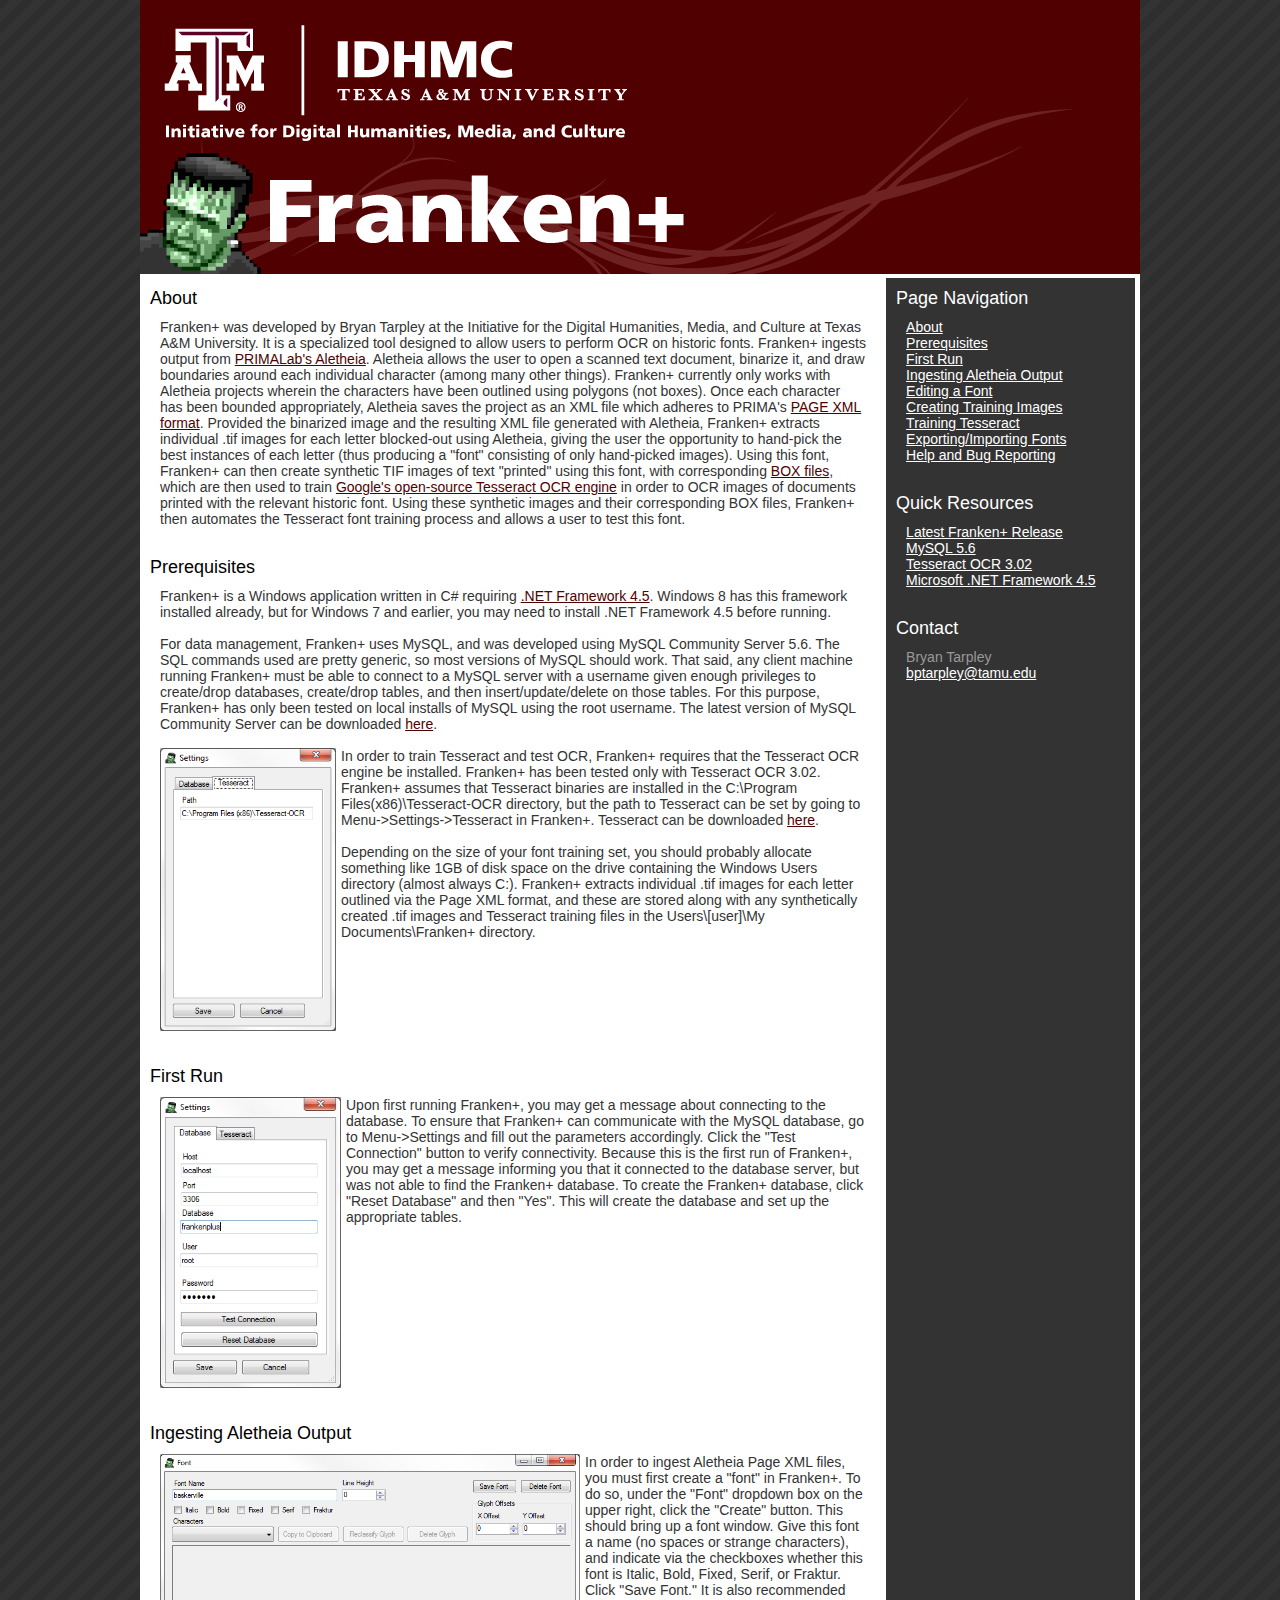
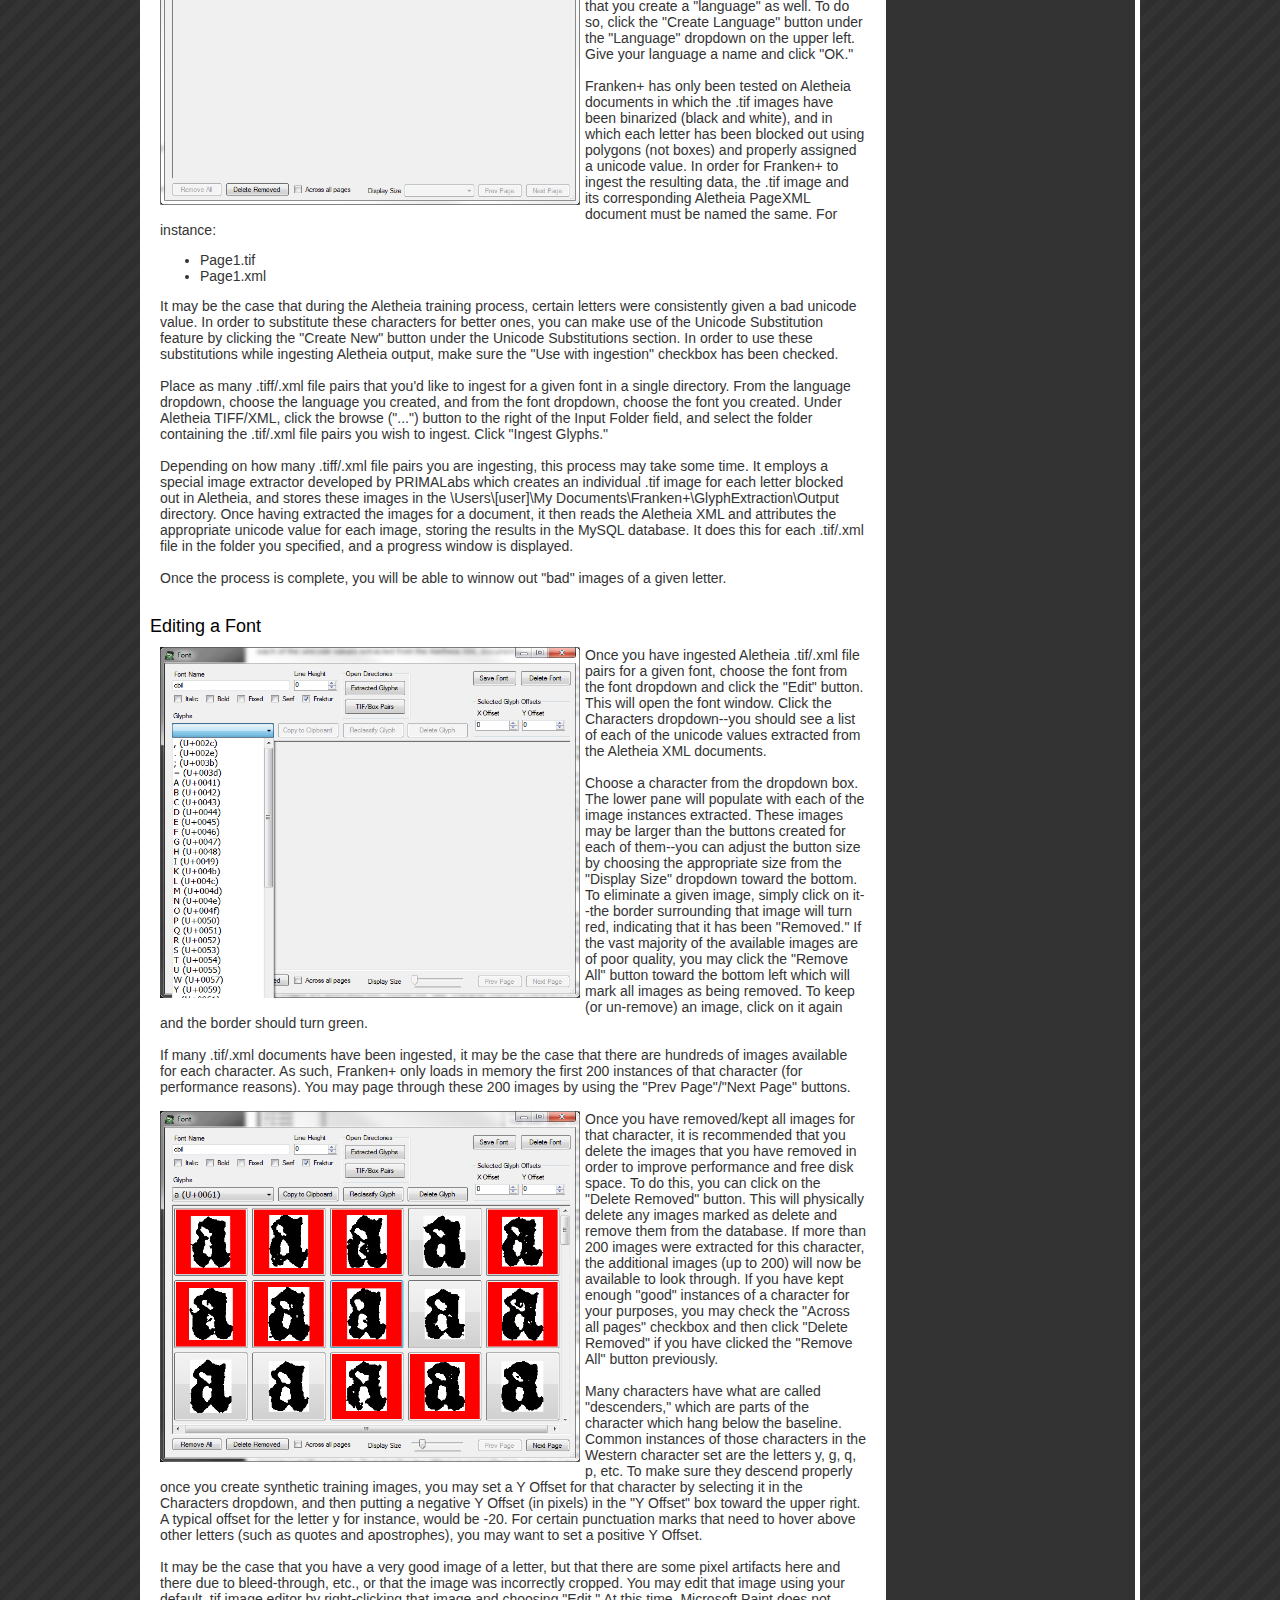
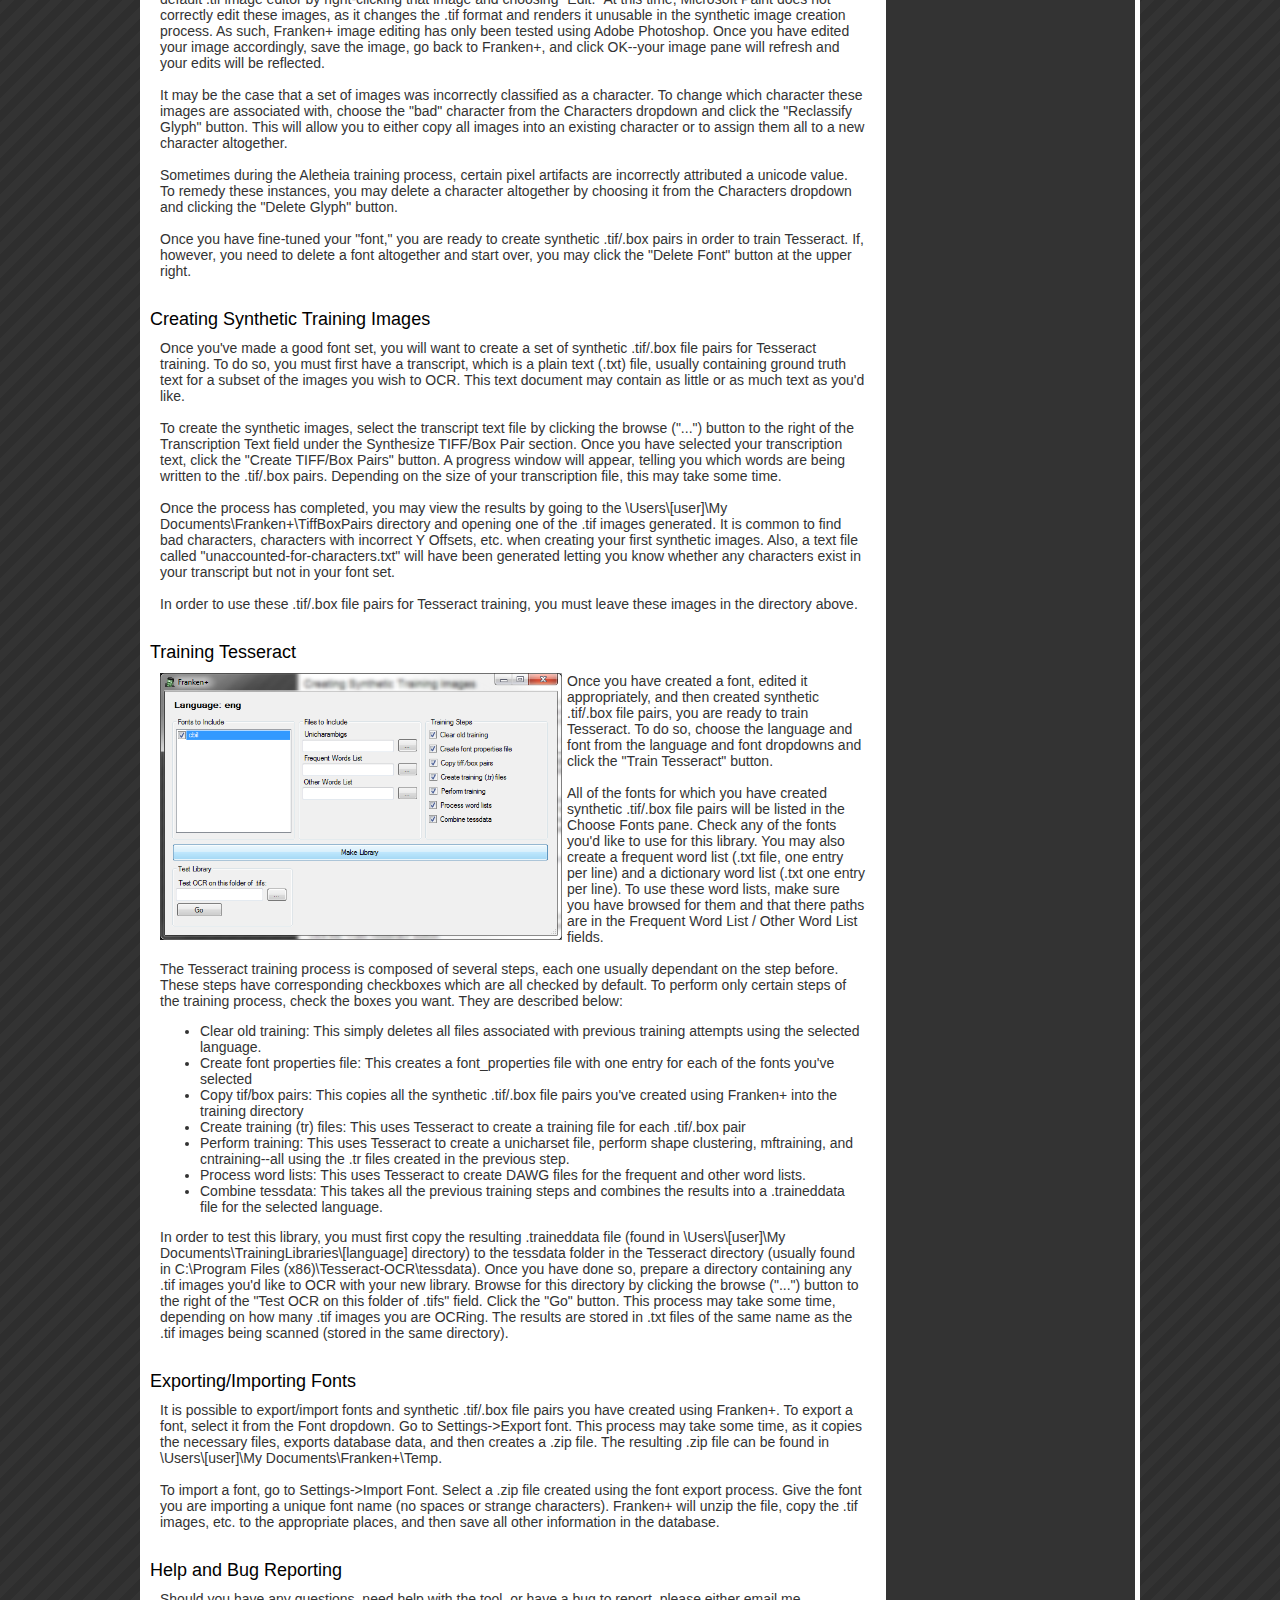
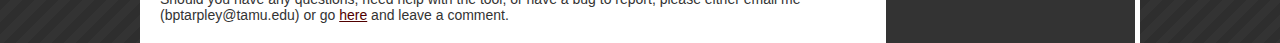
<file: Help/index.html>
﻿<!DOCTYPE html>
<html>
<head>
    <title>Franken+ Help</title>
    <link href="css/style.css" rel="stylesheet" type="text/css" />
</head>
<body>
    <table id="main-table" cellpadding="0" cellspacing="0">
        <tr>
            <td class="gutter-col">&nbsp;</td>
            <td class="main-col">
                <img src="images/IDHMC-Header.png" border="0" /><br>
                <table cellpadding="0" cellspacing="0">
                    <tr>
                        <td align="left" valign="top" width="750px" style="width: 750px;">
                            <a name="about"></a><div class="header">About</div>
                            <div class="content">
                                Franken+ was developed by Bryan Tarpley at the Initiative for the Digital Humanities, Media, and Culture at Texas A&M University.  It is a specialized tool designed to allow users to perform OCR on historic fonts.  Franken+ ingests output from <a href="http://www.primaresearch.org/tools.php" target="_blank">PRIMALab's Aletheia</a>.  Aletheia allows the user to open a scanned text document, binarize it, and draw boundaries around each individual character (among many other things).  Franken+ currently only works with Aletheia projects wherein the characters have been outlined using polygons (not boxes).  Once each character has been bounded appropriately, Aletheia saves the project as an XML file which adheres to PRIMA's <a href="http://www.primaresearch.org/publ_det.php?id=115" target="_blank">PAGE XML format</a>.  Provided the binarized image and the resulting XML file generated with Aletheia, Franken+ extracts individual .tif images for each letter blocked-out using Aletheia, giving the user the opportunity to hand-pick the best instances of each letter (thus producing a "font" consisting of only hand-picked images).  Using this font, Franken+ can then create synthetic TIF images of text "printed" using this font, with corresponding <a href="https://code.google.com/p/tesseract-ocr/wiki/TrainingTesseract3#Make_Box_Files" target="_blank">BOX files</a>, which are then used to train <a href="https://code.google.com/p/tesseract-ocr/" target="_blank">Google's open-source Tesseract OCR engine</a> in order to OCR images of documents printed with the relevant historic font.  Using these synthetic images and their corresponding BOX files, Franken+ then automates the Tesseract font training process and allows a user to test this font.
                            </div>
                            <a name="prereq"></a><div class="header">Prerequisites</div>
                            <div class="content">
                                Franken+ is a Windows application written in C# requiring <a href="http://www.microsoft.com/en-us/download/details.aspx?id=30653">.NET Framework 4.5</a>.  Windows 8 has this framework installed already, but for Windows 7 and earlier, you may need to install .NET Framework 4.5 before running.<br />
                                <br />
                                For data management, Franken+ uses MySQL, and was developed using MySQL Community Server 5.6.  The SQL commands used are pretty generic, so most versions of MySQL should work.  That said, any client machine running Franken+ must be able to connect to a MySQL server with a username given enough privileges to create/drop databases, create/drop tables, and then insert/update/delete on those tables.  For this purpose, Franken+ has only been tested on local installs of MySQL using the root username.  The latest version of MySQL Community Server can be downloaded <a href="http://dev.mysql.com/downloads/mysql/" target="_blank">here</a>.<br />
                                <br />
                                <img src="images/tesseract-path.png" align="left" style="margin-bottom: 5px; margin-right: 5px; height: 283px; width: 176px;" />In order to train Tesseract and test OCR, Franken+ requires that the Tesseract OCR engine be installed.  Franken+ has been tested only with Tesseract OCR 3.02.  Franken+ assumes that Tesseract binaries are installed in the C:\Program Files(x86)\Tesseract-OCR directory, but the path to Tesseract can be set by going to Menu->Settings->Tesseract in Franken+.  Tesseract can be downloaded <a href="https://code.google.com/p/tesseract-ocr/downloads/detail?name=tesseract-ocr-setup-3.02.02.exe&can=2&q=" target="_blank">here</a>.<br />
                                <br />
                                Depending on the size of your font training set, you should probably allocate something like 1GB of disk space on the drive containing the Windows Users directory (almost always C:).  Franken+ extracts individual .tif images for each letter outlined via the Page XML format, and these are stored along with any synthetically created .tif images and Tesseract training files in the Users\[user]\My Documents\Franken+ directory.
                            </div>
                            <a name="firstrun"></a><div class="header">First Run</div>
                            <div class="content">
                                <img src="images/database-setup.png" align="left" style="height: 291px; width: 181px; border-right-style: none; border-right-color: inherit; border-right-width: 5px; border-bottom-style: none; border-bottom-color: inherit; border-bottom-width: 5px; margin-right: 5px; margin-bottom: 5px;" />Upon first running Franken+, you may get a message about connecting to the database.  To ensure that Franken+ can communicate with the MySQL database, go to Menu->Settings and fill out the parameters accordingly. Click the "Test Connection" button to verify connectivity.  Because this is the first run of Franken+, you may get a message informing you that it connected to the database server, but was not able to find the Franken+ database.  To create the Franken+ database, click "Reset Database" and then "Yes".  This will create the database and set up the appropriate tables.
                            </div>
                            <a name="ingesting"></a><div class="header">Ingesting Aletheia Output</div>
                            <div class="content">
                                <img src="images/create-font.png" align="left" style="height: 351px; width: 420px; border-right-style: none; border-right-color: inherit; border-right-width: 5px; border-bottom-style: none; border-bottom-color: inherit; border-bottom-width: 5px; margin-right: 5px; margin-bottom: 5px;" />In order to ingest Aletheia Page XML files, you must first create a "font" in Franken+.  To do so, under the "Font" dropdown box on the upper right, click the "Create" button.  This should bring up a font window.  Give this font a name (no spaces or strange characters), and indicate via the checkboxes whether this font is Italic, Bold, Fixed, Serif, or Fraktur.  Click "Save Font."  It is also recommended that you create a "language" as well.  To do so, click the "Create Language" button under the "Language" dropdown on the upper left.  Give your language a name and click "OK."<br />
                                <br />
                                Franken+ has only been tested on Aletheia documents in which the .tif images have been binarized (black and white), and in which each letter has been blocked out using polygons (not boxes) and properly assigned a unicode value.  In order for Franken+ to ingest the resulting data, the .tif image and its corresponding Aletheia PageXML document must be named the same.  For instance:
                                <ul>
                                    <li>Page1.tif</li>
                                    <li>Page1.xml</li>
                                </ul>
                                It may be the case that during the Aletheia training process, certain letters were consistently given a bad unicode value.  In order to substitute these characters for better ones, you can make use of the Unicode Substitution feature by clicking the "Create New" button under the Unicode Substitutions section.  In order to use these substitutions while ingesting Aletheia output, make sure the "Use with ingestion" checkbox has been checked.<br />
                                <br />
                                Place as many .tiff/.xml file pairs that you'd like to ingest for a given font in a single directory.  From the language dropdown, choose the language you created, and from the font dropdown, choose the font you created.  Under Aletheia TIFF/XML, click the browse ("...") button to the right of the Input Folder field, and select the folder containing the .tif/.xml file pairs you wish to ingest.  Click "Ingest Glyphs."<br />
                                <br />
                                Depending on how many .tiff/.xml file pairs you are ingesting, this process may take some time.  It employs a special image extractor developed by PRIMALabs which creates an individual .tif image for each letter blocked out in Aletheia, and stores these images in the \Users\[user]\My Documents\Franken+\GlyphExtraction\Output directory.  Once having extracted the images for a document, it then reads the Aletheia XML and attributes the appropriate unicode value for each image, storing the results in the MySQL database.  It does this for each .tif/.xml file in the folder you specified, and a progress window is displayed.<br />
                                <br />
                                Once the process is complete, you will be able to winnow out "bad" images of a given letter. 
                            </div>
                            <a name="editing"></a><div class="header">Editing a Font</div>
                            <div class="content">
                                <img src="images/choose-character.png" align="left" style="height: 351px; width: 420px; border-right-style: none; border-right-color: inherit; border-right-width: 5px; border-bottom-style: none; border-bottom-color: inherit; border-bottom-width: 5px; margin-right: 5px; margin-bottom: 5px;" />Once you have ingested Aletheia .tif/.xml file pairs for a given font, choose the font from the font dropdown and click the "Edit" button.  This will open the font window.  Click the Characters dropdown--you should see a list of each of the unicode values extracted from the Aletheia XML documents.<br />
                                <br />
                                Choose a character from the dropdown box.  The lower pane will populate with each of the image instances extracted.  These images may be larger than the buttons created for each of them--you can adjust the button size by choosing the appropriate size from the "Display Size" dropdown toward the bottom.  To eliminate a given image, simply click on it--the border surrounding that image will turn red, indicating that it has been "Removed."  If the vast majority of the available images are of poor quality, you may click the "Remove All" button toward the bottom left which will mark all images as being removed.  To keep (or un-remove) an image, click on it again and the border should turn green.<br />
                                <br />
                                If many .tif/.xml documents have been ingested, it may be the case that there are hundreds of images available for each character.  As such, Franken+ only loads in memory the first 200 instances of that character (for performance reasons).  You may page through these 200 images by using the "Prev Page"/"Next Page" buttons.<br />
                                <br />
                                <img src="images/winnowing.png" align="left" style="height: 351px; width: 420px; border-right-style: none; border-right-color: inherit; border-right-width: 5px; border-bottom-style: none; border-bottom-color: inherit; border-bottom-width: 5px; margin-right: 5px; margin-bottom: 5px;" />Once you have removed/kept all images for that character, it is recommended that you delete the images that you have removed in order to improve performance and free disk space.  To do this, you can click on the "Delete Removed" button.  This will physically delete any images marked as delete and remove them from the database.  If more than 200 images were extracted for this character, the additional images (up to 200) will now be available to look through.  If you have kept enough "good" instances of a character for your purposes, you may check the "Across all pages" checkbox and then click "Delete Removed" if you have clicked the "Remove All" button previously.<br />
                                <br />
                                Many characters have what are called "descenders," which are parts of the character which hang below the baseline.  Common instances of those characters in the Western character set are the letters y, g, q, p, etc.  To make sure they descend properly once you create synthetic training images, you may set a Y Offset for that character by selecting it in the Characters dropdown, and then putting a negative Y Offset (in pixels) in the "Y Offset" box toward the upper right.  A typical offset for the letter y for instance, would be -20.  For certain punctuation marks that need to hover above other letters (such as quotes and apostrophes), you may want to set a positive Y Offset.<br />
                                <br />
                                It may be the case that you have a very good image of a letter, but that there are some pixel artifacts here and there due to bleed-through, etc., or that the image was incorrectly cropped.  You may edit that image using your default .tif image editor by right-clicking that image and choosing "Edit."  At this time, Microsoft Paint does not correctly edit these images, as it changes the .tif format and renders it unusable in the synthetic image creation process.  As such, Franken+ image editing has only been tested using Adobe Photoshop.  Once you have edited your image accordingly, save the image, go back to Franken+, and click OK--your image pane will refresh and your edits will be reflected.<br />
                                <br />
                                It may be the case that a set of images was incorrectly classified as a character.  To change which character these images are associated with, choose the "bad" character from the Characters dropdown and click the "Reclassify Glyph" button.  This will allow you to either copy all images into an existing character or to assign them all to a new character altogether.<br />
                                <br />
                                Sometimes during the Aletheia training process, certain pixel artifacts are incorrectly attributed a unicode value.  To remedy these instances, you may delete a character altogether by choosing it from the Characters dropdown and clicking the "Delete Glyph" button.<br />
                                <br />
                                Once you have fine-tuned your "font," you are ready to create synthetic .tif/.box pairs in order to train Tesseract.  If, however, you need to delete a font altogether and start over, you may click the "Delete Font" button at the upper right.
                            </div>
                            <a name="synthetic"></a><div class="header">Creating Synthetic Training Images</div>
                            <div class="content">
                                Once you've made a good font set, you will want to create a set of synthetic .tif/.box file pairs for Tesseract training.  To do so, you must first have a transcript, which is a plain text (.txt) file, usually containing ground truth text for a subset of the images you wish to OCR.  This text document may contain as little or as much text as you'd like.<br />
                                <br />
                                To create the synthetic images, select the transcript text file by clicking the browse ("...") button to the right of the Transcription Text field under the Synthesize TIFF/Box Pair section.  Once you have selected your transcription text, click the "Create TIFF/Box Pairs" button.  A progress window will appear, telling you which words are being written to the .tif/.box pairs.  Depending on the size of your transcription file, this may take some time.<br />
                                <br />
                                Once the process has completed, you may view the results by going to the \Users\[user]\My Documents\Franken+\TiffBoxPairs directory and opening one of the .tif images generated.  It is common to find bad characters, characters with incorrect Y Offsets, etc. when creating your first synthetic images.  Also, a text file called "unaccounted-for-characters.txt" will have been generated letting you know whether any characters exist in your transcript but not in your font set.<br />
                                <br />
                                In order to use these .tif/.box file pairs for Tesseract training, you must leave these images in the directory above.
                            </div>
                            <a name="training"></a><div class="header">Training Tesseract</div>
                            <div class="content">
                                <img src="images/train-tesseract.png" align="left" style="border-right-style: none; border-right-color: inherit; border-right-width: 5px; border-bottom-style: none; border-bottom-color: inherit; border-bottom-width: 5px; margin-right: 5px; margin-bottom: 5px; height: 267px; width: 402px;" />Once you have created a font, edited it appropriately, and then created synthetic .tif/.box file pairs, you are ready to train Tesseract.  To do so, choose the language and font from the language and font dropdowns and click the "Train Tesseract" button.<br />
                                <br />
                                All of the fonts for which you have created synthetic .tif/.box file pairs will be listed in the Choose Fonts pane.  Check any of the fonts you'd like to use for this library.  You may also create a frequent word list (.txt file, one entry per line) and a dictionary word list (.txt one entry per line).  To use these word lists, make sure you have browsed for them and that there paths are in the Frequent Word List / Other Word List fields.<br />
                                <br />
                                The Tesseract training process is composed of several steps, each one usually dependant on the step before.  These steps have corresponding checkboxes which are all checked by default.  To perform only certain steps of the training process, check the boxes you want.  They are described below:
                                <ul>
                                    <li>Clear old training:  This simply deletes all files associated with previous training attempts using the selected language.</li>
                                    <li>Create font properties file:  This creates a font_properties file with one entry for each of the fonts you've selected</li>
                                    <li>Copy tif/box pairs:  This copies all the synthetic .tif/.box file pairs you've created using Franken+ into the training directory</li>
                                    <li>Create training (tr) files:  This uses Tesseract to create a training file for each .tif/.box pair</li>
                                    <li>Perform training:  This uses Tesseract to create a unicharset file, perform shape clustering, mftraining, and cntraining--all using the .tr files created in the previous step.</li>
                                    <li>Process word lists:  This uses Tesseract to create DAWG files for the frequent and other word lists.</li>
                                    <li>Combine tessdata:  This takes all the previous training steps and combines the results into a .traineddata file for the selected language.</li>
                                </ul>
                                In order to test this library, you must first copy the resulting .traineddata file (found in \Users\[user]\My Documents\TrainingLibraries\[language] directory) to the tessdata folder in the Tesseract directory (usually found in C:\Program Files (x86)\Tesseract-OCR\tessdata).  Once you have done so, prepare a directory containing any .tif images you'd like to OCR with your new library.  Browse for this directory by clicking the browse ("...") button to the right of the "Test OCR on this folder of .tifs" field.  Click the "Go" button.  This process may take some time, depending on how many .tif images you are OCRing.  The results are stored in .txt files of the same name as the .tif images being scanned (stored in the same directory).
                            </div>
                            <a name="export"></a><div class="header">Exporting/Importing Fonts</div>
                            <div class="content">
                                It is possible to export/import fonts and synthetic .tif/.box file pairs you have created using Franken+.  To export a font, select it from the Font dropdown.  Go to Settings->Export font.  This process may take some time, as it copies the necessary files, exports database data, and then creates a .zip file.  The resulting .zip file can be found in \Users\[user]\My Documents\Franken+\Temp.<br />
                                <br />
                                To import a font, go to Settings->Import Font.  Select a .zip file created using the font export process.  Give the font you are importing a unique font name (no spaces or strange characters).  Franken+ will unzip the file, copy the .tif images, etc. to the appropriate places, and then save all other information in the database.
                            </div>
                            <a name="bugs"></a><div class="header">Help and Bug Reporting</div>
                            <div class="content">
                                Should you have any questions, need help with the tool, or have a bug to report, please either email me (bptarpley@tamu.edu) or go <a href="http://emop.tamu.edu/node/54" target="_blank">here</a> and leave a comment.
                            </div>
                        </td>
                        <td align="left" valign="top" class="side-col" width="250px" style="width: 250px;">
                            <div class="header">Page Navigation</div>
                            <div class="content">
                                <a href="#about">About</a><br />
                                <a href="#prereq">Prerequisites</a><br />
                                <a href="#firstrun">First Run</a><br />
                                <a href="#ingesting">Ingesting Aletheia Output</a><br />
                                <a href="#editing">Editing a Font</a><br />
                                <a href="#synthetic">Creating Training Images</a><br />
                                <a href="#training">Training Tesseract</a><br />
                                <a href="#export">Exporting/Importing Fonts</a><br />
                                <a href="#bugs">Help and Bug Reporting</a><br />
                            </div>
                            <div class="header">Quick Resources</div>
                            <div class="content">
                                <a href="/docs/Franken+.zip">Latest Franken+ Release</a><br />
                                <a href="/docs/mysql-installer-community-5.6.14.0.msi">MySQL 5.6</a><br />
                                <a href="/docs/tesseract-ocr-setup-3.02.02.zip">Tesseract OCR 3.02</a><br />
                                <a href="http://www.microsoft.com/en-us/download/details.aspx?id=30653">Microsoft .NET Framework 4.5</a>
                            </div>
                            <div class="header">Contact</div>
                            <div class="content">
                                Bryan Tarpley<br />
                                <a href="mailto:bptarpley@gmail.com">bptarpley@tamu.edu</a>
                            </div>
                        </td>
                    </tr>
                </table>
            </td>
            <td class="gutter-col">&nbsp;</td>
        </tr>
    </table>
</body>
</html>
</file>
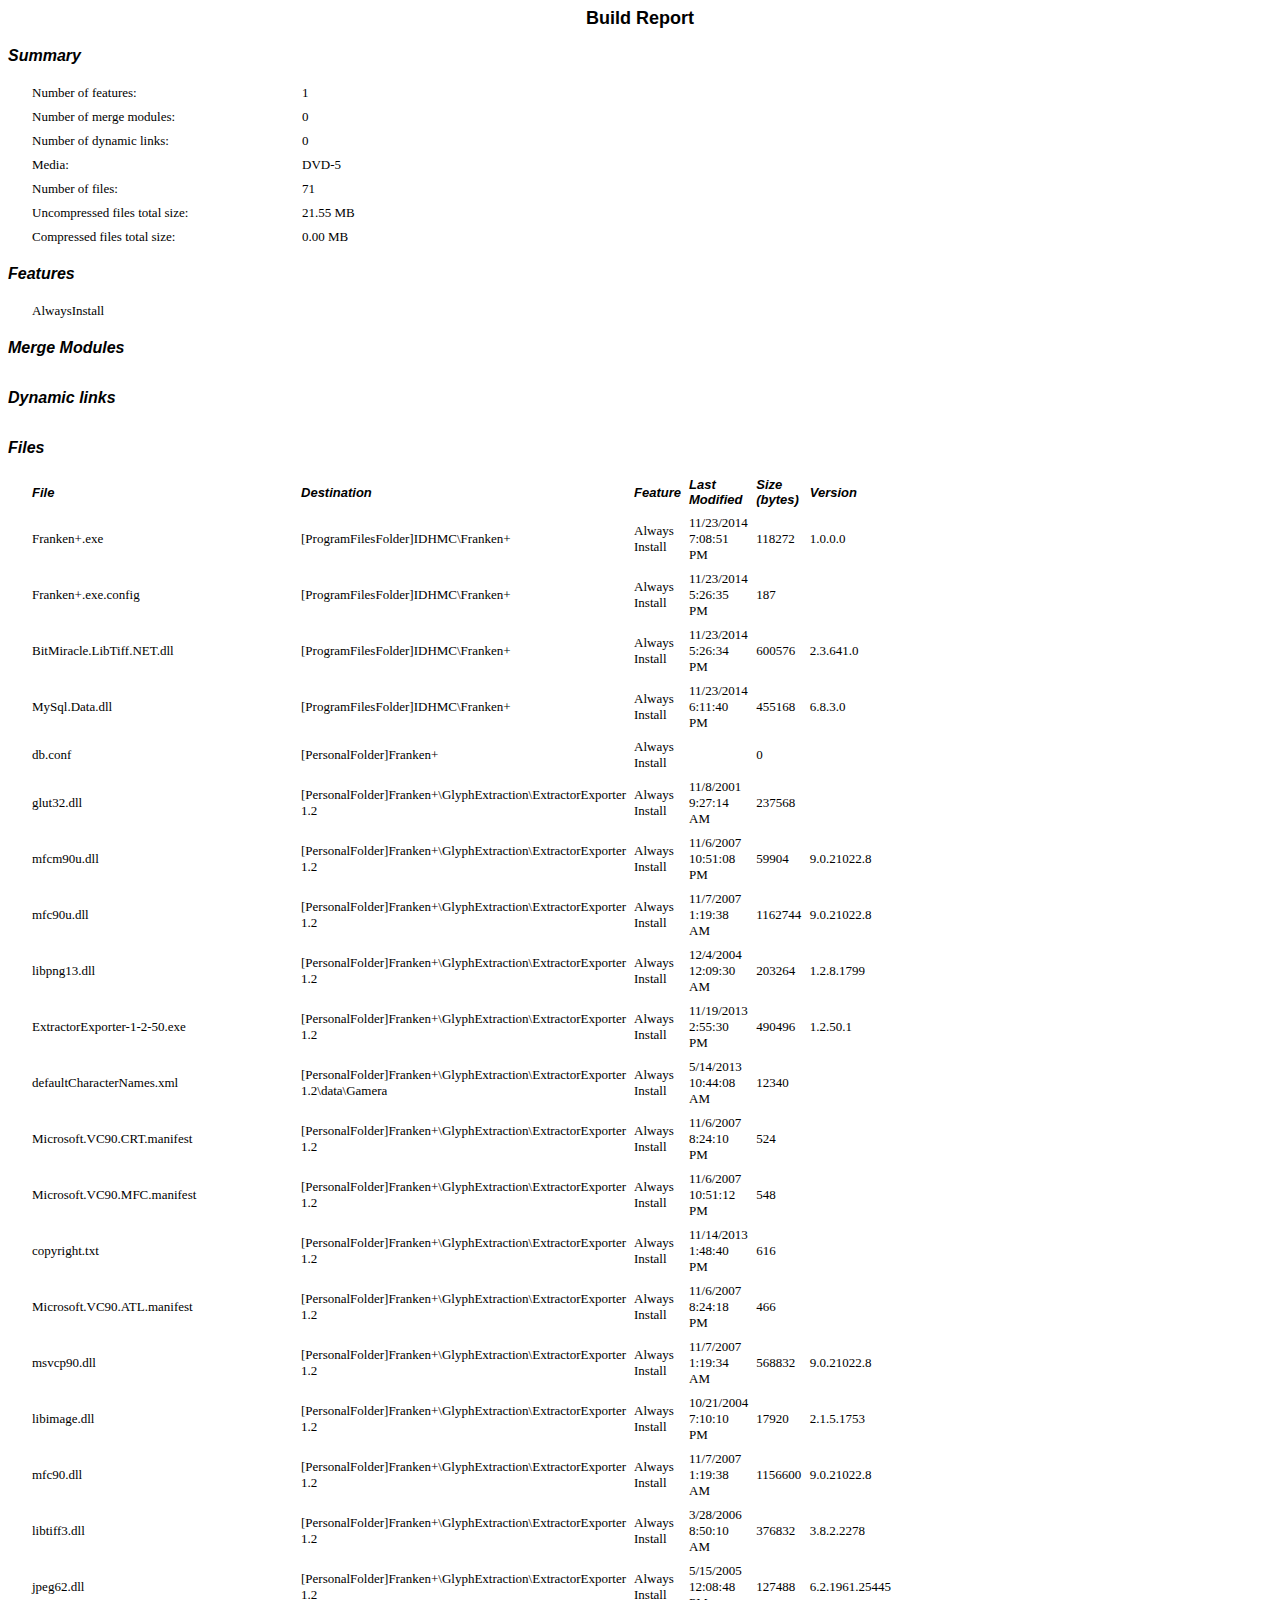
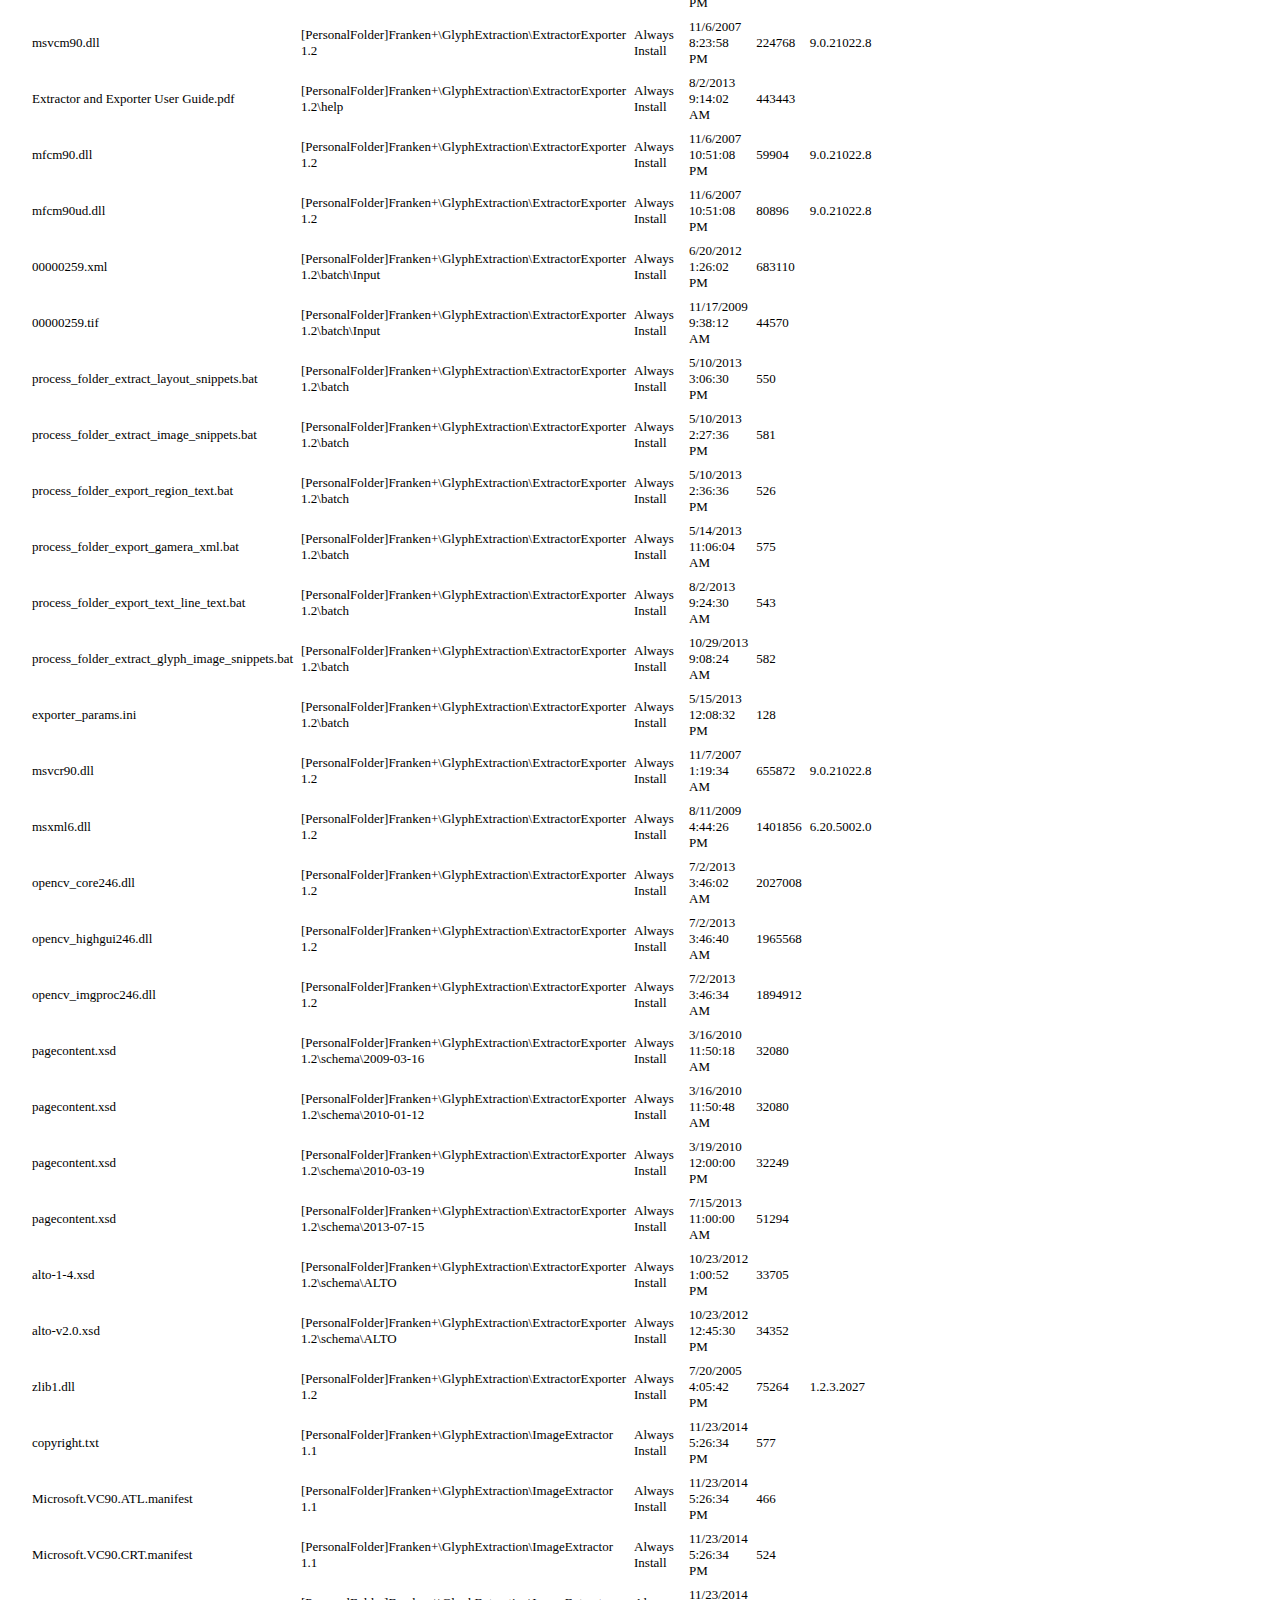
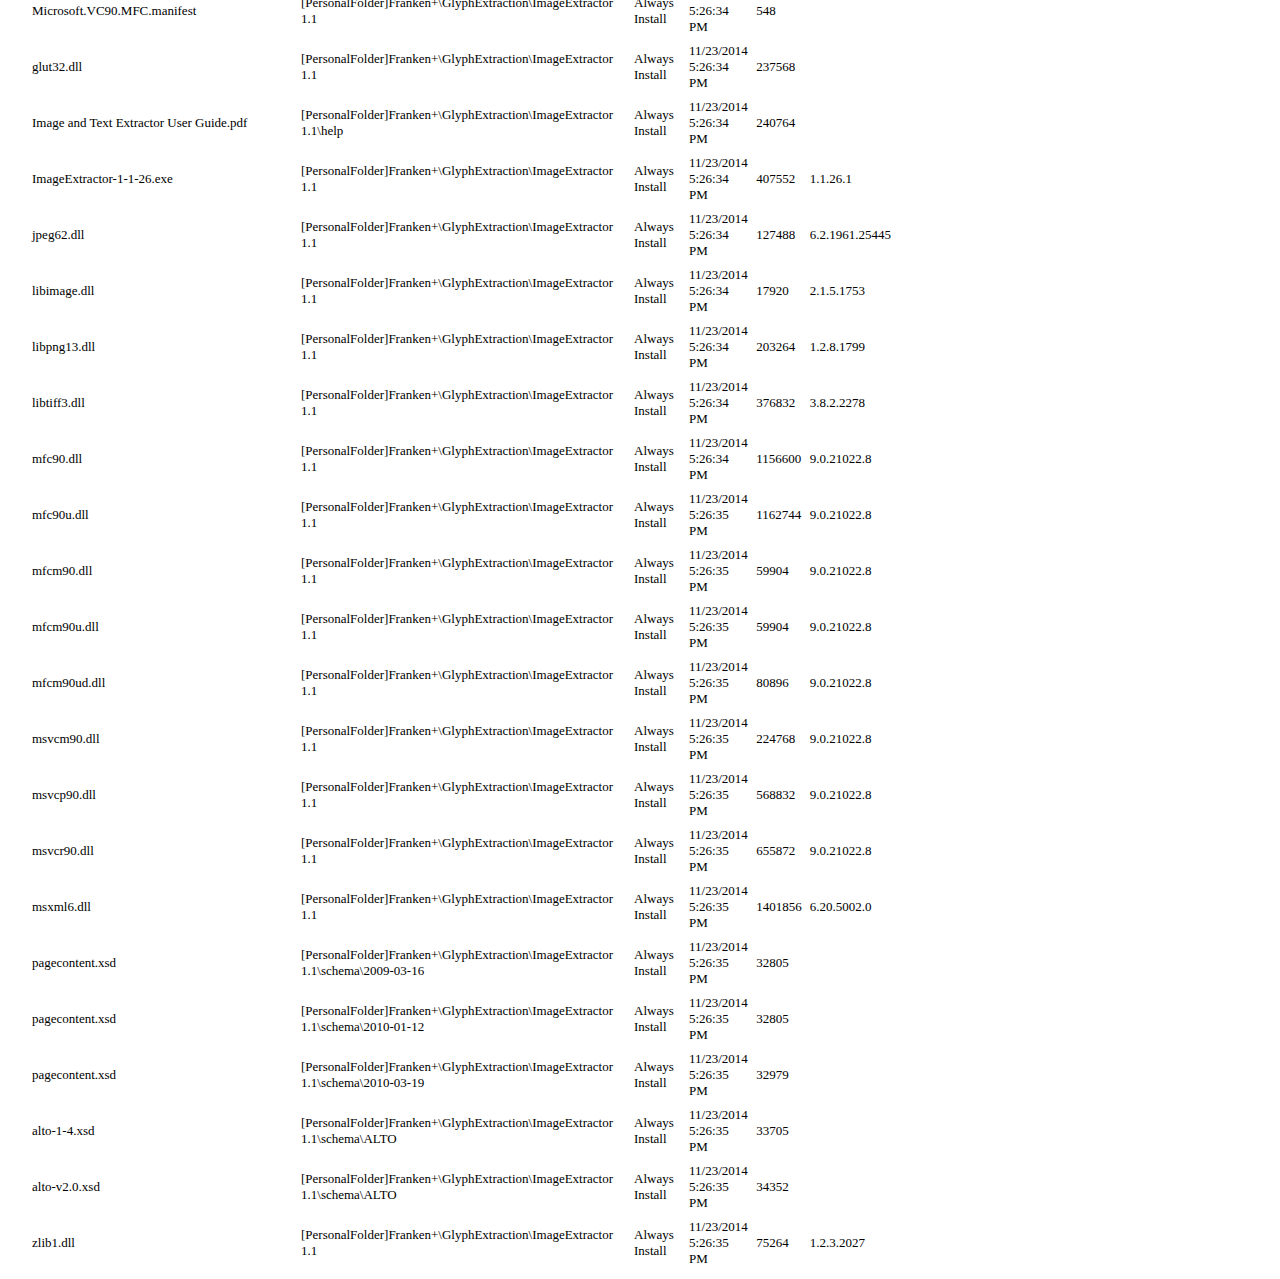
<file: Setup/Setup/Express/DVD-5/Reports/11-23-2014 07-19-23 PM.htm>
<HTML><HEAD><TITLE>Build Report</TITLE></HEAD><BODY>

<B><FONT FACE="Arial" SIZE=4><P ALIGN="center">
Build Report</P></B></FONT>

<B><I><FONT FACE="Arial" ><P>
Summary</P></I></B></FONT>

<TABLE CELLSPACING=0 STYLE="margin-left:20" BORDER=0 CELLPADDING=4 WIDTH=600>

<TR>

<TD WIDTH="45%"VALIGN="center"><FONT FACE="Times New Roman"SIZE=2><P>

Number of features:
</FONT></P></TD>

<TD WIDTH="55%"VALIGN="center"><FONT FACE="Times New Roman"SIZE=2><P>

1
</FONT></P></TD>

</TR>

<TR>

<TD WIDTH="45%"VALIGN="center"><FONT FACE="Times New Roman"SIZE=2><P>

Number of merge modules:
</FONT></P></TD>

<TD WIDTH="55%"VALIGN="center"><FONT FACE="Times New Roman"SIZE=2><P>

0
</FONT></P></TD>

</TR>

<TR>

<TD WIDTH="45%"VALIGN="center"><FONT FACE="Times New Roman"SIZE=2><P>

Number of dynamic links:
</FONT></P></TD>

<TD WIDTH="55%"VALIGN="center"><FONT FACE="Times New Roman"SIZE=2><P>

0
</FONT></P></TD>

</TR>

<TR>

<TD WIDTH="45%"VALIGN="center"><FONT FACE="Times New Roman"SIZE=2><P>

Media:
</FONT></P></TD>

<TD WIDTH="55%"VALIGN="center"><FONT FACE="Times New Roman"SIZE=2><P>

DVD-5
</FONT></P></TD>

</TR>

<TR>

<TD WIDTH="45%"VALIGN="center"><FONT FACE="Times New Roman"SIZE=2><P>

Number of files:
</FONT></P></TD>

<TD WIDTH="55%"VALIGN="center"><FONT FACE="Times New Roman"SIZE=2><P>

71
</FONT></P></TD>

</TR>

<TR>

<TD WIDTH="45%"VALIGN="center"><FONT FACE="Times New Roman"SIZE=2><P>

Uncompressed files total size:
</FONT></P></TD>

<TD WIDTH="55%"VALIGN="center"><FONT FACE="Times New Roman"SIZE=2><P>

21.55 MB
</FONT></P></TD>

</TR>

<TR>

<TD WIDTH="45%"VALIGN="center"><FONT FACE="Times New Roman"SIZE=2><P>

Compressed files total size:
</FONT></P></TD>

<TD WIDTH="55%"VALIGN="center"><FONT FACE="Times New Roman"SIZE=2><P>

0.00 MB
</FONT></P></TD>

</TR>

</TABLE>

<B><I><FONT FACE="Arial" ><P>
Features</P></I></B></FONT>

<TABLE CELLSPACING=0 STYLE="margin-left:20" BORDER=0 CELLPADDING=4 WIDTH=600>

<TR>

<TD WIDTH="100%"VALIGN="center"><FONT FACE="Times New Roman"SIZE=2><P>

AlwaysInstall
</FONT></P></TD>

</TR>

</TABLE>

<B><I><FONT FACE="Arial" ><P>
Merge  Modules</P></I></B></FONT>

<TABLE CELLSPACING=0 STYLE="margin-left:20" BORDER=0 CELLPADDING=4 WIDTH=600>

</TABLE>

<B><I><FONT FACE="Arial" ><P>
Dynamic links</P></I></B></FONT>

<TABLE CELLSPACING=0 STYLE="margin-left:20" BORDER=0 CELLPADDING=4 WIDTH=600>

</TABLE>

<B><I><FONT FACE="Arial" ><P>
Files</P></I></B></FONT>

<TABLE CELLSPACING=0 STYLE="margin-left:20" BORDER=0 CELLPADDING=4 WIDTH=600>

<TR>

<TD WIDTH="30%"VALIGN="center"><B><I><FONT FACE="Arial"SIZE=2><P>

File
</I></B></FONT></P></TD>

<TD WIDTH="20%"VALIGN="center"><B><I><FONT FACE="Arial"SIZE=2><P>

Destination
</I></B></FONT></P></TD>

<TD WIDTH="15%"VALIGN="center"><B><I><FONT FACE="Arial"SIZE=2><P>

Feature
</I></B></FONT></P></TD>

<TD WIDTH="15%"VALIGN="center"><B><I><FONT FACE="Arial"SIZE=2><P>

Last Modified
</I></B></FONT></P></TD>

<TD WIDTH="10%"VALIGN="center"><B><I><FONT FACE="Arial"SIZE=2><P>

Size (bytes)
</I></B></FONT></P></TD>

<TD WIDTH="10%"VALIGN="center"><B><I><FONT FACE="Arial"SIZE=2><P>

Version
</I></B></FONT></P></TD>

</TR>

<TR>

<TD WIDTH="30%"VALIGN="center"><FONT FACE="Times New Roman"SIZE=2><P>

Franken+.exe
</FONT></P></TD>

<TD WIDTH="20%"VALIGN="center"><FONT FACE="Times New Roman"SIZE=2><P>

[ProgramFilesFolder]IDHMC\Franken+
</FONT></P></TD>

<TD WIDTH="15%"VALIGN="center"><FONT FACE="Times New Roman"SIZE=2><P>

Always Install
</FONT></P></TD>

<TD WIDTH="15%"VALIGN="center"><FONT FACE="Times New Roman"SIZE=2><P>

11/23/2014 7:08:51 PM
</FONT></P></TD>

<TD WIDTH="10%"VALIGN="center"><FONT FACE="Times New Roman"SIZE=2><P>

118272
</FONT></P></TD>

<TD WIDTH="10%"VALIGN="center"><FONT FACE="Times New Roman"SIZE=2><P>

1.0.0.0
</FONT></P></TD>

</TR>

<TR>

<TD WIDTH="30%"VALIGN="center"><FONT FACE="Times New Roman"SIZE=2><P>

Franken+.exe.config
</FONT></P></TD>

<TD WIDTH="20%"VALIGN="center"><FONT FACE="Times New Roman"SIZE=2><P>

[ProgramFilesFolder]IDHMC\Franken+
</FONT></P></TD>

<TD WIDTH="15%"VALIGN="center"><FONT FACE="Times New Roman"SIZE=2><P>

Always Install
</FONT></P></TD>

<TD WIDTH="15%"VALIGN="center"><FONT FACE="Times New Roman"SIZE=2><P>

11/23/2014 5:26:35 PM
</FONT></P></TD>

<TD WIDTH="10%"VALIGN="center"><FONT FACE="Times New Roman"SIZE=2><P>

187
</FONT></P></TD>

<TD WIDTH="10%"VALIGN="center"><FONT FACE="Times New Roman"SIZE=2><P>


</FONT></P></TD>

</TR>

<TR>

<TD WIDTH="30%"VALIGN="center"><FONT FACE="Times New Roman"SIZE=2><P>

BitMiracle.LibTiff.NET.dll
</FONT></P></TD>

<TD WIDTH="20%"VALIGN="center"><FONT FACE="Times New Roman"SIZE=2><P>

[ProgramFilesFolder]IDHMC\Franken+
</FONT></P></TD>

<TD WIDTH="15%"VALIGN="center"><FONT FACE="Times New Roman"SIZE=2><P>

Always Install
</FONT></P></TD>

<TD WIDTH="15%"VALIGN="center"><FONT FACE="Times New Roman"SIZE=2><P>

11/23/2014 5:26:34 PM
</FONT></P></TD>

<TD WIDTH="10%"VALIGN="center"><FONT FACE="Times New Roman"SIZE=2><P>

600576
</FONT></P></TD>

<TD WIDTH="10%"VALIGN="center"><FONT FACE="Times New Roman"SIZE=2><P>

2.3.641.0
</FONT></P></TD>

</TR>

<TR>

<TD WIDTH="30%"VALIGN="center"><FONT FACE="Times New Roman"SIZE=2><P>

MySql.Data.dll
</FONT></P></TD>

<TD WIDTH="20%"VALIGN="center"><FONT FACE="Times New Roman"SIZE=2><P>

[ProgramFilesFolder]IDHMC\Franken+
</FONT></P></TD>

<TD WIDTH="15%"VALIGN="center"><FONT FACE="Times New Roman"SIZE=2><P>

Always Install
</FONT></P></TD>

<TD WIDTH="15%"VALIGN="center"><FONT FACE="Times New Roman"SIZE=2><P>

11/23/2014 6:11:40 PM
</FONT></P></TD>

<TD WIDTH="10%"VALIGN="center"><FONT FACE="Times New Roman"SIZE=2><P>

455168
</FONT></P></TD>

<TD WIDTH="10%"VALIGN="center"><FONT FACE="Times New Roman"SIZE=2><P>

6.8.3.0
</FONT></P></TD>

</TR>

<TR>

<TD WIDTH="30%"VALIGN="center"><FONT FACE="Times New Roman"SIZE=2><P>

db.conf
</FONT></P></TD>

<TD WIDTH="20%"VALIGN="center"><FONT FACE="Times New Roman"SIZE=2><P>

[PersonalFolder]Franken+
</FONT></P></TD>

<TD WIDTH="15%"VALIGN="center"><FONT FACE="Times New Roman"SIZE=2><P>

Always Install
</FONT></P></TD>

<TD WIDTH="15%"VALIGN="center"><FONT FACE="Times New Roman"SIZE=2><P>


</FONT></P></TD>

<TD WIDTH="10%"VALIGN="center"><FONT FACE="Times New Roman"SIZE=2><P>

0
</FONT></P></TD>

<TD WIDTH="10%"VALIGN="center"><FONT FACE="Times New Roman"SIZE=2><P>


</FONT></P></TD>

</TR>

<TR>

<TD WIDTH="30%"VALIGN="center"><FONT FACE="Times New Roman"SIZE=2><P>

glut32.dll
</FONT></P></TD>

<TD WIDTH="20%"VALIGN="center"><FONT FACE="Times New Roman"SIZE=2><P>

[PersonalFolder]Franken+\GlyphExtraction\ExtractorExporter 1.2
</FONT></P></TD>

<TD WIDTH="15%"VALIGN="center"><FONT FACE="Times New Roman"SIZE=2><P>

Always Install
</FONT></P></TD>

<TD WIDTH="15%"VALIGN="center"><FONT FACE="Times New Roman"SIZE=2><P>

11/8/2001 9:27:14 AM
</FONT></P></TD>

<TD WIDTH="10%"VALIGN="center"><FONT FACE="Times New Roman"SIZE=2><P>

237568
</FONT></P></TD>

<TD WIDTH="10%"VALIGN="center"><FONT FACE="Times New Roman"SIZE=2><P>


</FONT></P></TD>

</TR>

<TR>

<TD WIDTH="30%"VALIGN="center"><FONT FACE="Times New Roman"SIZE=2><P>

mfcm90u.dll
</FONT></P></TD>

<TD WIDTH="20%"VALIGN="center"><FONT FACE="Times New Roman"SIZE=2><P>

[PersonalFolder]Franken+\GlyphExtraction\ExtractorExporter 1.2
</FONT></P></TD>

<TD WIDTH="15%"VALIGN="center"><FONT FACE="Times New Roman"SIZE=2><P>

Always Install
</FONT></P></TD>

<TD WIDTH="15%"VALIGN="center"><FONT FACE="Times New Roman"SIZE=2><P>

11/6/2007 10:51:08 PM
</FONT></P></TD>

<TD WIDTH="10%"VALIGN="center"><FONT FACE="Times New Roman"SIZE=2><P>

59904
</FONT></P></TD>

<TD WIDTH="10%"VALIGN="center"><FONT FACE="Times New Roman"SIZE=2><P>

9.0.21022.8
</FONT></P></TD>

</TR>

<TR>

<TD WIDTH="30%"VALIGN="center"><FONT FACE="Times New Roman"SIZE=2><P>

mfc90u.dll
</FONT></P></TD>

<TD WIDTH="20%"VALIGN="center"><FONT FACE="Times New Roman"SIZE=2><P>

[PersonalFolder]Franken+\GlyphExtraction\ExtractorExporter 1.2
</FONT></P></TD>

<TD WIDTH="15%"VALIGN="center"><FONT FACE="Times New Roman"SIZE=2><P>

Always Install
</FONT></P></TD>

<TD WIDTH="15%"VALIGN="center"><FONT FACE="Times New Roman"SIZE=2><P>

11/7/2007 1:19:38 AM
</FONT></P></TD>

<TD WIDTH="10%"VALIGN="center"><FONT FACE="Times New Roman"SIZE=2><P>

1162744
</FONT></P></TD>

<TD WIDTH="10%"VALIGN="center"><FONT FACE="Times New Roman"SIZE=2><P>

9.0.21022.8
</FONT></P></TD>

</TR>

<TR>

<TD WIDTH="30%"VALIGN="center"><FONT FACE="Times New Roman"SIZE=2><P>

libpng13.dll
</FONT></P></TD>

<TD WIDTH="20%"VALIGN="center"><FONT FACE="Times New Roman"SIZE=2><P>

[PersonalFolder]Franken+\GlyphExtraction\ExtractorExporter 1.2
</FONT></P></TD>

<TD WIDTH="15%"VALIGN="center"><FONT FACE="Times New Roman"SIZE=2><P>

Always Install
</FONT></P></TD>

<TD WIDTH="15%"VALIGN="center"><FONT FACE="Times New Roman"SIZE=2><P>

12/4/2004 12:09:30 AM
</FONT></P></TD>

<TD WIDTH="10%"VALIGN="center"><FONT FACE="Times New Roman"SIZE=2><P>

203264
</FONT></P></TD>

<TD WIDTH="10%"VALIGN="center"><FONT FACE="Times New Roman"SIZE=2><P>

1.2.8.1799
</FONT></P></TD>

</TR>

<TR>

<TD WIDTH="30%"VALIGN="center"><FONT FACE="Times New Roman"SIZE=2><P>

ExtractorExporter-1-2-50.exe
</FONT></P></TD>

<TD WIDTH="20%"VALIGN="center"><FONT FACE="Times New Roman"SIZE=2><P>

[PersonalFolder]Franken+\GlyphExtraction\ExtractorExporter 1.2
</FONT></P></TD>

<TD WIDTH="15%"VALIGN="center"><FONT FACE="Times New Roman"SIZE=2><P>

Always Install
</FONT></P></TD>

<TD WIDTH="15%"VALIGN="center"><FONT FACE="Times New Roman"SIZE=2><P>

11/19/2013 2:55:30 PM
</FONT></P></TD>

<TD WIDTH="10%"VALIGN="center"><FONT FACE="Times New Roman"SIZE=2><P>

490496
</FONT></P></TD>

<TD WIDTH="10%"VALIGN="center"><FONT FACE="Times New Roman"SIZE=2><P>

1.2.50.1
</FONT></P></TD>

</TR>

<TR>

<TD WIDTH="30%"VALIGN="center"><FONT FACE="Times New Roman"SIZE=2><P>

defaultCharacterNames.xml
</FONT></P></TD>

<TD WIDTH="20%"VALIGN="center"><FONT FACE="Times New Roman"SIZE=2><P>

[PersonalFolder]Franken+\GlyphExtraction\ExtractorExporter 1.2\data\Gamera
</FONT></P></TD>

<TD WIDTH="15%"VALIGN="center"><FONT FACE="Times New Roman"SIZE=2><P>

Always Install
</FONT></P></TD>

<TD WIDTH="15%"VALIGN="center"><FONT FACE="Times New Roman"SIZE=2><P>

5/14/2013 10:44:08 AM
</FONT></P></TD>

<TD WIDTH="10%"VALIGN="center"><FONT FACE="Times New Roman"SIZE=2><P>

12340
</FONT></P></TD>

<TD WIDTH="10%"VALIGN="center"><FONT FACE="Times New Roman"SIZE=2><P>


</FONT></P></TD>

</TR>

<TR>

<TD WIDTH="30%"VALIGN="center"><FONT FACE="Times New Roman"SIZE=2><P>

Microsoft.VC90.CRT.manifest
</FONT></P></TD>

<TD WIDTH="20%"VALIGN="center"><FONT FACE="Times New Roman"SIZE=2><P>

[PersonalFolder]Franken+\GlyphExtraction\ExtractorExporter 1.2
</FONT></P></TD>

<TD WIDTH="15%"VALIGN="center"><FONT FACE="Times New Roman"SIZE=2><P>

Always Install
</FONT></P></TD>

<TD WIDTH="15%"VALIGN="center"><FONT FACE="Times New Roman"SIZE=2><P>

11/6/2007 8:24:10 PM
</FONT></P></TD>

<TD WIDTH="10%"VALIGN="center"><FONT FACE="Times New Roman"SIZE=2><P>

524
</FONT></P></TD>

<TD WIDTH="10%"VALIGN="center"><FONT FACE="Times New Roman"SIZE=2><P>


</FONT></P></TD>

</TR>

<TR>

<TD WIDTH="30%"VALIGN="center"><FONT FACE="Times New Roman"SIZE=2><P>

Microsoft.VC90.MFC.manifest
</FONT></P></TD>

<TD WIDTH="20%"VALIGN="center"><FONT FACE="Times New Roman"SIZE=2><P>

[PersonalFolder]Franken+\GlyphExtraction\ExtractorExporter 1.2
</FONT></P></TD>

<TD WIDTH="15%"VALIGN="center"><FONT FACE="Times New Roman"SIZE=2><P>

Always Install
</FONT></P></TD>

<TD WIDTH="15%"VALIGN="center"><FONT FACE="Times New Roman"SIZE=2><P>

11/6/2007 10:51:12 PM
</FONT></P></TD>

<TD WIDTH="10%"VALIGN="center"><FONT FACE="Times New Roman"SIZE=2><P>

548
</FONT></P></TD>

<TD WIDTH="10%"VALIGN="center"><FONT FACE="Times New Roman"SIZE=2><P>


</FONT></P></TD>

</TR>

<TR>

<TD WIDTH="30%"VALIGN="center"><FONT FACE="Times New Roman"SIZE=2><P>

copyright.txt
</FONT></P></TD>

<TD WIDTH="20%"VALIGN="center"><FONT FACE="Times New Roman"SIZE=2><P>

[PersonalFolder]Franken+\GlyphExtraction\ExtractorExporter 1.2
</FONT></P></TD>

<TD WIDTH="15%"VALIGN="center"><FONT FACE="Times New Roman"SIZE=2><P>

Always Install
</FONT></P></TD>

<TD WIDTH="15%"VALIGN="center"><FONT FACE="Times New Roman"SIZE=2><P>

11/14/2013 1:48:40 PM
</FONT></P></TD>

<TD WIDTH="10%"VALIGN="center"><FONT FACE="Times New Roman"SIZE=2><P>

616
</FONT></P></TD>

<TD WIDTH="10%"VALIGN="center"><FONT FACE="Times New Roman"SIZE=2><P>


</FONT></P></TD>

</TR>

<TR>

<TD WIDTH="30%"VALIGN="center"><FONT FACE="Times New Roman"SIZE=2><P>

Microsoft.VC90.ATL.manifest
</FONT></P></TD>

<TD WIDTH="20%"VALIGN="center"><FONT FACE="Times New Roman"SIZE=2><P>

[PersonalFolder]Franken+\GlyphExtraction\ExtractorExporter 1.2
</FONT></P></TD>

<TD WIDTH="15%"VALIGN="center"><FONT FACE="Times New Roman"SIZE=2><P>

Always Install
</FONT></P></TD>

<TD WIDTH="15%"VALIGN="center"><FONT FACE="Times New Roman"SIZE=2><P>

11/6/2007 8:24:18 PM
</FONT></P></TD>

<TD WIDTH="10%"VALIGN="center"><FONT FACE="Times New Roman"SIZE=2><P>

466
</FONT></P></TD>

<TD WIDTH="10%"VALIGN="center"><FONT FACE="Times New Roman"SIZE=2><P>


</FONT></P></TD>

</TR>

<TR>

<TD WIDTH="30%"VALIGN="center"><FONT FACE="Times New Roman"SIZE=2><P>

msvcp90.dll
</FONT></P></TD>

<TD WIDTH="20%"VALIGN="center"><FONT FACE="Times New Roman"SIZE=2><P>

[PersonalFolder]Franken+\GlyphExtraction\ExtractorExporter 1.2
</FONT></P></TD>

<TD WIDTH="15%"VALIGN="center"><FONT FACE="Times New Roman"SIZE=2><P>

Always Install
</FONT></P></TD>

<TD WIDTH="15%"VALIGN="center"><FONT FACE="Times New Roman"SIZE=2><P>

11/7/2007 1:19:34 AM
</FONT></P></TD>

<TD WIDTH="10%"VALIGN="center"><FONT FACE="Times New Roman"SIZE=2><P>

568832
</FONT></P></TD>

<TD WIDTH="10%"VALIGN="center"><FONT FACE="Times New Roman"SIZE=2><P>

9.0.21022.8
</FONT></P></TD>

</TR>

<TR>

<TD WIDTH="30%"VALIGN="center"><FONT FACE="Times New Roman"SIZE=2><P>

libimage.dll
</FONT></P></TD>

<TD WIDTH="20%"VALIGN="center"><FONT FACE="Times New Roman"SIZE=2><P>

[PersonalFolder]Franken+\GlyphExtraction\ExtractorExporter 1.2
</FONT></P></TD>

<TD WIDTH="15%"VALIGN="center"><FONT FACE="Times New Roman"SIZE=2><P>

Always Install
</FONT></P></TD>

<TD WIDTH="15%"VALIGN="center"><FONT FACE="Times New Roman"SIZE=2><P>

10/21/2004 7:10:10 PM
</FONT></P></TD>

<TD WIDTH="10%"VALIGN="center"><FONT FACE="Times New Roman"SIZE=2><P>

17920
</FONT></P></TD>

<TD WIDTH="10%"VALIGN="center"><FONT FACE="Times New Roman"SIZE=2><P>

2.1.5.1753
</FONT></P></TD>

</TR>

<TR>

<TD WIDTH="30%"VALIGN="center"><FONT FACE="Times New Roman"SIZE=2><P>

mfc90.dll
</FONT></P></TD>

<TD WIDTH="20%"VALIGN="center"><FONT FACE="Times New Roman"SIZE=2><P>

[PersonalFolder]Franken+\GlyphExtraction\ExtractorExporter 1.2
</FONT></P></TD>

<TD WIDTH="15%"VALIGN="center"><FONT FACE="Times New Roman"SIZE=2><P>

Always Install
</FONT></P></TD>

<TD WIDTH="15%"VALIGN="center"><FONT FACE="Times New Roman"SIZE=2><P>

11/7/2007 1:19:38 AM
</FONT></P></TD>

<TD WIDTH="10%"VALIGN="center"><FONT FACE="Times New Roman"SIZE=2><P>

1156600
</FONT></P></TD>

<TD WIDTH="10%"VALIGN="center"><FONT FACE="Times New Roman"SIZE=2><P>

9.0.21022.8
</FONT></P></TD>

</TR>

<TR>

<TD WIDTH="30%"VALIGN="center"><FONT FACE="Times New Roman"SIZE=2><P>

libtiff3.dll
</FONT></P></TD>

<TD WIDTH="20%"VALIGN="center"><FONT FACE="Times New Roman"SIZE=2><P>

[PersonalFolder]Franken+\GlyphExtraction\ExtractorExporter 1.2
</FONT></P></TD>

<TD WIDTH="15%"VALIGN="center"><FONT FACE="Times New Roman"SIZE=2><P>

Always Install
</FONT></P></TD>

<TD WIDTH="15%"VALIGN="center"><FONT FACE="Times New Roman"SIZE=2><P>

3/28/2006 8:50:10 AM
</FONT></P></TD>

<TD WIDTH="10%"VALIGN="center"><FONT FACE="Times New Roman"SIZE=2><P>

376832
</FONT></P></TD>

<TD WIDTH="10%"VALIGN="center"><FONT FACE="Times New Roman"SIZE=2><P>

3.8.2.2278
</FONT></P></TD>

</TR>

<TR>

<TD WIDTH="30%"VALIGN="center"><FONT FACE="Times New Roman"SIZE=2><P>

jpeg62.dll
</FONT></P></TD>

<TD WIDTH="20%"VALIGN="center"><FONT FACE="Times New Roman"SIZE=2><P>

[PersonalFolder]Franken+\GlyphExtraction\ExtractorExporter 1.2
</FONT></P></TD>

<TD WIDTH="15%"VALIGN="center"><FONT FACE="Times New Roman"SIZE=2><P>

Always Install
</FONT></P></TD>

<TD WIDTH="15%"VALIGN="center"><FONT FACE="Times New Roman"SIZE=2><P>

5/15/2005 12:08:48 PM
</FONT></P></TD>

<TD WIDTH="10%"VALIGN="center"><FONT FACE="Times New Roman"SIZE=2><P>

127488
</FONT></P></TD>

<TD WIDTH="10%"VALIGN="center"><FONT FACE="Times New Roman"SIZE=2><P>

6.2.1961.25445
</FONT></P></TD>

</TR>

<TR>

<TD WIDTH="30%"VALIGN="center"><FONT FACE="Times New Roman"SIZE=2><P>

msvcm90.dll
</FONT></P></TD>

<TD WIDTH="20%"VALIGN="center"><FONT FACE="Times New Roman"SIZE=2><P>

[PersonalFolder]Franken+\GlyphExtraction\ExtractorExporter 1.2
</FONT></P></TD>

<TD WIDTH="15%"VALIGN="center"><FONT FACE="Times New Roman"SIZE=2><P>

Always Install
</FONT></P></TD>

<TD WIDTH="15%"VALIGN="center"><FONT FACE="Times New Roman"SIZE=2><P>

11/6/2007 8:23:58 PM
</FONT></P></TD>

<TD WIDTH="10%"VALIGN="center"><FONT FACE="Times New Roman"SIZE=2><P>

224768
</FONT></P></TD>

<TD WIDTH="10%"VALIGN="center"><FONT FACE="Times New Roman"SIZE=2><P>

9.0.21022.8
</FONT></P></TD>

</TR>

<TR>

<TD WIDTH="30%"VALIGN="center"><FONT FACE="Times New Roman"SIZE=2><P>

Extractor and Exporter User Guide.pdf
</FONT></P></TD>

<TD WIDTH="20%"VALIGN="center"><FONT FACE="Times New Roman"SIZE=2><P>

[PersonalFolder]Franken+\GlyphExtraction\ExtractorExporter 1.2\help
</FONT></P></TD>

<TD WIDTH="15%"VALIGN="center"><FONT FACE="Times New Roman"SIZE=2><P>

Always Install
</FONT></P></TD>

<TD WIDTH="15%"VALIGN="center"><FONT FACE="Times New Roman"SIZE=2><P>

8/2/2013 9:14:02 AM
</FONT></P></TD>

<TD WIDTH="10%"VALIGN="center"><FONT FACE="Times New Roman"SIZE=2><P>

443443
</FONT></P></TD>

<TD WIDTH="10%"VALIGN="center"><FONT FACE="Times New Roman"SIZE=2><P>


</FONT></P></TD>

</TR>

<TR>

<TD WIDTH="30%"VALIGN="center"><FONT FACE="Times New Roman"SIZE=2><P>

mfcm90.dll
</FONT></P></TD>

<TD WIDTH="20%"VALIGN="center"><FONT FACE="Times New Roman"SIZE=2><P>

[PersonalFolder]Franken+\GlyphExtraction\ExtractorExporter 1.2
</FONT></P></TD>

<TD WIDTH="15%"VALIGN="center"><FONT FACE="Times New Roman"SIZE=2><P>

Always Install
</FONT></P></TD>

<TD WIDTH="15%"VALIGN="center"><FONT FACE="Times New Roman"SIZE=2><P>

11/6/2007 10:51:08 PM
</FONT></P></TD>

<TD WIDTH="10%"VALIGN="center"><FONT FACE="Times New Roman"SIZE=2><P>

59904
</FONT></P></TD>

<TD WIDTH="10%"VALIGN="center"><FONT FACE="Times New Roman"SIZE=2><P>

9.0.21022.8
</FONT></P></TD>

</TR>

<TR>

<TD WIDTH="30%"VALIGN="center"><FONT FACE="Times New Roman"SIZE=2><P>

mfcm90ud.dll
</FONT></P></TD>

<TD WIDTH="20%"VALIGN="center"><FONT FACE="Times New Roman"SIZE=2><P>

[PersonalFolder]Franken+\GlyphExtraction\ExtractorExporter 1.2
</FONT></P></TD>

<TD WIDTH="15%"VALIGN="center"><FONT FACE="Times New Roman"SIZE=2><P>

Always Install
</FONT></P></TD>

<TD WIDTH="15%"VALIGN="center"><FONT FACE="Times New Roman"SIZE=2><P>

11/6/2007 10:51:08 PM
</FONT></P></TD>

<TD WIDTH="10%"VALIGN="center"><FONT FACE="Times New Roman"SIZE=2><P>

80896
</FONT></P></TD>

<TD WIDTH="10%"VALIGN="center"><FONT FACE="Times New Roman"SIZE=2><P>

9.0.21022.8
</FONT></P></TD>

</TR>

<TR>

<TD WIDTH="30%"VALIGN="center"><FONT FACE="Times New Roman"SIZE=2><P>

00000259.xml
</FONT></P></TD>

<TD WIDTH="20%"VALIGN="center"><FONT FACE="Times New Roman"SIZE=2><P>

[PersonalFolder]Franken+\GlyphExtraction\ExtractorExporter 1.2\batch\Input
</FONT></P></TD>

<TD WIDTH="15%"VALIGN="center"><FONT FACE="Times New Roman"SIZE=2><P>

Always Install
</FONT></P></TD>

<TD WIDTH="15%"VALIGN="center"><FONT FACE="Times New Roman"SIZE=2><P>

6/20/2012 1:26:02 PM
</FONT></P></TD>

<TD WIDTH="10%"VALIGN="center"><FONT FACE="Times New Roman"SIZE=2><P>

683110
</FONT></P></TD>

<TD WIDTH="10%"VALIGN="center"><FONT FACE="Times New Roman"SIZE=2><P>


</FONT></P></TD>

</TR>

<TR>

<TD WIDTH="30%"VALIGN="center"><FONT FACE="Times New Roman"SIZE=2><P>

00000259.tif
</FONT></P></TD>

<TD WIDTH="20%"VALIGN="center"><FONT FACE="Times New Roman"SIZE=2><P>

[PersonalFolder]Franken+\GlyphExtraction\ExtractorExporter 1.2\batch\Input
</FONT></P></TD>

<TD WIDTH="15%"VALIGN="center"><FONT FACE="Times New Roman"SIZE=2><P>

Always Install
</FONT></P></TD>

<TD WIDTH="15%"VALIGN="center"><FONT FACE="Times New Roman"SIZE=2><P>

11/17/2009 9:38:12 AM
</FONT></P></TD>

<TD WIDTH="10%"VALIGN="center"><FONT FACE="Times New Roman"SIZE=2><P>

44570
</FONT></P></TD>

<TD WIDTH="10%"VALIGN="center"><FONT FACE="Times New Roman"SIZE=2><P>


</FONT></P></TD>

</TR>

<TR>

<TD WIDTH="30%"VALIGN="center"><FONT FACE="Times New Roman"SIZE=2><P>

process_folder_extract_layout_snippets.bat
</FONT></P></TD>

<TD WIDTH="20%"VALIGN="center"><FONT FACE="Times New Roman"SIZE=2><P>

[PersonalFolder]Franken+\GlyphExtraction\ExtractorExporter 1.2\batch
</FONT></P></TD>

<TD WIDTH="15%"VALIGN="center"><FONT FACE="Times New Roman"SIZE=2><P>

Always Install
</FONT></P></TD>

<TD WIDTH="15%"VALIGN="center"><FONT FACE="Times New Roman"SIZE=2><P>

5/10/2013 3:06:30 PM
</FONT></P></TD>

<TD WIDTH="10%"VALIGN="center"><FONT FACE="Times New Roman"SIZE=2><P>

550
</FONT></P></TD>

<TD WIDTH="10%"VALIGN="center"><FONT FACE="Times New Roman"SIZE=2><P>


</FONT></P></TD>

</TR>

<TR>

<TD WIDTH="30%"VALIGN="center"><FONT FACE="Times New Roman"SIZE=2><P>

process_folder_extract_image_snippets.bat
</FONT></P></TD>

<TD WIDTH="20%"VALIGN="center"><FONT FACE="Times New Roman"SIZE=2><P>

[PersonalFolder]Franken+\GlyphExtraction\ExtractorExporter 1.2\batch
</FONT></P></TD>

<TD WIDTH="15%"VALIGN="center"><FONT FACE="Times New Roman"SIZE=2><P>

Always Install
</FONT></P></TD>

<TD WIDTH="15%"VALIGN="center"><FONT FACE="Times New Roman"SIZE=2><P>

5/10/2013 2:27:36 PM
</FONT></P></TD>

<TD WIDTH="10%"VALIGN="center"><FONT FACE="Times New Roman"SIZE=2><P>

581
</FONT></P></TD>

<TD WIDTH="10%"VALIGN="center"><FONT FACE="Times New Roman"SIZE=2><P>


</FONT></P></TD>

</TR>

<TR>

<TD WIDTH="30%"VALIGN="center"><FONT FACE="Times New Roman"SIZE=2><P>

process_folder_export_region_text.bat
</FONT></P></TD>

<TD WIDTH="20%"VALIGN="center"><FONT FACE="Times New Roman"SIZE=2><P>

[PersonalFolder]Franken+\GlyphExtraction\ExtractorExporter 1.2\batch
</FONT></P></TD>

<TD WIDTH="15%"VALIGN="center"><FONT FACE="Times New Roman"SIZE=2><P>

Always Install
</FONT></P></TD>

<TD WIDTH="15%"VALIGN="center"><FONT FACE="Times New Roman"SIZE=2><P>

5/10/2013 2:36:36 PM
</FONT></P></TD>

<TD WIDTH="10%"VALIGN="center"><FONT FACE="Times New Roman"SIZE=2><P>

526
</FONT></P></TD>

<TD WIDTH="10%"VALIGN="center"><FONT FACE="Times New Roman"SIZE=2><P>


</FONT></P></TD>

</TR>

<TR>

<TD WIDTH="30%"VALIGN="center"><FONT FACE="Times New Roman"SIZE=2><P>

process_folder_export_gamera_xml.bat
</FONT></P></TD>

<TD WIDTH="20%"VALIGN="center"><FONT FACE="Times New Roman"SIZE=2><P>

[PersonalFolder]Franken+\GlyphExtraction\ExtractorExporter 1.2\batch
</FONT></P></TD>

<TD WIDTH="15%"VALIGN="center"><FONT FACE="Times New Roman"SIZE=2><P>

Always Install
</FONT></P></TD>

<TD WIDTH="15%"VALIGN="center"><FONT FACE="Times New Roman"SIZE=2><P>

5/14/2013 11:06:04 AM
</FONT></P></TD>

<TD WIDTH="10%"VALIGN="center"><FONT FACE="Times New Roman"SIZE=2><P>

575
</FONT></P></TD>

<TD WIDTH="10%"VALIGN="center"><FONT FACE="Times New Roman"SIZE=2><P>


</FONT></P></TD>

</TR>

<TR>

<TD WIDTH="30%"VALIGN="center"><FONT FACE="Times New Roman"SIZE=2><P>

process_folder_export_text_line_text.bat
</FONT></P></TD>

<TD WIDTH="20%"VALIGN="center"><FONT FACE="Times New Roman"SIZE=2><P>

[PersonalFolder]Franken+\GlyphExtraction\ExtractorExporter 1.2\batch
</FONT></P></TD>

<TD WIDTH="15%"VALIGN="center"><FONT FACE="Times New Roman"SIZE=2><P>

Always Install
</FONT></P></TD>

<TD WIDTH="15%"VALIGN="center"><FONT FACE="Times New Roman"SIZE=2><P>

8/2/2013 9:24:30 AM
</FONT></P></TD>

<TD WIDTH="10%"VALIGN="center"><FONT FACE="Times New Roman"SIZE=2><P>

543
</FONT></P></TD>

<TD WIDTH="10%"VALIGN="center"><FONT FACE="Times New Roman"SIZE=2><P>


</FONT></P></TD>

</TR>

<TR>

<TD WIDTH="30%"VALIGN="center"><FONT FACE="Times New Roman"SIZE=2><P>

process_folder_extract_glyph_image_snippets.bat
</FONT></P></TD>

<TD WIDTH="20%"VALIGN="center"><FONT FACE="Times New Roman"SIZE=2><P>

[PersonalFolder]Franken+\GlyphExtraction\ExtractorExporter 1.2\batch
</FONT></P></TD>

<TD WIDTH="15%"VALIGN="center"><FONT FACE="Times New Roman"SIZE=2><P>

Always Install
</FONT></P></TD>

<TD WIDTH="15%"VALIGN="center"><FONT FACE="Times New Roman"SIZE=2><P>

10/29/2013 9:08:24 AM
</FONT></P></TD>

<TD WIDTH="10%"VALIGN="center"><FONT FACE="Times New Roman"SIZE=2><P>

582
</FONT></P></TD>

<TD WIDTH="10%"VALIGN="center"><FONT FACE="Times New Roman"SIZE=2><P>


</FONT></P></TD>

</TR>

<TR>

<TD WIDTH="30%"VALIGN="center"><FONT FACE="Times New Roman"SIZE=2><P>

exporter_params.ini
</FONT></P></TD>

<TD WIDTH="20%"VALIGN="center"><FONT FACE="Times New Roman"SIZE=2><P>

[PersonalFolder]Franken+\GlyphExtraction\ExtractorExporter 1.2\batch
</FONT></P></TD>

<TD WIDTH="15%"VALIGN="center"><FONT FACE="Times New Roman"SIZE=2><P>

Always Install
</FONT></P></TD>

<TD WIDTH="15%"VALIGN="center"><FONT FACE="Times New Roman"SIZE=2><P>

5/15/2013 12:08:32 PM
</FONT></P></TD>

<TD WIDTH="10%"VALIGN="center"><FONT FACE="Times New Roman"SIZE=2><P>

128
</FONT></P></TD>

<TD WIDTH="10%"VALIGN="center"><FONT FACE="Times New Roman"SIZE=2><P>


</FONT></P></TD>

</TR>

<TR>

<TD WIDTH="30%"VALIGN="center"><FONT FACE="Times New Roman"SIZE=2><P>

msvcr90.dll
</FONT></P></TD>

<TD WIDTH="20%"VALIGN="center"><FONT FACE="Times New Roman"SIZE=2><P>

[PersonalFolder]Franken+\GlyphExtraction\ExtractorExporter 1.2
</FONT></P></TD>

<TD WIDTH="15%"VALIGN="center"><FONT FACE="Times New Roman"SIZE=2><P>

Always Install
</FONT></P></TD>

<TD WIDTH="15%"VALIGN="center"><FONT FACE="Times New Roman"SIZE=2><P>

11/7/2007 1:19:34 AM
</FONT></P></TD>

<TD WIDTH="10%"VALIGN="center"><FONT FACE="Times New Roman"SIZE=2><P>

655872
</FONT></P></TD>

<TD WIDTH="10%"VALIGN="center"><FONT FACE="Times New Roman"SIZE=2><P>

9.0.21022.8
</FONT></P></TD>

</TR>

<TR>

<TD WIDTH="30%"VALIGN="center"><FONT FACE="Times New Roman"SIZE=2><P>

msxml6.dll
</FONT></P></TD>

<TD WIDTH="20%"VALIGN="center"><FONT FACE="Times New Roman"SIZE=2><P>

[PersonalFolder]Franken+\GlyphExtraction\ExtractorExporter 1.2
</FONT></P></TD>

<TD WIDTH="15%"VALIGN="center"><FONT FACE="Times New Roman"SIZE=2><P>

Always Install
</FONT></P></TD>

<TD WIDTH="15%"VALIGN="center"><FONT FACE="Times New Roman"SIZE=2><P>

8/11/2009 4:44:26 PM
</FONT></P></TD>

<TD WIDTH="10%"VALIGN="center"><FONT FACE="Times New Roman"SIZE=2><P>

1401856
</FONT></P></TD>

<TD WIDTH="10%"VALIGN="center"><FONT FACE="Times New Roman"SIZE=2><P>

6.20.5002.0
</FONT></P></TD>

</TR>

<TR>

<TD WIDTH="30%"VALIGN="center"><FONT FACE="Times New Roman"SIZE=2><P>

opencv_core246.dll
</FONT></P></TD>

<TD WIDTH="20%"VALIGN="center"><FONT FACE="Times New Roman"SIZE=2><P>

[PersonalFolder]Franken+\GlyphExtraction\ExtractorExporter 1.2
</FONT></P></TD>

<TD WIDTH="15%"VALIGN="center"><FONT FACE="Times New Roman"SIZE=2><P>

Always Install
</FONT></P></TD>

<TD WIDTH="15%"VALIGN="center"><FONT FACE="Times New Roman"SIZE=2><P>

7/2/2013 3:46:02 AM
</FONT></P></TD>

<TD WIDTH="10%"VALIGN="center"><FONT FACE="Times New Roman"SIZE=2><P>

2027008
</FONT></P></TD>

<TD WIDTH="10%"VALIGN="center"><FONT FACE="Times New Roman"SIZE=2><P>


</FONT></P></TD>

</TR>

<TR>

<TD WIDTH="30%"VALIGN="center"><FONT FACE="Times New Roman"SIZE=2><P>

opencv_highgui246.dll
</FONT></P></TD>

<TD WIDTH="20%"VALIGN="center"><FONT FACE="Times New Roman"SIZE=2><P>

[PersonalFolder]Franken+\GlyphExtraction\ExtractorExporter 1.2
</FONT></P></TD>

<TD WIDTH="15%"VALIGN="center"><FONT FACE="Times New Roman"SIZE=2><P>

Always Install
</FONT></P></TD>

<TD WIDTH="15%"VALIGN="center"><FONT FACE="Times New Roman"SIZE=2><P>

7/2/2013 3:46:40 AM
</FONT></P></TD>

<TD WIDTH="10%"VALIGN="center"><FONT FACE="Times New Roman"SIZE=2><P>

1965568
</FONT></P></TD>

<TD WIDTH="10%"VALIGN="center"><FONT FACE="Times New Roman"SIZE=2><P>


</FONT></P></TD>

</TR>

<TR>

<TD WIDTH="30%"VALIGN="center"><FONT FACE="Times New Roman"SIZE=2><P>

opencv_imgproc246.dll
</FONT></P></TD>

<TD WIDTH="20%"VALIGN="center"><FONT FACE="Times New Roman"SIZE=2><P>

[PersonalFolder]Franken+\GlyphExtraction\ExtractorExporter 1.2
</FONT></P></TD>

<TD WIDTH="15%"VALIGN="center"><FONT FACE="Times New Roman"SIZE=2><P>

Always Install
</FONT></P></TD>

<TD WIDTH="15%"VALIGN="center"><FONT FACE="Times New Roman"SIZE=2><P>

7/2/2013 3:46:34 AM
</FONT></P></TD>

<TD WIDTH="10%"VALIGN="center"><FONT FACE="Times New Roman"SIZE=2><P>

1894912
</FONT></P></TD>

<TD WIDTH="10%"VALIGN="center"><FONT FACE="Times New Roman"SIZE=2><P>


</FONT></P></TD>

</TR>

<TR>

<TD WIDTH="30%"VALIGN="center"><FONT FACE="Times New Roman"SIZE=2><P>

pagecontent.xsd
</FONT></P></TD>

<TD WIDTH="20%"VALIGN="center"><FONT FACE="Times New Roman"SIZE=2><P>

[PersonalFolder]Franken+\GlyphExtraction\ExtractorExporter 1.2\schema\2009-03-16
</FONT></P></TD>

<TD WIDTH="15%"VALIGN="center"><FONT FACE="Times New Roman"SIZE=2><P>

Always Install
</FONT></P></TD>

<TD WIDTH="15%"VALIGN="center"><FONT FACE="Times New Roman"SIZE=2><P>

3/16/2010 11:50:18 AM
</FONT></P></TD>

<TD WIDTH="10%"VALIGN="center"><FONT FACE="Times New Roman"SIZE=2><P>

32080
</FONT></P></TD>

<TD WIDTH="10%"VALIGN="center"><FONT FACE="Times New Roman"SIZE=2><P>


</FONT></P></TD>

</TR>

<TR>

<TD WIDTH="30%"VALIGN="center"><FONT FACE="Times New Roman"SIZE=2><P>

pagecontent.xsd
</FONT></P></TD>

<TD WIDTH="20%"VALIGN="center"><FONT FACE="Times New Roman"SIZE=2><P>

[PersonalFolder]Franken+\GlyphExtraction\ExtractorExporter 1.2\schema\2010-01-12
</FONT></P></TD>

<TD WIDTH="15%"VALIGN="center"><FONT FACE="Times New Roman"SIZE=2><P>

Always Install
</FONT></P></TD>

<TD WIDTH="15%"VALIGN="center"><FONT FACE="Times New Roman"SIZE=2><P>

3/16/2010 11:50:48 AM
</FONT></P></TD>

<TD WIDTH="10%"VALIGN="center"><FONT FACE="Times New Roman"SIZE=2><P>

32080
</FONT></P></TD>

<TD WIDTH="10%"VALIGN="center"><FONT FACE="Times New Roman"SIZE=2><P>


</FONT></P></TD>

</TR>

<TR>

<TD WIDTH="30%"VALIGN="center"><FONT FACE="Times New Roman"SIZE=2><P>

pagecontent.xsd
</FONT></P></TD>

<TD WIDTH="20%"VALIGN="center"><FONT FACE="Times New Roman"SIZE=2><P>

[PersonalFolder]Franken+\GlyphExtraction\ExtractorExporter 1.2\schema\2010-03-19
</FONT></P></TD>

<TD WIDTH="15%"VALIGN="center"><FONT FACE="Times New Roman"SIZE=2><P>

Always Install
</FONT></P></TD>

<TD WIDTH="15%"VALIGN="center"><FONT FACE="Times New Roman"SIZE=2><P>

3/19/2010 12:00:00 PM
</FONT></P></TD>

<TD WIDTH="10%"VALIGN="center"><FONT FACE="Times New Roman"SIZE=2><P>

32249
</FONT></P></TD>

<TD WIDTH="10%"VALIGN="center"><FONT FACE="Times New Roman"SIZE=2><P>


</FONT></P></TD>

</TR>

<TR>

<TD WIDTH="30%"VALIGN="center"><FONT FACE="Times New Roman"SIZE=2><P>

pagecontent.xsd
</FONT></P></TD>

<TD WIDTH="20%"VALIGN="center"><FONT FACE="Times New Roman"SIZE=2><P>

[PersonalFolder]Franken+\GlyphExtraction\ExtractorExporter 1.2\schema\2013-07-15
</FONT></P></TD>

<TD WIDTH="15%"VALIGN="center"><FONT FACE="Times New Roman"SIZE=2><P>

Always Install
</FONT></P></TD>

<TD WIDTH="15%"VALIGN="center"><FONT FACE="Times New Roman"SIZE=2><P>

7/15/2013 11:00:00 AM
</FONT></P></TD>

<TD WIDTH="10%"VALIGN="center"><FONT FACE="Times New Roman"SIZE=2><P>

51294
</FONT></P></TD>

<TD WIDTH="10%"VALIGN="center"><FONT FACE="Times New Roman"SIZE=2><P>


</FONT></P></TD>

</TR>

<TR>

<TD WIDTH="30%"VALIGN="center"><FONT FACE="Times New Roman"SIZE=2><P>

alto-1-4.xsd
</FONT></P></TD>

<TD WIDTH="20%"VALIGN="center"><FONT FACE="Times New Roman"SIZE=2><P>

[PersonalFolder]Franken+\GlyphExtraction\ExtractorExporter 1.2\schema\ALTO
</FONT></P></TD>

<TD WIDTH="15%"VALIGN="center"><FONT FACE="Times New Roman"SIZE=2><P>

Always Install
</FONT></P></TD>

<TD WIDTH="15%"VALIGN="center"><FONT FACE="Times New Roman"SIZE=2><P>

10/23/2012 1:00:52 PM
</FONT></P></TD>

<TD WIDTH="10%"VALIGN="center"><FONT FACE="Times New Roman"SIZE=2><P>

33705
</FONT></P></TD>

<TD WIDTH="10%"VALIGN="center"><FONT FACE="Times New Roman"SIZE=2><P>


</FONT></P></TD>

</TR>

<TR>

<TD WIDTH="30%"VALIGN="center"><FONT FACE="Times New Roman"SIZE=2><P>

alto-v2.0.xsd
</FONT></P></TD>

<TD WIDTH="20%"VALIGN="center"><FONT FACE="Times New Roman"SIZE=2><P>

[PersonalFolder]Franken+\GlyphExtraction\ExtractorExporter 1.2\schema\ALTO
</FONT></P></TD>

<TD WIDTH="15%"VALIGN="center"><FONT FACE="Times New Roman"SIZE=2><P>

Always Install
</FONT></P></TD>

<TD WIDTH="15%"VALIGN="center"><FONT FACE="Times New Roman"SIZE=2><P>

10/23/2012 12:45:30 PM
</FONT></P></TD>

<TD WIDTH="10%"VALIGN="center"><FONT FACE="Times New Roman"SIZE=2><P>

34352
</FONT></P></TD>

<TD WIDTH="10%"VALIGN="center"><FONT FACE="Times New Roman"SIZE=2><P>


</FONT></P></TD>

</TR>

<TR>

<TD WIDTH="30%"VALIGN="center"><FONT FACE="Times New Roman"SIZE=2><P>

zlib1.dll
</FONT></P></TD>

<TD WIDTH="20%"VALIGN="center"><FONT FACE="Times New Roman"SIZE=2><P>

[PersonalFolder]Franken+\GlyphExtraction\ExtractorExporter 1.2
</FONT></P></TD>

<TD WIDTH="15%"VALIGN="center"><FONT FACE="Times New Roman"SIZE=2><P>

Always Install
</FONT></P></TD>

<TD WIDTH="15%"VALIGN="center"><FONT FACE="Times New Roman"SIZE=2><P>

7/20/2005 4:05:42 PM
</FONT></P></TD>

<TD WIDTH="10%"VALIGN="center"><FONT FACE="Times New Roman"SIZE=2><P>

75264
</FONT></P></TD>

<TD WIDTH="10%"VALIGN="center"><FONT FACE="Times New Roman"SIZE=2><P>

1.2.3.2027
</FONT></P></TD>

</TR>

<TR>

<TD WIDTH="30%"VALIGN="center"><FONT FACE="Times New Roman"SIZE=2><P>

copyright.txt
</FONT></P></TD>

<TD WIDTH="20%"VALIGN="center"><FONT FACE="Times New Roman"SIZE=2><P>

[PersonalFolder]Franken+\GlyphExtraction\ImageExtractor 1.1
</FONT></P></TD>

<TD WIDTH="15%"VALIGN="center"><FONT FACE="Times New Roman"SIZE=2><P>

Always Install
</FONT></P></TD>

<TD WIDTH="15%"VALIGN="center"><FONT FACE="Times New Roman"SIZE=2><P>

11/23/2014 5:26:34 PM
</FONT></P></TD>

<TD WIDTH="10%"VALIGN="center"><FONT FACE="Times New Roman"SIZE=2><P>

577
</FONT></P></TD>

<TD WIDTH="10%"VALIGN="center"><FONT FACE="Times New Roman"SIZE=2><P>


</FONT></P></TD>

</TR>

<TR>

<TD WIDTH="30%"VALIGN="center"><FONT FACE="Times New Roman"SIZE=2><P>

Microsoft.VC90.ATL.manifest
</FONT></P></TD>

<TD WIDTH="20%"VALIGN="center"><FONT FACE="Times New Roman"SIZE=2><P>

[PersonalFolder]Franken+\GlyphExtraction\ImageExtractor 1.1
</FONT></P></TD>

<TD WIDTH="15%"VALIGN="center"><FONT FACE="Times New Roman"SIZE=2><P>

Always Install
</FONT></P></TD>

<TD WIDTH="15%"VALIGN="center"><FONT FACE="Times New Roman"SIZE=2><P>

11/23/2014 5:26:34 PM
</FONT></P></TD>

<TD WIDTH="10%"VALIGN="center"><FONT FACE="Times New Roman"SIZE=2><P>

466
</FONT></P></TD>

<TD WIDTH="10%"VALIGN="center"><FONT FACE="Times New Roman"SIZE=2><P>


</FONT></P></TD>

</TR>

<TR>

<TD WIDTH="30%"VALIGN="center"><FONT FACE="Times New Roman"SIZE=2><P>

Microsoft.VC90.CRT.manifest
</FONT></P></TD>

<TD WIDTH="20%"VALIGN="center"><FONT FACE="Times New Roman"SIZE=2><P>

[PersonalFolder]Franken+\GlyphExtraction\ImageExtractor 1.1
</FONT></P></TD>

<TD WIDTH="15%"VALIGN="center"><FONT FACE="Times New Roman"SIZE=2><P>

Always Install
</FONT></P></TD>

<TD WIDTH="15%"VALIGN="center"><FONT FACE="Times New Roman"SIZE=2><P>

11/23/2014 5:26:34 PM
</FONT></P></TD>

<TD WIDTH="10%"VALIGN="center"><FONT FACE="Times New Roman"SIZE=2><P>

524
</FONT></P></TD>

<TD WIDTH="10%"VALIGN="center"><FONT FACE="Times New Roman"SIZE=2><P>


</FONT></P></TD>

</TR>

<TR>

<TD WIDTH="30%"VALIGN="center"><FONT FACE="Times New Roman"SIZE=2><P>

Microsoft.VC90.MFC.manifest
</FONT></P></TD>

<TD WIDTH="20%"VALIGN="center"><FONT FACE="Times New Roman"SIZE=2><P>

[PersonalFolder]Franken+\GlyphExtraction\ImageExtractor 1.1
</FONT></P></TD>

<TD WIDTH="15%"VALIGN="center"><FONT FACE="Times New Roman"SIZE=2><P>

Always Install
</FONT></P></TD>

<TD WIDTH="15%"VALIGN="center"><FONT FACE="Times New Roman"SIZE=2><P>

11/23/2014 5:26:34 PM
</FONT></P></TD>

<TD WIDTH="10%"VALIGN="center"><FONT FACE="Times New Roman"SIZE=2><P>

548
</FONT></P></TD>

<TD WIDTH="10%"VALIGN="center"><FONT FACE="Times New Roman"SIZE=2><P>


</FONT></P></TD>

</TR>

<TR>

<TD WIDTH="30%"VALIGN="center"><FONT FACE="Times New Roman"SIZE=2><P>

glut32.dll
</FONT></P></TD>

<TD WIDTH="20%"VALIGN="center"><FONT FACE="Times New Roman"SIZE=2><P>

[PersonalFolder]Franken+\GlyphExtraction\ImageExtractor 1.1
</FONT></P></TD>

<TD WIDTH="15%"VALIGN="center"><FONT FACE="Times New Roman"SIZE=2><P>

Always Install
</FONT></P></TD>

<TD WIDTH="15%"VALIGN="center"><FONT FACE="Times New Roman"SIZE=2><P>

11/23/2014 5:26:34 PM
</FONT></P></TD>

<TD WIDTH="10%"VALIGN="center"><FONT FACE="Times New Roman"SIZE=2><P>

237568
</FONT></P></TD>

<TD WIDTH="10%"VALIGN="center"><FONT FACE="Times New Roman"SIZE=2><P>


</FONT></P></TD>

</TR>

<TR>

<TD WIDTH="30%"VALIGN="center"><FONT FACE="Times New Roman"SIZE=2><P>

Image and Text Extractor User Guide.pdf
</FONT></P></TD>

<TD WIDTH="20%"VALIGN="center"><FONT FACE="Times New Roman"SIZE=2><P>

[PersonalFolder]Franken+\GlyphExtraction\ImageExtractor 1.1\help
</FONT></P></TD>

<TD WIDTH="15%"VALIGN="center"><FONT FACE="Times New Roman"SIZE=2><P>

Always Install
</FONT></P></TD>

<TD WIDTH="15%"VALIGN="center"><FONT FACE="Times New Roman"SIZE=2><P>

11/23/2014 5:26:34 PM
</FONT></P></TD>

<TD WIDTH="10%"VALIGN="center"><FONT FACE="Times New Roman"SIZE=2><P>

240764
</FONT></P></TD>

<TD WIDTH="10%"VALIGN="center"><FONT FACE="Times New Roman"SIZE=2><P>


</FONT></P></TD>

</TR>

<TR>

<TD WIDTH="30%"VALIGN="center"><FONT FACE="Times New Roman"SIZE=2><P>

ImageExtractor-1-1-26.exe
</FONT></P></TD>

<TD WIDTH="20%"VALIGN="center"><FONT FACE="Times New Roman"SIZE=2><P>

[PersonalFolder]Franken+\GlyphExtraction\ImageExtractor 1.1
</FONT></P></TD>

<TD WIDTH="15%"VALIGN="center"><FONT FACE="Times New Roman"SIZE=2><P>

Always Install
</FONT></P></TD>

<TD WIDTH="15%"VALIGN="center"><FONT FACE="Times New Roman"SIZE=2><P>

11/23/2014 5:26:34 PM
</FONT></P></TD>

<TD WIDTH="10%"VALIGN="center"><FONT FACE="Times New Roman"SIZE=2><P>

407552
</FONT></P></TD>

<TD WIDTH="10%"VALIGN="center"><FONT FACE="Times New Roman"SIZE=2><P>

1.1.26.1
</FONT></P></TD>

</TR>

<TR>

<TD WIDTH="30%"VALIGN="center"><FONT FACE="Times New Roman"SIZE=2><P>

jpeg62.dll
</FONT></P></TD>

<TD WIDTH="20%"VALIGN="center"><FONT FACE="Times New Roman"SIZE=2><P>

[PersonalFolder]Franken+\GlyphExtraction\ImageExtractor 1.1
</FONT></P></TD>

<TD WIDTH="15%"VALIGN="center"><FONT FACE="Times New Roman"SIZE=2><P>

Always Install
</FONT></P></TD>

<TD WIDTH="15%"VALIGN="center"><FONT FACE="Times New Roman"SIZE=2><P>

11/23/2014 5:26:34 PM
</FONT></P></TD>

<TD WIDTH="10%"VALIGN="center"><FONT FACE="Times New Roman"SIZE=2><P>

127488
</FONT></P></TD>

<TD WIDTH="10%"VALIGN="center"><FONT FACE="Times New Roman"SIZE=2><P>

6.2.1961.25445
</FONT></P></TD>

</TR>

<TR>

<TD WIDTH="30%"VALIGN="center"><FONT FACE="Times New Roman"SIZE=2><P>

libimage.dll
</FONT></P></TD>

<TD WIDTH="20%"VALIGN="center"><FONT FACE="Times New Roman"SIZE=2><P>

[PersonalFolder]Franken+\GlyphExtraction\ImageExtractor 1.1
</FONT></P></TD>

<TD WIDTH="15%"VALIGN="center"><FONT FACE="Times New Roman"SIZE=2><P>

Always Install
</FONT></P></TD>

<TD WIDTH="15%"VALIGN="center"><FONT FACE="Times New Roman"SIZE=2><P>

11/23/2014 5:26:34 PM
</FONT></P></TD>

<TD WIDTH="10%"VALIGN="center"><FONT FACE="Times New Roman"SIZE=2><P>

17920
</FONT></P></TD>

<TD WIDTH="10%"VALIGN="center"><FONT FACE="Times New Roman"SIZE=2><P>

2.1.5.1753
</FONT></P></TD>

</TR>

<TR>

<TD WIDTH="30%"VALIGN="center"><FONT FACE="Times New Roman"SIZE=2><P>

libpng13.dll
</FONT></P></TD>

<TD WIDTH="20%"VALIGN="center"><FONT FACE="Times New Roman"SIZE=2><P>

[PersonalFolder]Franken+\GlyphExtraction\ImageExtractor 1.1
</FONT></P></TD>

<TD WIDTH="15%"VALIGN="center"><FONT FACE="Times New Roman"SIZE=2><P>

Always Install
</FONT></P></TD>

<TD WIDTH="15%"VALIGN="center"><FONT FACE="Times New Roman"SIZE=2><P>

11/23/2014 5:26:34 PM
</FONT></P></TD>

<TD WIDTH="10%"VALIGN="center"><FONT FACE="Times New Roman"SIZE=2><P>

203264
</FONT></P></TD>

<TD WIDTH="10%"VALIGN="center"><FONT FACE="Times New Roman"SIZE=2><P>

1.2.8.1799
</FONT></P></TD>

</TR>

<TR>

<TD WIDTH="30%"VALIGN="center"><FONT FACE="Times New Roman"SIZE=2><P>

libtiff3.dll
</FONT></P></TD>

<TD WIDTH="20%"VALIGN="center"><FONT FACE="Times New Roman"SIZE=2><P>

[PersonalFolder]Franken+\GlyphExtraction\ImageExtractor 1.1
</FONT></P></TD>

<TD WIDTH="15%"VALIGN="center"><FONT FACE="Times New Roman"SIZE=2><P>

Always Install
</FONT></P></TD>

<TD WIDTH="15%"VALIGN="center"><FONT FACE="Times New Roman"SIZE=2><P>

11/23/2014 5:26:34 PM
</FONT></P></TD>

<TD WIDTH="10%"VALIGN="center"><FONT FACE="Times New Roman"SIZE=2><P>

376832
</FONT></P></TD>

<TD WIDTH="10%"VALIGN="center"><FONT FACE="Times New Roman"SIZE=2><P>

3.8.2.2278
</FONT></P></TD>

</TR>

<TR>

<TD WIDTH="30%"VALIGN="center"><FONT FACE="Times New Roman"SIZE=2><P>

mfc90.dll
</FONT></P></TD>

<TD WIDTH="20%"VALIGN="center"><FONT FACE="Times New Roman"SIZE=2><P>

[PersonalFolder]Franken+\GlyphExtraction\ImageExtractor 1.1
</FONT></P></TD>

<TD WIDTH="15%"VALIGN="center"><FONT FACE="Times New Roman"SIZE=2><P>

Always Install
</FONT></P></TD>

<TD WIDTH="15%"VALIGN="center"><FONT FACE="Times New Roman"SIZE=2><P>

11/23/2014 5:26:34 PM
</FONT></P></TD>

<TD WIDTH="10%"VALIGN="center"><FONT FACE="Times New Roman"SIZE=2><P>

1156600
</FONT></P></TD>

<TD WIDTH="10%"VALIGN="center"><FONT FACE="Times New Roman"SIZE=2><P>

9.0.21022.8
</FONT></P></TD>

</TR>

<TR>

<TD WIDTH="30%"VALIGN="center"><FONT FACE="Times New Roman"SIZE=2><P>

mfc90u.dll
</FONT></P></TD>

<TD WIDTH="20%"VALIGN="center"><FONT FACE="Times New Roman"SIZE=2><P>

[PersonalFolder]Franken+\GlyphExtraction\ImageExtractor 1.1
</FONT></P></TD>

<TD WIDTH="15%"VALIGN="center"><FONT FACE="Times New Roman"SIZE=2><P>

Always Install
</FONT></P></TD>

<TD WIDTH="15%"VALIGN="center"><FONT FACE="Times New Roman"SIZE=2><P>

11/23/2014 5:26:35 PM
</FONT></P></TD>

<TD WIDTH="10%"VALIGN="center"><FONT FACE="Times New Roman"SIZE=2><P>

1162744
</FONT></P></TD>

<TD WIDTH="10%"VALIGN="center"><FONT FACE="Times New Roman"SIZE=2><P>

9.0.21022.8
</FONT></P></TD>

</TR>

<TR>

<TD WIDTH="30%"VALIGN="center"><FONT FACE="Times New Roman"SIZE=2><P>

mfcm90.dll
</FONT></P></TD>

<TD WIDTH="20%"VALIGN="center"><FONT FACE="Times New Roman"SIZE=2><P>

[PersonalFolder]Franken+\GlyphExtraction\ImageExtractor 1.1
</FONT></P></TD>

<TD WIDTH="15%"VALIGN="center"><FONT FACE="Times New Roman"SIZE=2><P>

Always Install
</FONT></P></TD>

<TD WIDTH="15%"VALIGN="center"><FONT FACE="Times New Roman"SIZE=2><P>

11/23/2014 5:26:35 PM
</FONT></P></TD>

<TD WIDTH="10%"VALIGN="center"><FONT FACE="Times New Roman"SIZE=2><P>

59904
</FONT></P></TD>

<TD WIDTH="10%"VALIGN="center"><FONT FACE="Times New Roman"SIZE=2><P>

9.0.21022.8
</FONT></P></TD>

</TR>

<TR>

<TD WIDTH="30%"VALIGN="center"><FONT FACE="Times New Roman"SIZE=2><P>

mfcm90u.dll
</FONT></P></TD>

<TD WIDTH="20%"VALIGN="center"><FONT FACE="Times New Roman"SIZE=2><P>

[PersonalFolder]Franken+\GlyphExtraction\ImageExtractor 1.1
</FONT></P></TD>

<TD WIDTH="15%"VALIGN="center"><FONT FACE="Times New Roman"SIZE=2><P>

Always Install
</FONT></P></TD>

<TD WIDTH="15%"VALIGN="center"><FONT FACE="Times New Roman"SIZE=2><P>

11/23/2014 5:26:35 PM
</FONT></P></TD>

<TD WIDTH="10%"VALIGN="center"><FONT FACE="Times New Roman"SIZE=2><P>

59904
</FONT></P></TD>

<TD WIDTH="10%"VALIGN="center"><FONT FACE="Times New Roman"SIZE=2><P>

9.0.21022.8
</FONT></P></TD>

</TR>

<TR>

<TD WIDTH="30%"VALIGN="center"><FONT FACE="Times New Roman"SIZE=2><P>

mfcm90ud.dll
</FONT></P></TD>

<TD WIDTH="20%"VALIGN="center"><FONT FACE="Times New Roman"SIZE=2><P>

[PersonalFolder]Franken+\GlyphExtraction\ImageExtractor 1.1
</FONT></P></TD>

<TD WIDTH="15%"VALIGN="center"><FONT FACE="Times New Roman"SIZE=2><P>

Always Install
</FONT></P></TD>

<TD WIDTH="15%"VALIGN="center"><FONT FACE="Times New Roman"SIZE=2><P>

11/23/2014 5:26:35 PM
</FONT></P></TD>

<TD WIDTH="10%"VALIGN="center"><FONT FACE="Times New Roman"SIZE=2><P>

80896
</FONT></P></TD>

<TD WIDTH="10%"VALIGN="center"><FONT FACE="Times New Roman"SIZE=2><P>

9.0.21022.8
</FONT></P></TD>

</TR>

<TR>

<TD WIDTH="30%"VALIGN="center"><FONT FACE="Times New Roman"SIZE=2><P>

msvcm90.dll
</FONT></P></TD>

<TD WIDTH="20%"VALIGN="center"><FONT FACE="Times New Roman"SIZE=2><P>

[PersonalFolder]Franken+\GlyphExtraction\ImageExtractor 1.1
</FONT></P></TD>

<TD WIDTH="15%"VALIGN="center"><FONT FACE="Times New Roman"SIZE=2><P>

Always Install
</FONT></P></TD>

<TD WIDTH="15%"VALIGN="center"><FONT FACE="Times New Roman"SIZE=2><P>

11/23/2014 5:26:35 PM
</FONT></P></TD>

<TD WIDTH="10%"VALIGN="center"><FONT FACE="Times New Roman"SIZE=2><P>

224768
</FONT></P></TD>

<TD WIDTH="10%"VALIGN="center"><FONT FACE="Times New Roman"SIZE=2><P>

9.0.21022.8
</FONT></P></TD>

</TR>

<TR>

<TD WIDTH="30%"VALIGN="center"><FONT FACE="Times New Roman"SIZE=2><P>

msvcp90.dll
</FONT></P></TD>

<TD WIDTH="20%"VALIGN="center"><FONT FACE="Times New Roman"SIZE=2><P>

[PersonalFolder]Franken+\GlyphExtraction\ImageExtractor 1.1
</FONT></P></TD>

<TD WIDTH="15%"VALIGN="center"><FONT FACE="Times New Roman"SIZE=2><P>

Always Install
</FONT></P></TD>

<TD WIDTH="15%"VALIGN="center"><FONT FACE="Times New Roman"SIZE=2><P>

11/23/2014 5:26:35 PM
</FONT></P></TD>

<TD WIDTH="10%"VALIGN="center"><FONT FACE="Times New Roman"SIZE=2><P>

568832
</FONT></P></TD>

<TD WIDTH="10%"VALIGN="center"><FONT FACE="Times New Roman"SIZE=2><P>

9.0.21022.8
</FONT></P></TD>

</TR>

<TR>

<TD WIDTH="30%"VALIGN="center"><FONT FACE="Times New Roman"SIZE=2><P>

msvcr90.dll
</FONT></P></TD>

<TD WIDTH="20%"VALIGN="center"><FONT FACE="Times New Roman"SIZE=2><P>

[PersonalFolder]Franken+\GlyphExtraction\ImageExtractor 1.1
</FONT></P></TD>

<TD WIDTH="15%"VALIGN="center"><FONT FACE="Times New Roman"SIZE=2><P>

Always Install
</FONT></P></TD>

<TD WIDTH="15%"VALIGN="center"><FONT FACE="Times New Roman"SIZE=2><P>

11/23/2014 5:26:35 PM
</FONT></P></TD>

<TD WIDTH="10%"VALIGN="center"><FONT FACE="Times New Roman"SIZE=2><P>

655872
</FONT></P></TD>

<TD WIDTH="10%"VALIGN="center"><FONT FACE="Times New Roman"SIZE=2><P>

9.0.21022.8
</FONT></P></TD>

</TR>

<TR>

<TD WIDTH="30%"VALIGN="center"><FONT FACE="Times New Roman"SIZE=2><P>

msxml6.dll
</FONT></P></TD>

<TD WIDTH="20%"VALIGN="center"><FONT FACE="Times New Roman"SIZE=2><P>

[PersonalFolder]Franken+\GlyphExtraction\ImageExtractor 1.1
</FONT></P></TD>

<TD WIDTH="15%"VALIGN="center"><FONT FACE="Times New Roman"SIZE=2><P>

Always Install
</FONT></P></TD>

<TD WIDTH="15%"VALIGN="center"><FONT FACE="Times New Roman"SIZE=2><P>

11/23/2014 5:26:35 PM
</FONT></P></TD>

<TD WIDTH="10%"VALIGN="center"><FONT FACE="Times New Roman"SIZE=2><P>

1401856
</FONT></P></TD>

<TD WIDTH="10%"VALIGN="center"><FONT FACE="Times New Roman"SIZE=2><P>

6.20.5002.0
</FONT></P></TD>

</TR>

<TR>

<TD WIDTH="30%"VALIGN="center"><FONT FACE="Times New Roman"SIZE=2><P>

pagecontent.xsd
</FONT></P></TD>

<TD WIDTH="20%"VALIGN="center"><FONT FACE="Times New Roman"SIZE=2><P>

[PersonalFolder]Franken+\GlyphExtraction\ImageExtractor 1.1\schema\2009-03-16
</FONT></P></TD>

<TD WIDTH="15%"VALIGN="center"><FONT FACE="Times New Roman"SIZE=2><P>

Always Install
</FONT></P></TD>

<TD WIDTH="15%"VALIGN="center"><FONT FACE="Times New Roman"SIZE=2><P>

11/23/2014 5:26:35 PM
</FONT></P></TD>

<TD WIDTH="10%"VALIGN="center"><FONT FACE="Times New Roman"SIZE=2><P>

32805
</FONT></P></TD>

<TD WIDTH="10%"VALIGN="center"><FONT FACE="Times New Roman"SIZE=2><P>


</FONT></P></TD>

</TR>

<TR>

<TD WIDTH="30%"VALIGN="center"><FONT FACE="Times New Roman"SIZE=2><P>

pagecontent.xsd
</FONT></P></TD>

<TD WIDTH="20%"VALIGN="center"><FONT FACE="Times New Roman"SIZE=2><P>

[PersonalFolder]Franken+\GlyphExtraction\ImageExtractor 1.1\schema\2010-01-12
</FONT></P></TD>

<TD WIDTH="15%"VALIGN="center"><FONT FACE="Times New Roman"SIZE=2><P>

Always Install
</FONT></P></TD>

<TD WIDTH="15%"VALIGN="center"><FONT FACE="Times New Roman"SIZE=2><P>

11/23/2014 5:26:35 PM
</FONT></P></TD>

<TD WIDTH="10%"VALIGN="center"><FONT FACE="Times New Roman"SIZE=2><P>

32805
</FONT></P></TD>

<TD WIDTH="10%"VALIGN="center"><FONT FACE="Times New Roman"SIZE=2><P>


</FONT></P></TD>

</TR>

<TR>

<TD WIDTH="30%"VALIGN="center"><FONT FACE="Times New Roman"SIZE=2><P>

pagecontent.xsd
</FONT></P></TD>

<TD WIDTH="20%"VALIGN="center"><FONT FACE="Times New Roman"SIZE=2><P>

[PersonalFolder]Franken+\GlyphExtraction\ImageExtractor 1.1\schema\2010-03-19
</FONT></P></TD>

<TD WIDTH="15%"VALIGN="center"><FONT FACE="Times New Roman"SIZE=2><P>

Always Install
</FONT></P></TD>

<TD WIDTH="15%"VALIGN="center"><FONT FACE="Times New Roman"SIZE=2><P>

11/23/2014 5:26:35 PM
</FONT></P></TD>

<TD WIDTH="10%"VALIGN="center"><FONT FACE="Times New Roman"SIZE=2><P>

32979
</FONT></P></TD>

<TD WIDTH="10%"VALIGN="center"><FONT FACE="Times New Roman"SIZE=2><P>


</FONT></P></TD>

</TR>

<TR>

<TD WIDTH="30%"VALIGN="center"><FONT FACE="Times New Roman"SIZE=2><P>

alto-1-4.xsd
</FONT></P></TD>

<TD WIDTH="20%"VALIGN="center"><FONT FACE="Times New Roman"SIZE=2><P>

[PersonalFolder]Franken+\GlyphExtraction\ImageExtractor 1.1\schema\ALTO
</FONT></P></TD>

<TD WIDTH="15%"VALIGN="center"><FONT FACE="Times New Roman"SIZE=2><P>

Always Install
</FONT></P></TD>

<TD WIDTH="15%"VALIGN="center"><FONT FACE="Times New Roman"SIZE=2><P>

11/23/2014 5:26:35 PM
</FONT></P></TD>

<TD WIDTH="10%"VALIGN="center"><FONT FACE="Times New Roman"SIZE=2><P>

33705
</FONT></P></TD>

<TD WIDTH="10%"VALIGN="center"><FONT FACE="Times New Roman"SIZE=2><P>


</FONT></P></TD>

</TR>

<TR>

<TD WIDTH="30%"VALIGN="center"><FONT FACE="Times New Roman"SIZE=2><P>

alto-v2.0.xsd
</FONT></P></TD>

<TD WIDTH="20%"VALIGN="center"><FONT FACE="Times New Roman"SIZE=2><P>

[PersonalFolder]Franken+\GlyphExtraction\ImageExtractor 1.1\schema\ALTO
</FONT></P></TD>

<TD WIDTH="15%"VALIGN="center"><FONT FACE="Times New Roman"SIZE=2><P>

Always Install
</FONT></P></TD>

<TD WIDTH="15%"VALIGN="center"><FONT FACE="Times New Roman"SIZE=2><P>

11/23/2014 5:26:35 PM
</FONT></P></TD>

<TD WIDTH="10%"VALIGN="center"><FONT FACE="Times New Roman"SIZE=2><P>

34352
</FONT></P></TD>

<TD WIDTH="10%"VALIGN="center"><FONT FACE="Times New Roman"SIZE=2><P>


</FONT></P></TD>

</TR>

<TR>

<TD WIDTH="30%"VALIGN="center"><FONT FACE="Times New Roman"SIZE=2><P>

zlib1.dll
</FONT></P></TD>

<TD WIDTH="20%"VALIGN="center"><FONT FACE="Times New Roman"SIZE=2><P>

[PersonalFolder]Franken+\GlyphExtraction\ImageExtractor 1.1
</FONT></P></TD>

<TD WIDTH="15%"VALIGN="center"><FONT FACE="Times New Roman"SIZE=2><P>

Always Install
</FONT></P></TD>

<TD WIDTH="15%"VALIGN="center"><FONT FACE="Times New Roman"SIZE=2><P>

11/23/2014 5:26:35 PM
</FONT></P></TD>

<TD WIDTH="10%"VALIGN="center"><FONT FACE="Times New Roman"SIZE=2><P>

75264
</FONT></P></TD>

<TD WIDTH="10%"VALIGN="center"><FONT FACE="Times New Roman"SIZE=2><P>

1.2.3.2027
</FONT></P></TD>

</TR>

</TABLE>

</BODY></HTML>
</file>
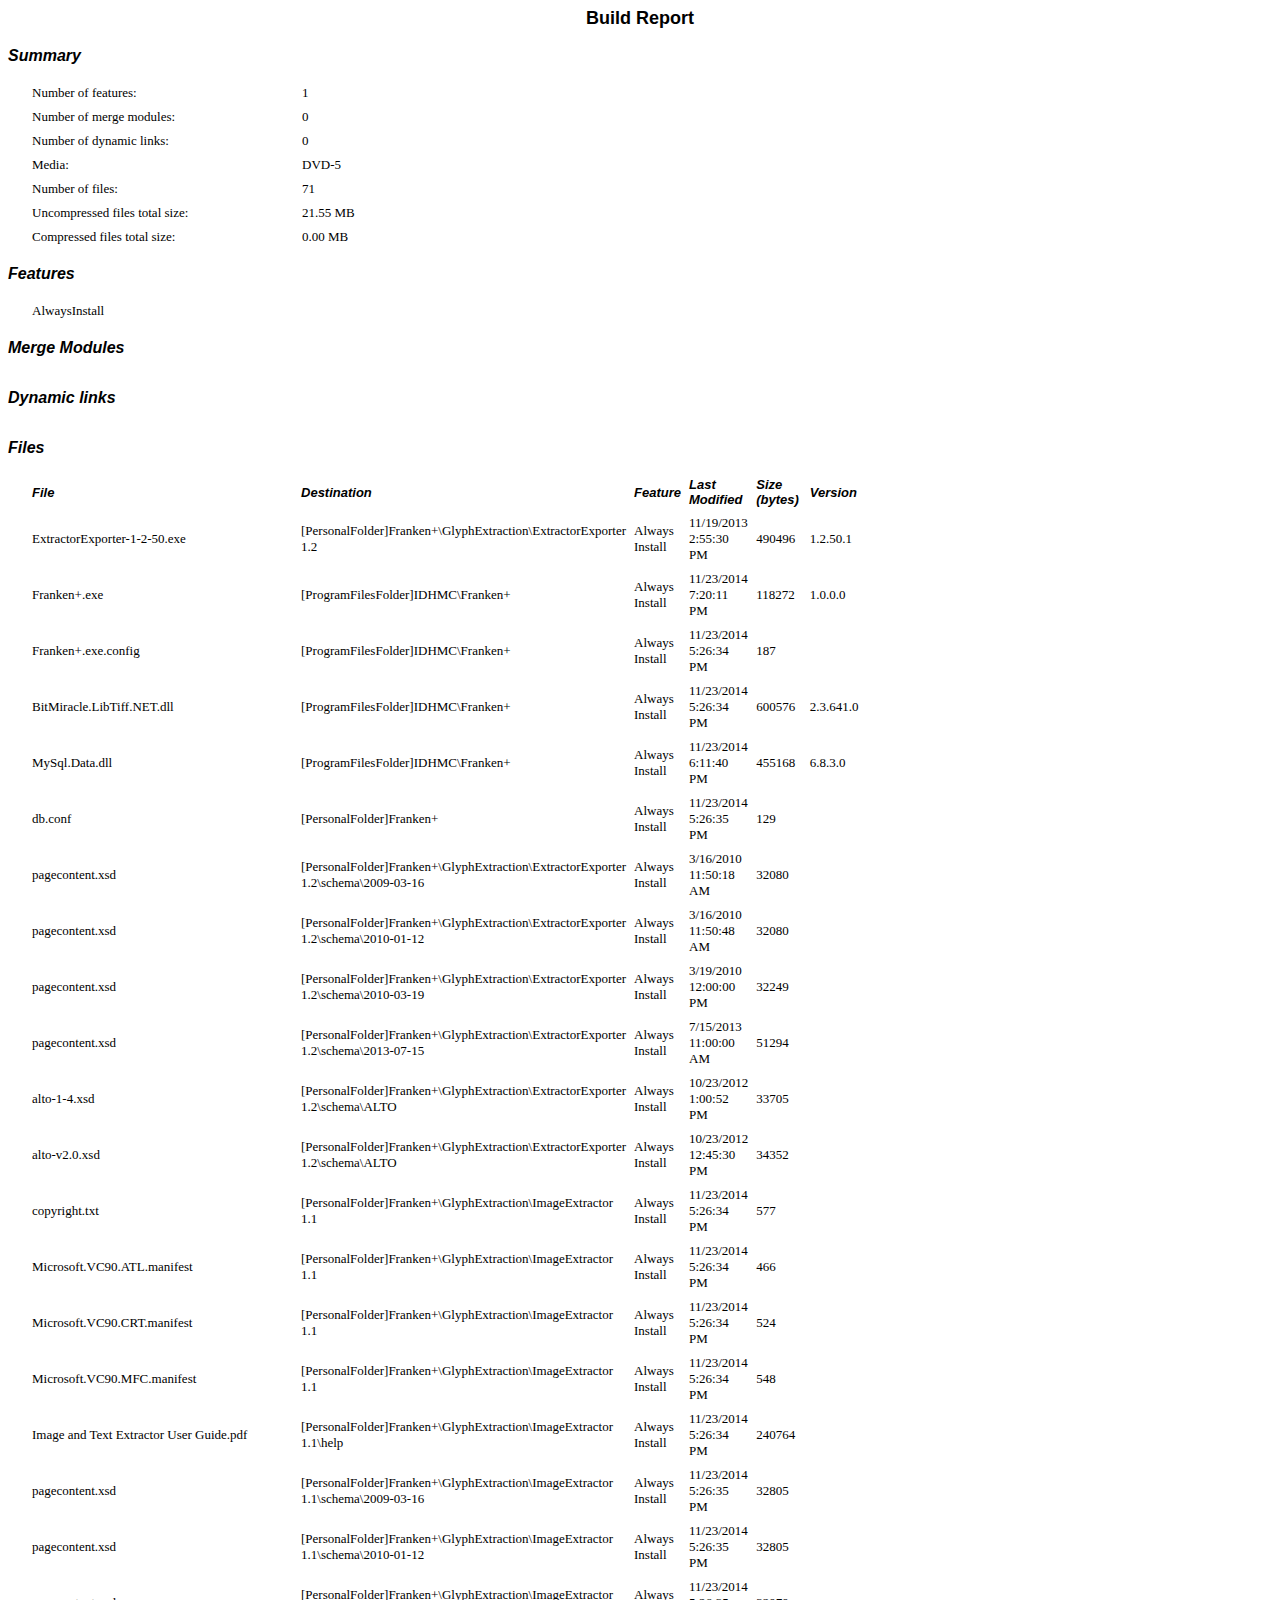
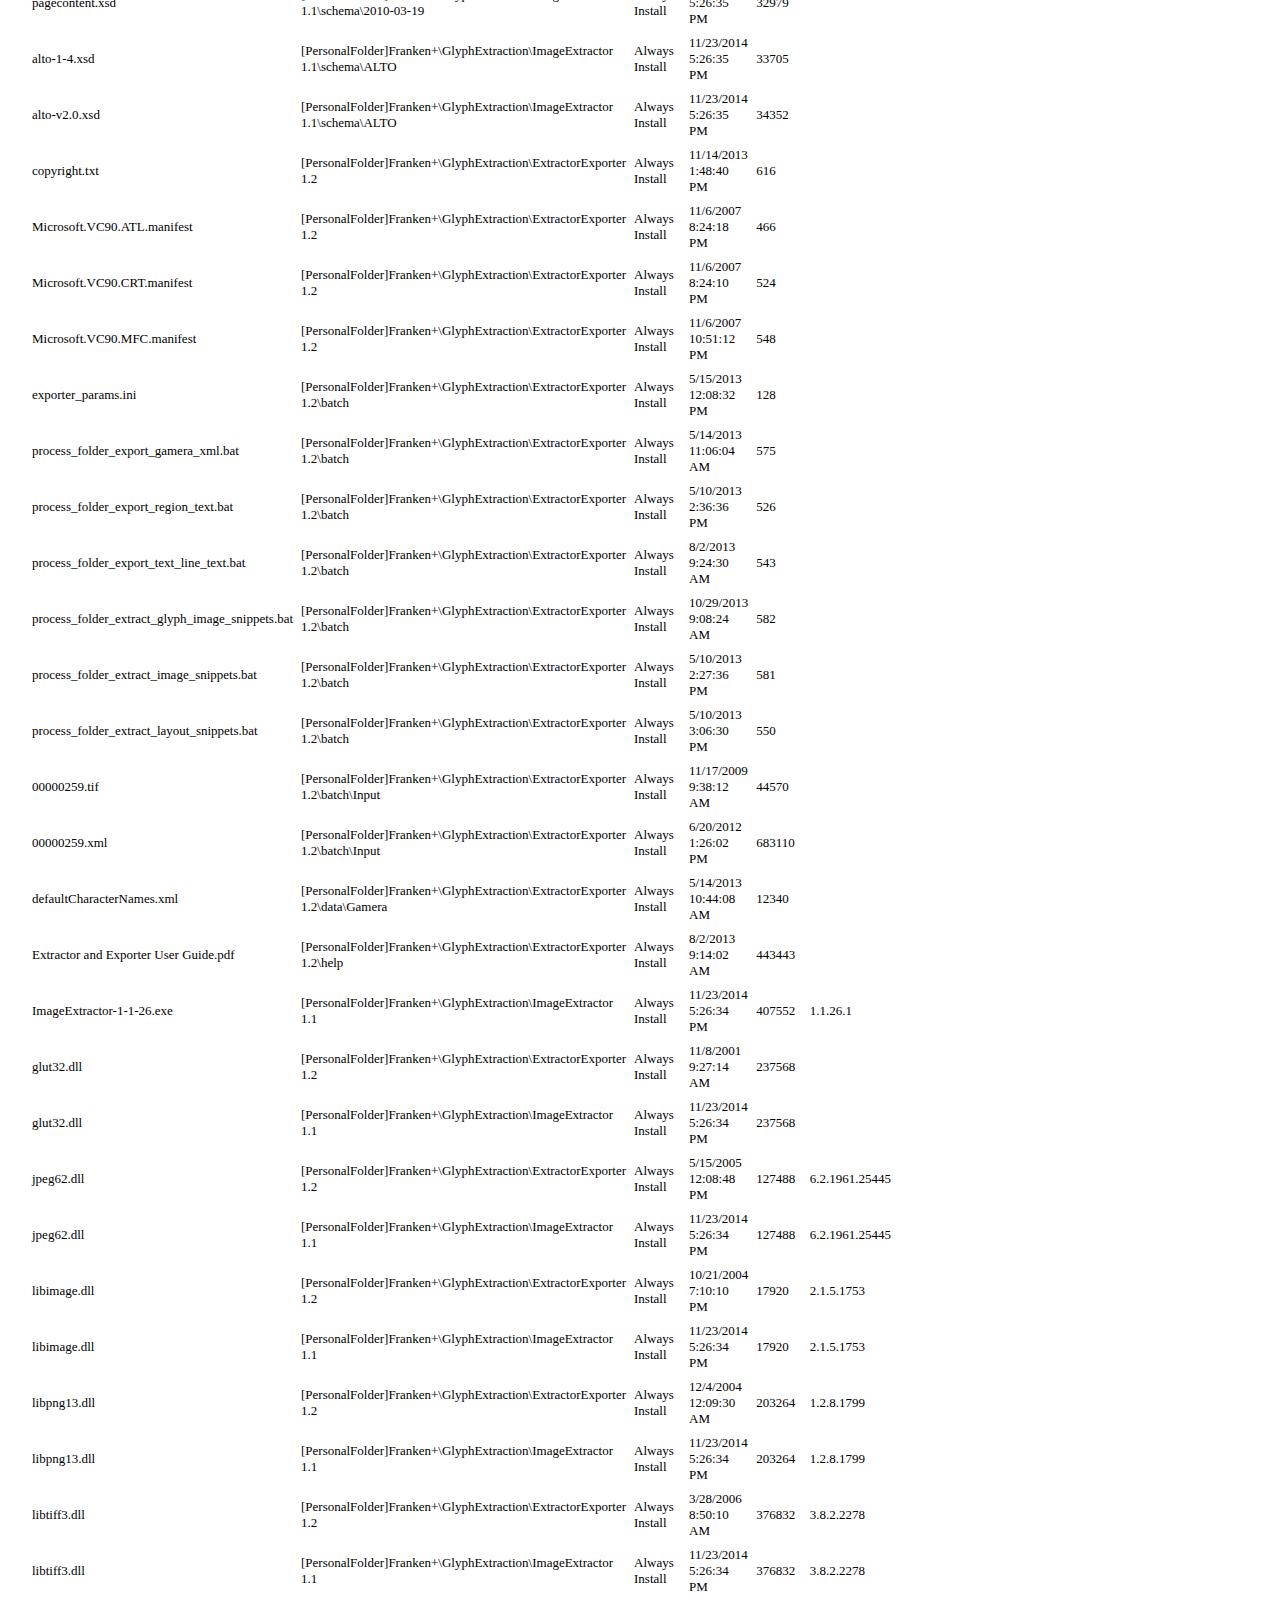
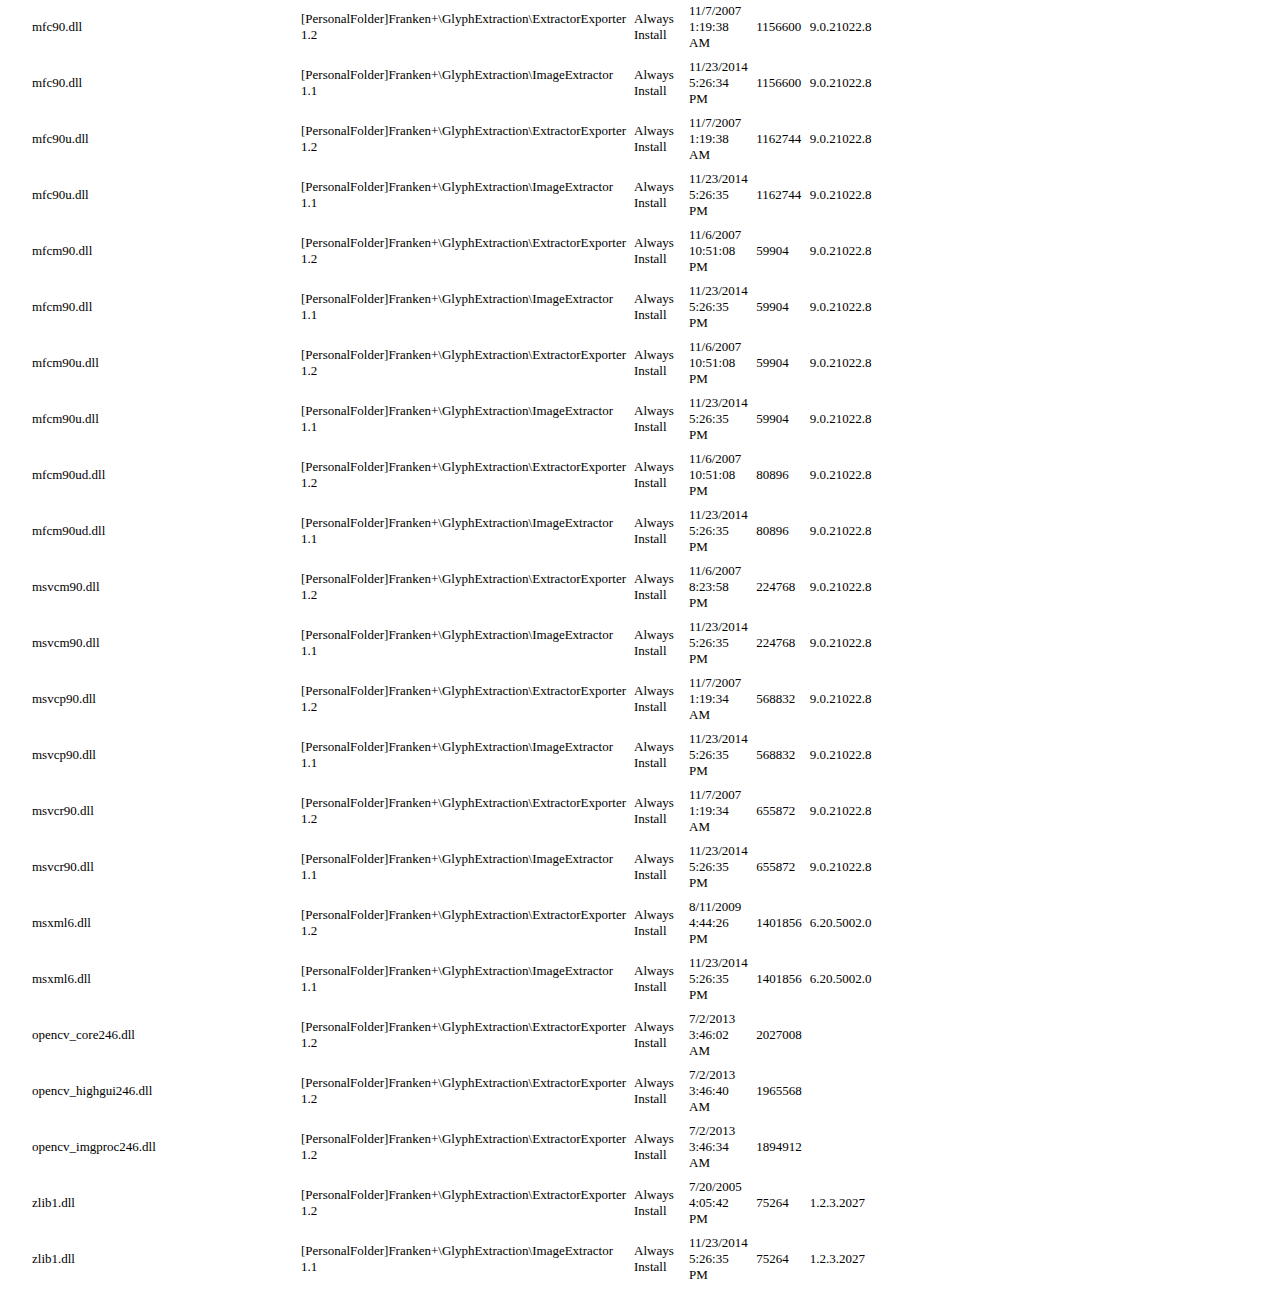
<file: Setup/Setup/Express/DVD-5/Reports/11-23-2014 07-20-23 PM.htm>
<HTML><HEAD><TITLE>Build Report</TITLE></HEAD><BODY>

<B><FONT FACE="Arial" SIZE=4><P ALIGN="center">
Build Report</P></B></FONT>

<B><I><FONT FACE="Arial" ><P>
Summary</P></I></B></FONT>

<TABLE CELLSPACING=0 STYLE="margin-left:20" BORDER=0 CELLPADDING=4 WIDTH=600>

<TR>

<TD WIDTH="45%"VALIGN="center"><FONT FACE="Times New Roman"SIZE=2><P>

Number of features:
</FONT></P></TD>

<TD WIDTH="55%"VALIGN="center"><FONT FACE="Times New Roman"SIZE=2><P>

1
</FONT></P></TD>

</TR>

<TR>

<TD WIDTH="45%"VALIGN="center"><FONT FACE="Times New Roman"SIZE=2><P>

Number of merge modules:
</FONT></P></TD>

<TD WIDTH="55%"VALIGN="center"><FONT FACE="Times New Roman"SIZE=2><P>

0
</FONT></P></TD>

</TR>

<TR>

<TD WIDTH="45%"VALIGN="center"><FONT FACE="Times New Roman"SIZE=2><P>

Number of dynamic links:
</FONT></P></TD>

<TD WIDTH="55%"VALIGN="center"><FONT FACE="Times New Roman"SIZE=2><P>

0
</FONT></P></TD>

</TR>

<TR>

<TD WIDTH="45%"VALIGN="center"><FONT FACE="Times New Roman"SIZE=2><P>

Media:
</FONT></P></TD>

<TD WIDTH="55%"VALIGN="center"><FONT FACE="Times New Roman"SIZE=2><P>

DVD-5
</FONT></P></TD>

</TR>

<TR>

<TD WIDTH="45%"VALIGN="center"><FONT FACE="Times New Roman"SIZE=2><P>

Number of files:
</FONT></P></TD>

<TD WIDTH="55%"VALIGN="center"><FONT FACE="Times New Roman"SIZE=2><P>

71
</FONT></P></TD>

</TR>

<TR>

<TD WIDTH="45%"VALIGN="center"><FONT FACE="Times New Roman"SIZE=2><P>

Uncompressed files total size:
</FONT></P></TD>

<TD WIDTH="55%"VALIGN="center"><FONT FACE="Times New Roman"SIZE=2><P>

21.55 MB
</FONT></P></TD>

</TR>

<TR>

<TD WIDTH="45%"VALIGN="center"><FONT FACE="Times New Roman"SIZE=2><P>

Compressed files total size:
</FONT></P></TD>

<TD WIDTH="55%"VALIGN="center"><FONT FACE="Times New Roman"SIZE=2><P>

0.00 MB
</FONT></P></TD>

</TR>

</TABLE>

<B><I><FONT FACE="Arial" ><P>
Features</P></I></B></FONT>

<TABLE CELLSPACING=0 STYLE="margin-left:20" BORDER=0 CELLPADDING=4 WIDTH=600>

<TR>

<TD WIDTH="100%"VALIGN="center"><FONT FACE="Times New Roman"SIZE=2><P>

AlwaysInstall
</FONT></P></TD>

</TR>

</TABLE>

<B><I><FONT FACE="Arial" ><P>
Merge  Modules</P></I></B></FONT>

<TABLE CELLSPACING=0 STYLE="margin-left:20" BORDER=0 CELLPADDING=4 WIDTH=600>

</TABLE>

<B><I><FONT FACE="Arial" ><P>
Dynamic links</P></I></B></FONT>

<TABLE CELLSPACING=0 STYLE="margin-left:20" BORDER=0 CELLPADDING=4 WIDTH=600>

</TABLE>

<B><I><FONT FACE="Arial" ><P>
Files</P></I></B></FONT>

<TABLE CELLSPACING=0 STYLE="margin-left:20" BORDER=0 CELLPADDING=4 WIDTH=600>

<TR>

<TD WIDTH="30%"VALIGN="center"><B><I><FONT FACE="Arial"SIZE=2><P>

File
</I></B></FONT></P></TD>

<TD WIDTH="20%"VALIGN="center"><B><I><FONT FACE="Arial"SIZE=2><P>

Destination
</I></B></FONT></P></TD>

<TD WIDTH="15%"VALIGN="center"><B><I><FONT FACE="Arial"SIZE=2><P>

Feature
</I></B></FONT></P></TD>

<TD WIDTH="15%"VALIGN="center"><B><I><FONT FACE="Arial"SIZE=2><P>

Last Modified
</I></B></FONT></P></TD>

<TD WIDTH="10%"VALIGN="center"><B><I><FONT FACE="Arial"SIZE=2><P>

Size (bytes)
</I></B></FONT></P></TD>

<TD WIDTH="10%"VALIGN="center"><B><I><FONT FACE="Arial"SIZE=2><P>

Version
</I></B></FONT></P></TD>

</TR>

<TR>

<TD WIDTH="30%"VALIGN="center"><FONT FACE="Times New Roman"SIZE=2><P>

ExtractorExporter-1-2-50.exe
</FONT></P></TD>

<TD WIDTH="20%"VALIGN="center"><FONT FACE="Times New Roman"SIZE=2><P>

[PersonalFolder]Franken+\GlyphExtraction\ExtractorExporter 1.2
</FONT></P></TD>

<TD WIDTH="15%"VALIGN="center"><FONT FACE="Times New Roman"SIZE=2><P>

Always Install
</FONT></P></TD>

<TD WIDTH="15%"VALIGN="center"><FONT FACE="Times New Roman"SIZE=2><P>

11/19/2013 2:55:30 PM
</FONT></P></TD>

<TD WIDTH="10%"VALIGN="center"><FONT FACE="Times New Roman"SIZE=2><P>

490496
</FONT></P></TD>

<TD WIDTH="10%"VALIGN="center"><FONT FACE="Times New Roman"SIZE=2><P>

1.2.50.1
</FONT></P></TD>

</TR>

<TR>

<TD WIDTH="30%"VALIGN="center"><FONT FACE="Times New Roman"SIZE=2><P>

Franken+.exe
</FONT></P></TD>

<TD WIDTH="20%"VALIGN="center"><FONT FACE="Times New Roman"SIZE=2><P>

[ProgramFilesFolder]IDHMC\Franken+
</FONT></P></TD>

<TD WIDTH="15%"VALIGN="center"><FONT FACE="Times New Roman"SIZE=2><P>

Always Install
</FONT></P></TD>

<TD WIDTH="15%"VALIGN="center"><FONT FACE="Times New Roman"SIZE=2><P>

11/23/2014 7:20:11 PM
</FONT></P></TD>

<TD WIDTH="10%"VALIGN="center"><FONT FACE="Times New Roman"SIZE=2><P>

118272
</FONT></P></TD>

<TD WIDTH="10%"VALIGN="center"><FONT FACE="Times New Roman"SIZE=2><P>

1.0.0.0
</FONT></P></TD>

</TR>

<TR>

<TD WIDTH="30%"VALIGN="center"><FONT FACE="Times New Roman"SIZE=2><P>

Franken+.exe.config
</FONT></P></TD>

<TD WIDTH="20%"VALIGN="center"><FONT FACE="Times New Roman"SIZE=2><P>

[ProgramFilesFolder]IDHMC\Franken+
</FONT></P></TD>

<TD WIDTH="15%"VALIGN="center"><FONT FACE="Times New Roman"SIZE=2><P>

Always Install
</FONT></P></TD>

<TD WIDTH="15%"VALIGN="center"><FONT FACE="Times New Roman"SIZE=2><P>

11/23/2014 5:26:34 PM
</FONT></P></TD>

<TD WIDTH="10%"VALIGN="center"><FONT FACE="Times New Roman"SIZE=2><P>

187
</FONT></P></TD>

<TD WIDTH="10%"VALIGN="center"><FONT FACE="Times New Roman"SIZE=2><P>


</FONT></P></TD>

</TR>

<TR>

<TD WIDTH="30%"VALIGN="center"><FONT FACE="Times New Roman"SIZE=2><P>

BitMiracle.LibTiff.NET.dll
</FONT></P></TD>

<TD WIDTH="20%"VALIGN="center"><FONT FACE="Times New Roman"SIZE=2><P>

[ProgramFilesFolder]IDHMC\Franken+
</FONT></P></TD>

<TD WIDTH="15%"VALIGN="center"><FONT FACE="Times New Roman"SIZE=2><P>

Always Install
</FONT></P></TD>

<TD WIDTH="15%"VALIGN="center"><FONT FACE="Times New Roman"SIZE=2><P>

11/23/2014 5:26:34 PM
</FONT></P></TD>

<TD WIDTH="10%"VALIGN="center"><FONT FACE="Times New Roman"SIZE=2><P>

600576
</FONT></P></TD>

<TD WIDTH="10%"VALIGN="center"><FONT FACE="Times New Roman"SIZE=2><P>

2.3.641.0
</FONT></P></TD>

</TR>

<TR>

<TD WIDTH="30%"VALIGN="center"><FONT FACE="Times New Roman"SIZE=2><P>

MySql.Data.dll
</FONT></P></TD>

<TD WIDTH="20%"VALIGN="center"><FONT FACE="Times New Roman"SIZE=2><P>

[ProgramFilesFolder]IDHMC\Franken+
</FONT></P></TD>

<TD WIDTH="15%"VALIGN="center"><FONT FACE="Times New Roman"SIZE=2><P>

Always Install
</FONT></P></TD>

<TD WIDTH="15%"VALIGN="center"><FONT FACE="Times New Roman"SIZE=2><P>

11/23/2014 6:11:40 PM
</FONT></P></TD>

<TD WIDTH="10%"VALIGN="center"><FONT FACE="Times New Roman"SIZE=2><P>

455168
</FONT></P></TD>

<TD WIDTH="10%"VALIGN="center"><FONT FACE="Times New Roman"SIZE=2><P>

6.8.3.0
</FONT></P></TD>

</TR>

<TR>

<TD WIDTH="30%"VALIGN="center"><FONT FACE="Times New Roman"SIZE=2><P>

db.conf
</FONT></P></TD>

<TD WIDTH="20%"VALIGN="center"><FONT FACE="Times New Roman"SIZE=2><P>

[PersonalFolder]Franken+
</FONT></P></TD>

<TD WIDTH="15%"VALIGN="center"><FONT FACE="Times New Roman"SIZE=2><P>

Always Install
</FONT></P></TD>

<TD WIDTH="15%"VALIGN="center"><FONT FACE="Times New Roman"SIZE=2><P>

11/23/2014 5:26:35 PM
</FONT></P></TD>

<TD WIDTH="10%"VALIGN="center"><FONT FACE="Times New Roman"SIZE=2><P>

129
</FONT></P></TD>

<TD WIDTH="10%"VALIGN="center"><FONT FACE="Times New Roman"SIZE=2><P>


</FONT></P></TD>

</TR>

<TR>

<TD WIDTH="30%"VALIGN="center"><FONT FACE="Times New Roman"SIZE=2><P>

pagecontent.xsd
</FONT></P></TD>

<TD WIDTH="20%"VALIGN="center"><FONT FACE="Times New Roman"SIZE=2><P>

[PersonalFolder]Franken+\GlyphExtraction\ExtractorExporter 1.2\schema\2009-03-16
</FONT></P></TD>

<TD WIDTH="15%"VALIGN="center"><FONT FACE="Times New Roman"SIZE=2><P>

Always Install
</FONT></P></TD>

<TD WIDTH="15%"VALIGN="center"><FONT FACE="Times New Roman"SIZE=2><P>

3/16/2010 11:50:18 AM
</FONT></P></TD>

<TD WIDTH="10%"VALIGN="center"><FONT FACE="Times New Roman"SIZE=2><P>

32080
</FONT></P></TD>

<TD WIDTH="10%"VALIGN="center"><FONT FACE="Times New Roman"SIZE=2><P>


</FONT></P></TD>

</TR>

<TR>

<TD WIDTH="30%"VALIGN="center"><FONT FACE="Times New Roman"SIZE=2><P>

pagecontent.xsd
</FONT></P></TD>

<TD WIDTH="20%"VALIGN="center"><FONT FACE="Times New Roman"SIZE=2><P>

[PersonalFolder]Franken+\GlyphExtraction\ExtractorExporter 1.2\schema\2010-01-12
</FONT></P></TD>

<TD WIDTH="15%"VALIGN="center"><FONT FACE="Times New Roman"SIZE=2><P>

Always Install
</FONT></P></TD>

<TD WIDTH="15%"VALIGN="center"><FONT FACE="Times New Roman"SIZE=2><P>

3/16/2010 11:50:48 AM
</FONT></P></TD>

<TD WIDTH="10%"VALIGN="center"><FONT FACE="Times New Roman"SIZE=2><P>

32080
</FONT></P></TD>

<TD WIDTH="10%"VALIGN="center"><FONT FACE="Times New Roman"SIZE=2><P>


</FONT></P></TD>

</TR>

<TR>

<TD WIDTH="30%"VALIGN="center"><FONT FACE="Times New Roman"SIZE=2><P>

pagecontent.xsd
</FONT></P></TD>

<TD WIDTH="20%"VALIGN="center"><FONT FACE="Times New Roman"SIZE=2><P>

[PersonalFolder]Franken+\GlyphExtraction\ExtractorExporter 1.2\schema\2010-03-19
</FONT></P></TD>

<TD WIDTH="15%"VALIGN="center"><FONT FACE="Times New Roman"SIZE=2><P>

Always Install
</FONT></P></TD>

<TD WIDTH="15%"VALIGN="center"><FONT FACE="Times New Roman"SIZE=2><P>

3/19/2010 12:00:00 PM
</FONT></P></TD>

<TD WIDTH="10%"VALIGN="center"><FONT FACE="Times New Roman"SIZE=2><P>

32249
</FONT></P></TD>

<TD WIDTH="10%"VALIGN="center"><FONT FACE="Times New Roman"SIZE=2><P>


</FONT></P></TD>

</TR>

<TR>

<TD WIDTH="30%"VALIGN="center"><FONT FACE="Times New Roman"SIZE=2><P>

pagecontent.xsd
</FONT></P></TD>

<TD WIDTH="20%"VALIGN="center"><FONT FACE="Times New Roman"SIZE=2><P>

[PersonalFolder]Franken+\GlyphExtraction\ExtractorExporter 1.2\schema\2013-07-15
</FONT></P></TD>

<TD WIDTH="15%"VALIGN="center"><FONT FACE="Times New Roman"SIZE=2><P>

Always Install
</FONT></P></TD>

<TD WIDTH="15%"VALIGN="center"><FONT FACE="Times New Roman"SIZE=2><P>

7/15/2013 11:00:00 AM
</FONT></P></TD>

<TD WIDTH="10%"VALIGN="center"><FONT FACE="Times New Roman"SIZE=2><P>

51294
</FONT></P></TD>

<TD WIDTH="10%"VALIGN="center"><FONT FACE="Times New Roman"SIZE=2><P>


</FONT></P></TD>

</TR>

<TR>

<TD WIDTH="30%"VALIGN="center"><FONT FACE="Times New Roman"SIZE=2><P>

alto-1-4.xsd
</FONT></P></TD>

<TD WIDTH="20%"VALIGN="center"><FONT FACE="Times New Roman"SIZE=2><P>

[PersonalFolder]Franken+\GlyphExtraction\ExtractorExporter 1.2\schema\ALTO
</FONT></P></TD>

<TD WIDTH="15%"VALIGN="center"><FONT FACE="Times New Roman"SIZE=2><P>

Always Install
</FONT></P></TD>

<TD WIDTH="15%"VALIGN="center"><FONT FACE="Times New Roman"SIZE=2><P>

10/23/2012 1:00:52 PM
</FONT></P></TD>

<TD WIDTH="10%"VALIGN="center"><FONT FACE="Times New Roman"SIZE=2><P>

33705
</FONT></P></TD>

<TD WIDTH="10%"VALIGN="center"><FONT FACE="Times New Roman"SIZE=2><P>


</FONT></P></TD>

</TR>

<TR>

<TD WIDTH="30%"VALIGN="center"><FONT FACE="Times New Roman"SIZE=2><P>

alto-v2.0.xsd
</FONT></P></TD>

<TD WIDTH="20%"VALIGN="center"><FONT FACE="Times New Roman"SIZE=2><P>

[PersonalFolder]Franken+\GlyphExtraction\ExtractorExporter 1.2\schema\ALTO
</FONT></P></TD>

<TD WIDTH="15%"VALIGN="center"><FONT FACE="Times New Roman"SIZE=2><P>

Always Install
</FONT></P></TD>

<TD WIDTH="15%"VALIGN="center"><FONT FACE="Times New Roman"SIZE=2><P>

10/23/2012 12:45:30 PM
</FONT></P></TD>

<TD WIDTH="10%"VALIGN="center"><FONT FACE="Times New Roman"SIZE=2><P>

34352
</FONT></P></TD>

<TD WIDTH="10%"VALIGN="center"><FONT FACE="Times New Roman"SIZE=2><P>


</FONT></P></TD>

</TR>

<TR>

<TD WIDTH="30%"VALIGN="center"><FONT FACE="Times New Roman"SIZE=2><P>

copyright.txt
</FONT></P></TD>

<TD WIDTH="20%"VALIGN="center"><FONT FACE="Times New Roman"SIZE=2><P>

[PersonalFolder]Franken+\GlyphExtraction\ImageExtractor 1.1
</FONT></P></TD>

<TD WIDTH="15%"VALIGN="center"><FONT FACE="Times New Roman"SIZE=2><P>

Always Install
</FONT></P></TD>

<TD WIDTH="15%"VALIGN="center"><FONT FACE="Times New Roman"SIZE=2><P>

11/23/2014 5:26:34 PM
</FONT></P></TD>

<TD WIDTH="10%"VALIGN="center"><FONT FACE="Times New Roman"SIZE=2><P>

577
</FONT></P></TD>

<TD WIDTH="10%"VALIGN="center"><FONT FACE="Times New Roman"SIZE=2><P>


</FONT></P></TD>

</TR>

<TR>

<TD WIDTH="30%"VALIGN="center"><FONT FACE="Times New Roman"SIZE=2><P>

Microsoft.VC90.ATL.manifest
</FONT></P></TD>

<TD WIDTH="20%"VALIGN="center"><FONT FACE="Times New Roman"SIZE=2><P>

[PersonalFolder]Franken+\GlyphExtraction\ImageExtractor 1.1
</FONT></P></TD>

<TD WIDTH="15%"VALIGN="center"><FONT FACE="Times New Roman"SIZE=2><P>

Always Install
</FONT></P></TD>

<TD WIDTH="15%"VALIGN="center"><FONT FACE="Times New Roman"SIZE=2><P>

11/23/2014 5:26:34 PM
</FONT></P></TD>

<TD WIDTH="10%"VALIGN="center"><FONT FACE="Times New Roman"SIZE=2><P>

466
</FONT></P></TD>

<TD WIDTH="10%"VALIGN="center"><FONT FACE="Times New Roman"SIZE=2><P>


</FONT></P></TD>

</TR>

<TR>

<TD WIDTH="30%"VALIGN="center"><FONT FACE="Times New Roman"SIZE=2><P>

Microsoft.VC90.CRT.manifest
</FONT></P></TD>

<TD WIDTH="20%"VALIGN="center"><FONT FACE="Times New Roman"SIZE=2><P>

[PersonalFolder]Franken+\GlyphExtraction\ImageExtractor 1.1
</FONT></P></TD>

<TD WIDTH="15%"VALIGN="center"><FONT FACE="Times New Roman"SIZE=2><P>

Always Install
</FONT></P></TD>

<TD WIDTH="15%"VALIGN="center"><FONT FACE="Times New Roman"SIZE=2><P>

11/23/2014 5:26:34 PM
</FONT></P></TD>

<TD WIDTH="10%"VALIGN="center"><FONT FACE="Times New Roman"SIZE=2><P>

524
</FONT></P></TD>

<TD WIDTH="10%"VALIGN="center"><FONT FACE="Times New Roman"SIZE=2><P>


</FONT></P></TD>

</TR>

<TR>

<TD WIDTH="30%"VALIGN="center"><FONT FACE="Times New Roman"SIZE=2><P>

Microsoft.VC90.MFC.manifest
</FONT></P></TD>

<TD WIDTH="20%"VALIGN="center"><FONT FACE="Times New Roman"SIZE=2><P>

[PersonalFolder]Franken+\GlyphExtraction\ImageExtractor 1.1
</FONT></P></TD>

<TD WIDTH="15%"VALIGN="center"><FONT FACE="Times New Roman"SIZE=2><P>

Always Install
</FONT></P></TD>

<TD WIDTH="15%"VALIGN="center"><FONT FACE="Times New Roman"SIZE=2><P>

11/23/2014 5:26:34 PM
</FONT></P></TD>

<TD WIDTH="10%"VALIGN="center"><FONT FACE="Times New Roman"SIZE=2><P>

548
</FONT></P></TD>

<TD WIDTH="10%"VALIGN="center"><FONT FACE="Times New Roman"SIZE=2><P>


</FONT></P></TD>

</TR>

<TR>

<TD WIDTH="30%"VALIGN="center"><FONT FACE="Times New Roman"SIZE=2><P>

Image and Text Extractor User Guide.pdf
</FONT></P></TD>

<TD WIDTH="20%"VALIGN="center"><FONT FACE="Times New Roman"SIZE=2><P>

[PersonalFolder]Franken+\GlyphExtraction\ImageExtractor 1.1\help
</FONT></P></TD>

<TD WIDTH="15%"VALIGN="center"><FONT FACE="Times New Roman"SIZE=2><P>

Always Install
</FONT></P></TD>

<TD WIDTH="15%"VALIGN="center"><FONT FACE="Times New Roman"SIZE=2><P>

11/23/2014 5:26:34 PM
</FONT></P></TD>

<TD WIDTH="10%"VALIGN="center"><FONT FACE="Times New Roman"SIZE=2><P>

240764
</FONT></P></TD>

<TD WIDTH="10%"VALIGN="center"><FONT FACE="Times New Roman"SIZE=2><P>


</FONT></P></TD>

</TR>

<TR>

<TD WIDTH="30%"VALIGN="center"><FONT FACE="Times New Roman"SIZE=2><P>

pagecontent.xsd
</FONT></P></TD>

<TD WIDTH="20%"VALIGN="center"><FONT FACE="Times New Roman"SIZE=2><P>

[PersonalFolder]Franken+\GlyphExtraction\ImageExtractor 1.1\schema\2009-03-16
</FONT></P></TD>

<TD WIDTH="15%"VALIGN="center"><FONT FACE="Times New Roman"SIZE=2><P>

Always Install
</FONT></P></TD>

<TD WIDTH="15%"VALIGN="center"><FONT FACE="Times New Roman"SIZE=2><P>

11/23/2014 5:26:35 PM
</FONT></P></TD>

<TD WIDTH="10%"VALIGN="center"><FONT FACE="Times New Roman"SIZE=2><P>

32805
</FONT></P></TD>

<TD WIDTH="10%"VALIGN="center"><FONT FACE="Times New Roman"SIZE=2><P>


</FONT></P></TD>

</TR>

<TR>

<TD WIDTH="30%"VALIGN="center"><FONT FACE="Times New Roman"SIZE=2><P>

pagecontent.xsd
</FONT></P></TD>

<TD WIDTH="20%"VALIGN="center"><FONT FACE="Times New Roman"SIZE=2><P>

[PersonalFolder]Franken+\GlyphExtraction\ImageExtractor 1.1\schema\2010-01-12
</FONT></P></TD>

<TD WIDTH="15%"VALIGN="center"><FONT FACE="Times New Roman"SIZE=2><P>

Always Install
</FONT></P></TD>

<TD WIDTH="15%"VALIGN="center"><FONT FACE="Times New Roman"SIZE=2><P>

11/23/2014 5:26:35 PM
</FONT></P></TD>

<TD WIDTH="10%"VALIGN="center"><FONT FACE="Times New Roman"SIZE=2><P>

32805
</FONT></P></TD>

<TD WIDTH="10%"VALIGN="center"><FONT FACE="Times New Roman"SIZE=2><P>


</FONT></P></TD>

</TR>

<TR>

<TD WIDTH="30%"VALIGN="center"><FONT FACE="Times New Roman"SIZE=2><P>

pagecontent.xsd
</FONT></P></TD>

<TD WIDTH="20%"VALIGN="center"><FONT FACE="Times New Roman"SIZE=2><P>

[PersonalFolder]Franken+\GlyphExtraction\ImageExtractor 1.1\schema\2010-03-19
</FONT></P></TD>

<TD WIDTH="15%"VALIGN="center"><FONT FACE="Times New Roman"SIZE=2><P>

Always Install
</FONT></P></TD>

<TD WIDTH="15%"VALIGN="center"><FONT FACE="Times New Roman"SIZE=2><P>

11/23/2014 5:26:35 PM
</FONT></P></TD>

<TD WIDTH="10%"VALIGN="center"><FONT FACE="Times New Roman"SIZE=2><P>

32979
</FONT></P></TD>

<TD WIDTH="10%"VALIGN="center"><FONT FACE="Times New Roman"SIZE=2><P>


</FONT></P></TD>

</TR>

<TR>

<TD WIDTH="30%"VALIGN="center"><FONT FACE="Times New Roman"SIZE=2><P>

alto-1-4.xsd
</FONT></P></TD>

<TD WIDTH="20%"VALIGN="center"><FONT FACE="Times New Roman"SIZE=2><P>

[PersonalFolder]Franken+\GlyphExtraction\ImageExtractor 1.1\schema\ALTO
</FONT></P></TD>

<TD WIDTH="15%"VALIGN="center"><FONT FACE="Times New Roman"SIZE=2><P>

Always Install
</FONT></P></TD>

<TD WIDTH="15%"VALIGN="center"><FONT FACE="Times New Roman"SIZE=2><P>

11/23/2014 5:26:35 PM
</FONT></P></TD>

<TD WIDTH="10%"VALIGN="center"><FONT FACE="Times New Roman"SIZE=2><P>

33705
</FONT></P></TD>

<TD WIDTH="10%"VALIGN="center"><FONT FACE="Times New Roman"SIZE=2><P>


</FONT></P></TD>

</TR>

<TR>

<TD WIDTH="30%"VALIGN="center"><FONT FACE="Times New Roman"SIZE=2><P>

alto-v2.0.xsd
</FONT></P></TD>

<TD WIDTH="20%"VALIGN="center"><FONT FACE="Times New Roman"SIZE=2><P>

[PersonalFolder]Franken+\GlyphExtraction\ImageExtractor 1.1\schema\ALTO
</FONT></P></TD>

<TD WIDTH="15%"VALIGN="center"><FONT FACE="Times New Roman"SIZE=2><P>

Always Install
</FONT></P></TD>

<TD WIDTH="15%"VALIGN="center"><FONT FACE="Times New Roman"SIZE=2><P>

11/23/2014 5:26:35 PM
</FONT></P></TD>

<TD WIDTH="10%"VALIGN="center"><FONT FACE="Times New Roman"SIZE=2><P>

34352
</FONT></P></TD>

<TD WIDTH="10%"VALIGN="center"><FONT FACE="Times New Roman"SIZE=2><P>


</FONT></P></TD>

</TR>

<TR>

<TD WIDTH="30%"VALIGN="center"><FONT FACE="Times New Roman"SIZE=2><P>

copyright.txt
</FONT></P></TD>

<TD WIDTH="20%"VALIGN="center"><FONT FACE="Times New Roman"SIZE=2><P>

[PersonalFolder]Franken+\GlyphExtraction\ExtractorExporter 1.2
</FONT></P></TD>

<TD WIDTH="15%"VALIGN="center"><FONT FACE="Times New Roman"SIZE=2><P>

Always Install
</FONT></P></TD>

<TD WIDTH="15%"VALIGN="center"><FONT FACE="Times New Roman"SIZE=2><P>

11/14/2013 1:48:40 PM
</FONT></P></TD>

<TD WIDTH="10%"VALIGN="center"><FONT FACE="Times New Roman"SIZE=2><P>

616
</FONT></P></TD>

<TD WIDTH="10%"VALIGN="center"><FONT FACE="Times New Roman"SIZE=2><P>


</FONT></P></TD>

</TR>

<TR>

<TD WIDTH="30%"VALIGN="center"><FONT FACE="Times New Roman"SIZE=2><P>

Microsoft.VC90.ATL.manifest
</FONT></P></TD>

<TD WIDTH="20%"VALIGN="center"><FONT FACE="Times New Roman"SIZE=2><P>

[PersonalFolder]Franken+\GlyphExtraction\ExtractorExporter 1.2
</FONT></P></TD>

<TD WIDTH="15%"VALIGN="center"><FONT FACE="Times New Roman"SIZE=2><P>

Always Install
</FONT></P></TD>

<TD WIDTH="15%"VALIGN="center"><FONT FACE="Times New Roman"SIZE=2><P>

11/6/2007 8:24:18 PM
</FONT></P></TD>

<TD WIDTH="10%"VALIGN="center"><FONT FACE="Times New Roman"SIZE=2><P>

466
</FONT></P></TD>

<TD WIDTH="10%"VALIGN="center"><FONT FACE="Times New Roman"SIZE=2><P>


</FONT></P></TD>

</TR>

<TR>

<TD WIDTH="30%"VALIGN="center"><FONT FACE="Times New Roman"SIZE=2><P>

Microsoft.VC90.CRT.manifest
</FONT></P></TD>

<TD WIDTH="20%"VALIGN="center"><FONT FACE="Times New Roman"SIZE=2><P>

[PersonalFolder]Franken+\GlyphExtraction\ExtractorExporter 1.2
</FONT></P></TD>

<TD WIDTH="15%"VALIGN="center"><FONT FACE="Times New Roman"SIZE=2><P>

Always Install
</FONT></P></TD>

<TD WIDTH="15%"VALIGN="center"><FONT FACE="Times New Roman"SIZE=2><P>

11/6/2007 8:24:10 PM
</FONT></P></TD>

<TD WIDTH="10%"VALIGN="center"><FONT FACE="Times New Roman"SIZE=2><P>

524
</FONT></P></TD>

<TD WIDTH="10%"VALIGN="center"><FONT FACE="Times New Roman"SIZE=2><P>


</FONT></P></TD>

</TR>

<TR>

<TD WIDTH="30%"VALIGN="center"><FONT FACE="Times New Roman"SIZE=2><P>

Microsoft.VC90.MFC.manifest
</FONT></P></TD>

<TD WIDTH="20%"VALIGN="center"><FONT FACE="Times New Roman"SIZE=2><P>

[PersonalFolder]Franken+\GlyphExtraction\ExtractorExporter 1.2
</FONT></P></TD>

<TD WIDTH="15%"VALIGN="center"><FONT FACE="Times New Roman"SIZE=2><P>

Always Install
</FONT></P></TD>

<TD WIDTH="15%"VALIGN="center"><FONT FACE="Times New Roman"SIZE=2><P>

11/6/2007 10:51:12 PM
</FONT></P></TD>

<TD WIDTH="10%"VALIGN="center"><FONT FACE="Times New Roman"SIZE=2><P>

548
</FONT></P></TD>

<TD WIDTH="10%"VALIGN="center"><FONT FACE="Times New Roman"SIZE=2><P>


</FONT></P></TD>

</TR>

<TR>

<TD WIDTH="30%"VALIGN="center"><FONT FACE="Times New Roman"SIZE=2><P>

exporter_params.ini
</FONT></P></TD>

<TD WIDTH="20%"VALIGN="center"><FONT FACE="Times New Roman"SIZE=2><P>

[PersonalFolder]Franken+\GlyphExtraction\ExtractorExporter 1.2\batch
</FONT></P></TD>

<TD WIDTH="15%"VALIGN="center"><FONT FACE="Times New Roman"SIZE=2><P>

Always Install
</FONT></P></TD>

<TD WIDTH="15%"VALIGN="center"><FONT FACE="Times New Roman"SIZE=2><P>

5/15/2013 12:08:32 PM
</FONT></P></TD>

<TD WIDTH="10%"VALIGN="center"><FONT FACE="Times New Roman"SIZE=2><P>

128
</FONT></P></TD>

<TD WIDTH="10%"VALIGN="center"><FONT FACE="Times New Roman"SIZE=2><P>


</FONT></P></TD>

</TR>

<TR>

<TD WIDTH="30%"VALIGN="center"><FONT FACE="Times New Roman"SIZE=2><P>

process_folder_export_gamera_xml.bat
</FONT></P></TD>

<TD WIDTH="20%"VALIGN="center"><FONT FACE="Times New Roman"SIZE=2><P>

[PersonalFolder]Franken+\GlyphExtraction\ExtractorExporter 1.2\batch
</FONT></P></TD>

<TD WIDTH="15%"VALIGN="center"><FONT FACE="Times New Roman"SIZE=2><P>

Always Install
</FONT></P></TD>

<TD WIDTH="15%"VALIGN="center"><FONT FACE="Times New Roman"SIZE=2><P>

5/14/2013 11:06:04 AM
</FONT></P></TD>

<TD WIDTH="10%"VALIGN="center"><FONT FACE="Times New Roman"SIZE=2><P>

575
</FONT></P></TD>

<TD WIDTH="10%"VALIGN="center"><FONT FACE="Times New Roman"SIZE=2><P>


</FONT></P></TD>

</TR>

<TR>

<TD WIDTH="30%"VALIGN="center"><FONT FACE="Times New Roman"SIZE=2><P>

process_folder_export_region_text.bat
</FONT></P></TD>

<TD WIDTH="20%"VALIGN="center"><FONT FACE="Times New Roman"SIZE=2><P>

[PersonalFolder]Franken+\GlyphExtraction\ExtractorExporter 1.2\batch
</FONT></P></TD>

<TD WIDTH="15%"VALIGN="center"><FONT FACE="Times New Roman"SIZE=2><P>

Always Install
</FONT></P></TD>

<TD WIDTH="15%"VALIGN="center"><FONT FACE="Times New Roman"SIZE=2><P>

5/10/2013 2:36:36 PM
</FONT></P></TD>

<TD WIDTH="10%"VALIGN="center"><FONT FACE="Times New Roman"SIZE=2><P>

526
</FONT></P></TD>

<TD WIDTH="10%"VALIGN="center"><FONT FACE="Times New Roman"SIZE=2><P>


</FONT></P></TD>

</TR>

<TR>

<TD WIDTH="30%"VALIGN="center"><FONT FACE="Times New Roman"SIZE=2><P>

process_folder_export_text_line_text.bat
</FONT></P></TD>

<TD WIDTH="20%"VALIGN="center"><FONT FACE="Times New Roman"SIZE=2><P>

[PersonalFolder]Franken+\GlyphExtraction\ExtractorExporter 1.2\batch
</FONT></P></TD>

<TD WIDTH="15%"VALIGN="center"><FONT FACE="Times New Roman"SIZE=2><P>

Always Install
</FONT></P></TD>

<TD WIDTH="15%"VALIGN="center"><FONT FACE="Times New Roman"SIZE=2><P>

8/2/2013 9:24:30 AM
</FONT></P></TD>

<TD WIDTH="10%"VALIGN="center"><FONT FACE="Times New Roman"SIZE=2><P>

543
</FONT></P></TD>

<TD WIDTH="10%"VALIGN="center"><FONT FACE="Times New Roman"SIZE=2><P>


</FONT></P></TD>

</TR>

<TR>

<TD WIDTH="30%"VALIGN="center"><FONT FACE="Times New Roman"SIZE=2><P>

process_folder_extract_glyph_image_snippets.bat
</FONT></P></TD>

<TD WIDTH="20%"VALIGN="center"><FONT FACE="Times New Roman"SIZE=2><P>

[PersonalFolder]Franken+\GlyphExtraction\ExtractorExporter 1.2\batch
</FONT></P></TD>

<TD WIDTH="15%"VALIGN="center"><FONT FACE="Times New Roman"SIZE=2><P>

Always Install
</FONT></P></TD>

<TD WIDTH="15%"VALIGN="center"><FONT FACE="Times New Roman"SIZE=2><P>

10/29/2013 9:08:24 AM
</FONT></P></TD>

<TD WIDTH="10%"VALIGN="center"><FONT FACE="Times New Roman"SIZE=2><P>

582
</FONT></P></TD>

<TD WIDTH="10%"VALIGN="center"><FONT FACE="Times New Roman"SIZE=2><P>


</FONT></P></TD>

</TR>

<TR>

<TD WIDTH="30%"VALIGN="center"><FONT FACE="Times New Roman"SIZE=2><P>

process_folder_extract_image_snippets.bat
</FONT></P></TD>

<TD WIDTH="20%"VALIGN="center"><FONT FACE="Times New Roman"SIZE=2><P>

[PersonalFolder]Franken+\GlyphExtraction\ExtractorExporter 1.2\batch
</FONT></P></TD>

<TD WIDTH="15%"VALIGN="center"><FONT FACE="Times New Roman"SIZE=2><P>

Always Install
</FONT></P></TD>

<TD WIDTH="15%"VALIGN="center"><FONT FACE="Times New Roman"SIZE=2><P>

5/10/2013 2:27:36 PM
</FONT></P></TD>

<TD WIDTH="10%"VALIGN="center"><FONT FACE="Times New Roman"SIZE=2><P>

581
</FONT></P></TD>

<TD WIDTH="10%"VALIGN="center"><FONT FACE="Times New Roman"SIZE=2><P>


</FONT></P></TD>

</TR>

<TR>

<TD WIDTH="30%"VALIGN="center"><FONT FACE="Times New Roman"SIZE=2><P>

process_folder_extract_layout_snippets.bat
</FONT></P></TD>

<TD WIDTH="20%"VALIGN="center"><FONT FACE="Times New Roman"SIZE=2><P>

[PersonalFolder]Franken+\GlyphExtraction\ExtractorExporter 1.2\batch
</FONT></P></TD>

<TD WIDTH="15%"VALIGN="center"><FONT FACE="Times New Roman"SIZE=2><P>

Always Install
</FONT></P></TD>

<TD WIDTH="15%"VALIGN="center"><FONT FACE="Times New Roman"SIZE=2><P>

5/10/2013 3:06:30 PM
</FONT></P></TD>

<TD WIDTH="10%"VALIGN="center"><FONT FACE="Times New Roman"SIZE=2><P>

550
</FONT></P></TD>

<TD WIDTH="10%"VALIGN="center"><FONT FACE="Times New Roman"SIZE=2><P>


</FONT></P></TD>

</TR>

<TR>

<TD WIDTH="30%"VALIGN="center"><FONT FACE="Times New Roman"SIZE=2><P>

00000259.tif
</FONT></P></TD>

<TD WIDTH="20%"VALIGN="center"><FONT FACE="Times New Roman"SIZE=2><P>

[PersonalFolder]Franken+\GlyphExtraction\ExtractorExporter 1.2\batch\Input
</FONT></P></TD>

<TD WIDTH="15%"VALIGN="center"><FONT FACE="Times New Roman"SIZE=2><P>

Always Install
</FONT></P></TD>

<TD WIDTH="15%"VALIGN="center"><FONT FACE="Times New Roman"SIZE=2><P>

11/17/2009 9:38:12 AM
</FONT></P></TD>

<TD WIDTH="10%"VALIGN="center"><FONT FACE="Times New Roman"SIZE=2><P>

44570
</FONT></P></TD>

<TD WIDTH="10%"VALIGN="center"><FONT FACE="Times New Roman"SIZE=2><P>


</FONT></P></TD>

</TR>

<TR>

<TD WIDTH="30%"VALIGN="center"><FONT FACE="Times New Roman"SIZE=2><P>

00000259.xml
</FONT></P></TD>

<TD WIDTH="20%"VALIGN="center"><FONT FACE="Times New Roman"SIZE=2><P>

[PersonalFolder]Franken+\GlyphExtraction\ExtractorExporter 1.2\batch\Input
</FONT></P></TD>

<TD WIDTH="15%"VALIGN="center"><FONT FACE="Times New Roman"SIZE=2><P>

Always Install
</FONT></P></TD>

<TD WIDTH="15%"VALIGN="center"><FONT FACE="Times New Roman"SIZE=2><P>

6/20/2012 1:26:02 PM
</FONT></P></TD>

<TD WIDTH="10%"VALIGN="center"><FONT FACE="Times New Roman"SIZE=2><P>

683110
</FONT></P></TD>

<TD WIDTH="10%"VALIGN="center"><FONT FACE="Times New Roman"SIZE=2><P>


</FONT></P></TD>

</TR>

<TR>

<TD WIDTH="30%"VALIGN="center"><FONT FACE="Times New Roman"SIZE=2><P>

defaultCharacterNames.xml
</FONT></P></TD>

<TD WIDTH="20%"VALIGN="center"><FONT FACE="Times New Roman"SIZE=2><P>

[PersonalFolder]Franken+\GlyphExtraction\ExtractorExporter 1.2\data\Gamera
</FONT></P></TD>

<TD WIDTH="15%"VALIGN="center"><FONT FACE="Times New Roman"SIZE=2><P>

Always Install
</FONT></P></TD>

<TD WIDTH="15%"VALIGN="center"><FONT FACE="Times New Roman"SIZE=2><P>

5/14/2013 10:44:08 AM
</FONT></P></TD>

<TD WIDTH="10%"VALIGN="center"><FONT FACE="Times New Roman"SIZE=2><P>

12340
</FONT></P></TD>

<TD WIDTH="10%"VALIGN="center"><FONT FACE="Times New Roman"SIZE=2><P>


</FONT></P></TD>

</TR>

<TR>

<TD WIDTH="30%"VALIGN="center"><FONT FACE="Times New Roman"SIZE=2><P>

Extractor and Exporter User Guide.pdf
</FONT></P></TD>

<TD WIDTH="20%"VALIGN="center"><FONT FACE="Times New Roman"SIZE=2><P>

[PersonalFolder]Franken+\GlyphExtraction\ExtractorExporter 1.2\help
</FONT></P></TD>

<TD WIDTH="15%"VALIGN="center"><FONT FACE="Times New Roman"SIZE=2><P>

Always Install
</FONT></P></TD>

<TD WIDTH="15%"VALIGN="center"><FONT FACE="Times New Roman"SIZE=2><P>

8/2/2013 9:14:02 AM
</FONT></P></TD>

<TD WIDTH="10%"VALIGN="center"><FONT FACE="Times New Roman"SIZE=2><P>

443443
</FONT></P></TD>

<TD WIDTH="10%"VALIGN="center"><FONT FACE="Times New Roman"SIZE=2><P>


</FONT></P></TD>

</TR>

<TR>

<TD WIDTH="30%"VALIGN="center"><FONT FACE="Times New Roman"SIZE=2><P>

ImageExtractor-1-1-26.exe
</FONT></P></TD>

<TD WIDTH="20%"VALIGN="center"><FONT FACE="Times New Roman"SIZE=2><P>

[PersonalFolder]Franken+\GlyphExtraction\ImageExtractor 1.1
</FONT></P></TD>

<TD WIDTH="15%"VALIGN="center"><FONT FACE="Times New Roman"SIZE=2><P>

Always Install
</FONT></P></TD>

<TD WIDTH="15%"VALIGN="center"><FONT FACE="Times New Roman"SIZE=2><P>

11/23/2014 5:26:34 PM
</FONT></P></TD>

<TD WIDTH="10%"VALIGN="center"><FONT FACE="Times New Roman"SIZE=2><P>

407552
</FONT></P></TD>

<TD WIDTH="10%"VALIGN="center"><FONT FACE="Times New Roman"SIZE=2><P>

1.1.26.1
</FONT></P></TD>

</TR>

<TR>

<TD WIDTH="30%"VALIGN="center"><FONT FACE="Times New Roman"SIZE=2><P>

glut32.dll
</FONT></P></TD>

<TD WIDTH="20%"VALIGN="center"><FONT FACE="Times New Roman"SIZE=2><P>

[PersonalFolder]Franken+\GlyphExtraction\ExtractorExporter 1.2
</FONT></P></TD>

<TD WIDTH="15%"VALIGN="center"><FONT FACE="Times New Roman"SIZE=2><P>

Always Install
</FONT></P></TD>

<TD WIDTH="15%"VALIGN="center"><FONT FACE="Times New Roman"SIZE=2><P>

11/8/2001 9:27:14 AM
</FONT></P></TD>

<TD WIDTH="10%"VALIGN="center"><FONT FACE="Times New Roman"SIZE=2><P>

237568
</FONT></P></TD>

<TD WIDTH="10%"VALIGN="center"><FONT FACE="Times New Roman"SIZE=2><P>


</FONT></P></TD>

</TR>

<TR>

<TD WIDTH="30%"VALIGN="center"><FONT FACE="Times New Roman"SIZE=2><P>

glut32.dll
</FONT></P></TD>

<TD WIDTH="20%"VALIGN="center"><FONT FACE="Times New Roman"SIZE=2><P>

[PersonalFolder]Franken+\GlyphExtraction\ImageExtractor 1.1
</FONT></P></TD>

<TD WIDTH="15%"VALIGN="center"><FONT FACE="Times New Roman"SIZE=2><P>

Always Install
</FONT></P></TD>

<TD WIDTH="15%"VALIGN="center"><FONT FACE="Times New Roman"SIZE=2><P>

11/23/2014 5:26:34 PM
</FONT></P></TD>

<TD WIDTH="10%"VALIGN="center"><FONT FACE="Times New Roman"SIZE=2><P>

237568
</FONT></P></TD>

<TD WIDTH="10%"VALIGN="center"><FONT FACE="Times New Roman"SIZE=2><P>


</FONT></P></TD>

</TR>

<TR>

<TD WIDTH="30%"VALIGN="center"><FONT FACE="Times New Roman"SIZE=2><P>

jpeg62.dll
</FONT></P></TD>

<TD WIDTH="20%"VALIGN="center"><FONT FACE="Times New Roman"SIZE=2><P>

[PersonalFolder]Franken+\GlyphExtraction\ExtractorExporter 1.2
</FONT></P></TD>

<TD WIDTH="15%"VALIGN="center"><FONT FACE="Times New Roman"SIZE=2><P>

Always Install
</FONT></P></TD>

<TD WIDTH="15%"VALIGN="center"><FONT FACE="Times New Roman"SIZE=2><P>

5/15/2005 12:08:48 PM
</FONT></P></TD>

<TD WIDTH="10%"VALIGN="center"><FONT FACE="Times New Roman"SIZE=2><P>

127488
</FONT></P></TD>

<TD WIDTH="10%"VALIGN="center"><FONT FACE="Times New Roman"SIZE=2><P>

6.2.1961.25445
</FONT></P></TD>

</TR>

<TR>

<TD WIDTH="30%"VALIGN="center"><FONT FACE="Times New Roman"SIZE=2><P>

jpeg62.dll
</FONT></P></TD>

<TD WIDTH="20%"VALIGN="center"><FONT FACE="Times New Roman"SIZE=2><P>

[PersonalFolder]Franken+\GlyphExtraction\ImageExtractor 1.1
</FONT></P></TD>

<TD WIDTH="15%"VALIGN="center"><FONT FACE="Times New Roman"SIZE=2><P>

Always Install
</FONT></P></TD>

<TD WIDTH="15%"VALIGN="center"><FONT FACE="Times New Roman"SIZE=2><P>

11/23/2014 5:26:34 PM
</FONT></P></TD>

<TD WIDTH="10%"VALIGN="center"><FONT FACE="Times New Roman"SIZE=2><P>

127488
</FONT></P></TD>

<TD WIDTH="10%"VALIGN="center"><FONT FACE="Times New Roman"SIZE=2><P>

6.2.1961.25445
</FONT></P></TD>

</TR>

<TR>

<TD WIDTH="30%"VALIGN="center"><FONT FACE="Times New Roman"SIZE=2><P>

libimage.dll
</FONT></P></TD>

<TD WIDTH="20%"VALIGN="center"><FONT FACE="Times New Roman"SIZE=2><P>

[PersonalFolder]Franken+\GlyphExtraction\ExtractorExporter 1.2
</FONT></P></TD>

<TD WIDTH="15%"VALIGN="center"><FONT FACE="Times New Roman"SIZE=2><P>

Always Install
</FONT></P></TD>

<TD WIDTH="15%"VALIGN="center"><FONT FACE="Times New Roman"SIZE=2><P>

10/21/2004 7:10:10 PM
</FONT></P></TD>

<TD WIDTH="10%"VALIGN="center"><FONT FACE="Times New Roman"SIZE=2><P>

17920
</FONT></P></TD>

<TD WIDTH="10%"VALIGN="center"><FONT FACE="Times New Roman"SIZE=2><P>

2.1.5.1753
</FONT></P></TD>

</TR>

<TR>

<TD WIDTH="30%"VALIGN="center"><FONT FACE="Times New Roman"SIZE=2><P>

libimage.dll
</FONT></P></TD>

<TD WIDTH="20%"VALIGN="center"><FONT FACE="Times New Roman"SIZE=2><P>

[PersonalFolder]Franken+\GlyphExtraction\ImageExtractor 1.1
</FONT></P></TD>

<TD WIDTH="15%"VALIGN="center"><FONT FACE="Times New Roman"SIZE=2><P>

Always Install
</FONT></P></TD>

<TD WIDTH="15%"VALIGN="center"><FONT FACE="Times New Roman"SIZE=2><P>

11/23/2014 5:26:34 PM
</FONT></P></TD>

<TD WIDTH="10%"VALIGN="center"><FONT FACE="Times New Roman"SIZE=2><P>

17920
</FONT></P></TD>

<TD WIDTH="10%"VALIGN="center"><FONT FACE="Times New Roman"SIZE=2><P>

2.1.5.1753
</FONT></P></TD>

</TR>

<TR>

<TD WIDTH="30%"VALIGN="center"><FONT FACE="Times New Roman"SIZE=2><P>

libpng13.dll
</FONT></P></TD>

<TD WIDTH="20%"VALIGN="center"><FONT FACE="Times New Roman"SIZE=2><P>

[PersonalFolder]Franken+\GlyphExtraction\ExtractorExporter 1.2
</FONT></P></TD>

<TD WIDTH="15%"VALIGN="center"><FONT FACE="Times New Roman"SIZE=2><P>

Always Install
</FONT></P></TD>

<TD WIDTH="15%"VALIGN="center"><FONT FACE="Times New Roman"SIZE=2><P>

12/4/2004 12:09:30 AM
</FONT></P></TD>

<TD WIDTH="10%"VALIGN="center"><FONT FACE="Times New Roman"SIZE=2><P>

203264
</FONT></P></TD>

<TD WIDTH="10%"VALIGN="center"><FONT FACE="Times New Roman"SIZE=2><P>

1.2.8.1799
</FONT></P></TD>

</TR>

<TR>

<TD WIDTH="30%"VALIGN="center"><FONT FACE="Times New Roman"SIZE=2><P>

libpng13.dll
</FONT></P></TD>

<TD WIDTH="20%"VALIGN="center"><FONT FACE="Times New Roman"SIZE=2><P>

[PersonalFolder]Franken+\GlyphExtraction\ImageExtractor 1.1
</FONT></P></TD>

<TD WIDTH="15%"VALIGN="center"><FONT FACE="Times New Roman"SIZE=2><P>

Always Install
</FONT></P></TD>

<TD WIDTH="15%"VALIGN="center"><FONT FACE="Times New Roman"SIZE=2><P>

11/23/2014 5:26:34 PM
</FONT></P></TD>

<TD WIDTH="10%"VALIGN="center"><FONT FACE="Times New Roman"SIZE=2><P>

203264
</FONT></P></TD>

<TD WIDTH="10%"VALIGN="center"><FONT FACE="Times New Roman"SIZE=2><P>

1.2.8.1799
</FONT></P></TD>

</TR>

<TR>

<TD WIDTH="30%"VALIGN="center"><FONT FACE="Times New Roman"SIZE=2><P>

libtiff3.dll
</FONT></P></TD>

<TD WIDTH="20%"VALIGN="center"><FONT FACE="Times New Roman"SIZE=2><P>

[PersonalFolder]Franken+\GlyphExtraction\ExtractorExporter 1.2
</FONT></P></TD>

<TD WIDTH="15%"VALIGN="center"><FONT FACE="Times New Roman"SIZE=2><P>

Always Install
</FONT></P></TD>

<TD WIDTH="15%"VALIGN="center"><FONT FACE="Times New Roman"SIZE=2><P>

3/28/2006 8:50:10 AM
</FONT></P></TD>

<TD WIDTH="10%"VALIGN="center"><FONT FACE="Times New Roman"SIZE=2><P>

376832
</FONT></P></TD>

<TD WIDTH="10%"VALIGN="center"><FONT FACE="Times New Roman"SIZE=2><P>

3.8.2.2278
</FONT></P></TD>

</TR>

<TR>

<TD WIDTH="30%"VALIGN="center"><FONT FACE="Times New Roman"SIZE=2><P>

libtiff3.dll
</FONT></P></TD>

<TD WIDTH="20%"VALIGN="center"><FONT FACE="Times New Roman"SIZE=2><P>

[PersonalFolder]Franken+\GlyphExtraction\ImageExtractor 1.1
</FONT></P></TD>

<TD WIDTH="15%"VALIGN="center"><FONT FACE="Times New Roman"SIZE=2><P>

Always Install
</FONT></P></TD>

<TD WIDTH="15%"VALIGN="center"><FONT FACE="Times New Roman"SIZE=2><P>

11/23/2014 5:26:34 PM
</FONT></P></TD>

<TD WIDTH="10%"VALIGN="center"><FONT FACE="Times New Roman"SIZE=2><P>

376832
</FONT></P></TD>

<TD WIDTH="10%"VALIGN="center"><FONT FACE="Times New Roman"SIZE=2><P>

3.8.2.2278
</FONT></P></TD>

</TR>

<TR>

<TD WIDTH="30%"VALIGN="center"><FONT FACE="Times New Roman"SIZE=2><P>

mfc90.dll
</FONT></P></TD>

<TD WIDTH="20%"VALIGN="center"><FONT FACE="Times New Roman"SIZE=2><P>

[PersonalFolder]Franken+\GlyphExtraction\ExtractorExporter 1.2
</FONT></P></TD>

<TD WIDTH="15%"VALIGN="center"><FONT FACE="Times New Roman"SIZE=2><P>

Always Install
</FONT></P></TD>

<TD WIDTH="15%"VALIGN="center"><FONT FACE="Times New Roman"SIZE=2><P>

11/7/2007 1:19:38 AM
</FONT></P></TD>

<TD WIDTH="10%"VALIGN="center"><FONT FACE="Times New Roman"SIZE=2><P>

1156600
</FONT></P></TD>

<TD WIDTH="10%"VALIGN="center"><FONT FACE="Times New Roman"SIZE=2><P>

9.0.21022.8
</FONT></P></TD>

</TR>

<TR>

<TD WIDTH="30%"VALIGN="center"><FONT FACE="Times New Roman"SIZE=2><P>

mfc90.dll
</FONT></P></TD>

<TD WIDTH="20%"VALIGN="center"><FONT FACE="Times New Roman"SIZE=2><P>

[PersonalFolder]Franken+\GlyphExtraction\ImageExtractor 1.1
</FONT></P></TD>

<TD WIDTH="15%"VALIGN="center"><FONT FACE="Times New Roman"SIZE=2><P>

Always Install
</FONT></P></TD>

<TD WIDTH="15%"VALIGN="center"><FONT FACE="Times New Roman"SIZE=2><P>

11/23/2014 5:26:34 PM
</FONT></P></TD>

<TD WIDTH="10%"VALIGN="center"><FONT FACE="Times New Roman"SIZE=2><P>

1156600
</FONT></P></TD>

<TD WIDTH="10%"VALIGN="center"><FONT FACE="Times New Roman"SIZE=2><P>

9.0.21022.8
</FONT></P></TD>

</TR>

<TR>

<TD WIDTH="30%"VALIGN="center"><FONT FACE="Times New Roman"SIZE=2><P>

mfc90u.dll
</FONT></P></TD>

<TD WIDTH="20%"VALIGN="center"><FONT FACE="Times New Roman"SIZE=2><P>

[PersonalFolder]Franken+\GlyphExtraction\ExtractorExporter 1.2
</FONT></P></TD>

<TD WIDTH="15%"VALIGN="center"><FONT FACE="Times New Roman"SIZE=2><P>

Always Install
</FONT></P></TD>

<TD WIDTH="15%"VALIGN="center"><FONT FACE="Times New Roman"SIZE=2><P>

11/7/2007 1:19:38 AM
</FONT></P></TD>

<TD WIDTH="10%"VALIGN="center"><FONT FACE="Times New Roman"SIZE=2><P>

1162744
</FONT></P></TD>

<TD WIDTH="10%"VALIGN="center"><FONT FACE="Times New Roman"SIZE=2><P>

9.0.21022.8
</FONT></P></TD>

</TR>

<TR>

<TD WIDTH="30%"VALIGN="center"><FONT FACE="Times New Roman"SIZE=2><P>

mfc90u.dll
</FONT></P></TD>

<TD WIDTH="20%"VALIGN="center"><FONT FACE="Times New Roman"SIZE=2><P>

[PersonalFolder]Franken+\GlyphExtraction\ImageExtractor 1.1
</FONT></P></TD>

<TD WIDTH="15%"VALIGN="center"><FONT FACE="Times New Roman"SIZE=2><P>

Always Install
</FONT></P></TD>

<TD WIDTH="15%"VALIGN="center"><FONT FACE="Times New Roman"SIZE=2><P>

11/23/2014 5:26:35 PM
</FONT></P></TD>

<TD WIDTH="10%"VALIGN="center"><FONT FACE="Times New Roman"SIZE=2><P>

1162744
</FONT></P></TD>

<TD WIDTH="10%"VALIGN="center"><FONT FACE="Times New Roman"SIZE=2><P>

9.0.21022.8
</FONT></P></TD>

</TR>

<TR>

<TD WIDTH="30%"VALIGN="center"><FONT FACE="Times New Roman"SIZE=2><P>

mfcm90.dll
</FONT></P></TD>

<TD WIDTH="20%"VALIGN="center"><FONT FACE="Times New Roman"SIZE=2><P>

[PersonalFolder]Franken+\GlyphExtraction\ExtractorExporter 1.2
</FONT></P></TD>

<TD WIDTH="15%"VALIGN="center"><FONT FACE="Times New Roman"SIZE=2><P>

Always Install
</FONT></P></TD>

<TD WIDTH="15%"VALIGN="center"><FONT FACE="Times New Roman"SIZE=2><P>

11/6/2007 10:51:08 PM
</FONT></P></TD>

<TD WIDTH="10%"VALIGN="center"><FONT FACE="Times New Roman"SIZE=2><P>

59904
</FONT></P></TD>

<TD WIDTH="10%"VALIGN="center"><FONT FACE="Times New Roman"SIZE=2><P>

9.0.21022.8
</FONT></P></TD>

</TR>

<TR>

<TD WIDTH="30%"VALIGN="center"><FONT FACE="Times New Roman"SIZE=2><P>

mfcm90.dll
</FONT></P></TD>

<TD WIDTH="20%"VALIGN="center"><FONT FACE="Times New Roman"SIZE=2><P>

[PersonalFolder]Franken+\GlyphExtraction\ImageExtractor 1.1
</FONT></P></TD>

<TD WIDTH="15%"VALIGN="center"><FONT FACE="Times New Roman"SIZE=2><P>

Always Install
</FONT></P></TD>

<TD WIDTH="15%"VALIGN="center"><FONT FACE="Times New Roman"SIZE=2><P>

11/23/2014 5:26:35 PM
</FONT></P></TD>

<TD WIDTH="10%"VALIGN="center"><FONT FACE="Times New Roman"SIZE=2><P>

59904
</FONT></P></TD>

<TD WIDTH="10%"VALIGN="center"><FONT FACE="Times New Roman"SIZE=2><P>

9.0.21022.8
</FONT></P></TD>

</TR>

<TR>

<TD WIDTH="30%"VALIGN="center"><FONT FACE="Times New Roman"SIZE=2><P>

mfcm90u.dll
</FONT></P></TD>

<TD WIDTH="20%"VALIGN="center"><FONT FACE="Times New Roman"SIZE=2><P>

[PersonalFolder]Franken+\GlyphExtraction\ExtractorExporter 1.2
</FONT></P></TD>

<TD WIDTH="15%"VALIGN="center"><FONT FACE="Times New Roman"SIZE=2><P>

Always Install
</FONT></P></TD>

<TD WIDTH="15%"VALIGN="center"><FONT FACE="Times New Roman"SIZE=2><P>

11/6/2007 10:51:08 PM
</FONT></P></TD>

<TD WIDTH="10%"VALIGN="center"><FONT FACE="Times New Roman"SIZE=2><P>

59904
</FONT></P></TD>

<TD WIDTH="10%"VALIGN="center"><FONT FACE="Times New Roman"SIZE=2><P>

9.0.21022.8
</FONT></P></TD>

</TR>

<TR>

<TD WIDTH="30%"VALIGN="center"><FONT FACE="Times New Roman"SIZE=2><P>

mfcm90u.dll
</FONT></P></TD>

<TD WIDTH="20%"VALIGN="center"><FONT FACE="Times New Roman"SIZE=2><P>

[PersonalFolder]Franken+\GlyphExtraction\ImageExtractor 1.1
</FONT></P></TD>

<TD WIDTH="15%"VALIGN="center"><FONT FACE="Times New Roman"SIZE=2><P>

Always Install
</FONT></P></TD>

<TD WIDTH="15%"VALIGN="center"><FONT FACE="Times New Roman"SIZE=2><P>

11/23/2014 5:26:35 PM
</FONT></P></TD>

<TD WIDTH="10%"VALIGN="center"><FONT FACE="Times New Roman"SIZE=2><P>

59904
</FONT></P></TD>

<TD WIDTH="10%"VALIGN="center"><FONT FACE="Times New Roman"SIZE=2><P>

9.0.21022.8
</FONT></P></TD>

</TR>

<TR>

<TD WIDTH="30%"VALIGN="center"><FONT FACE="Times New Roman"SIZE=2><P>

mfcm90ud.dll
</FONT></P></TD>

<TD WIDTH="20%"VALIGN="center"><FONT FACE="Times New Roman"SIZE=2><P>

[PersonalFolder]Franken+\GlyphExtraction\ExtractorExporter 1.2
</FONT></P></TD>

<TD WIDTH="15%"VALIGN="center"><FONT FACE="Times New Roman"SIZE=2><P>

Always Install
</FONT></P></TD>

<TD WIDTH="15%"VALIGN="center"><FONT FACE="Times New Roman"SIZE=2><P>

11/6/2007 10:51:08 PM
</FONT></P></TD>

<TD WIDTH="10%"VALIGN="center"><FONT FACE="Times New Roman"SIZE=2><P>

80896
</FONT></P></TD>

<TD WIDTH="10%"VALIGN="center"><FONT FACE="Times New Roman"SIZE=2><P>

9.0.21022.8
</FONT></P></TD>

</TR>

<TR>

<TD WIDTH="30%"VALIGN="center"><FONT FACE="Times New Roman"SIZE=2><P>

mfcm90ud.dll
</FONT></P></TD>

<TD WIDTH="20%"VALIGN="center"><FONT FACE="Times New Roman"SIZE=2><P>

[PersonalFolder]Franken+\GlyphExtraction\ImageExtractor 1.1
</FONT></P></TD>

<TD WIDTH="15%"VALIGN="center"><FONT FACE="Times New Roman"SIZE=2><P>

Always Install
</FONT></P></TD>

<TD WIDTH="15%"VALIGN="center"><FONT FACE="Times New Roman"SIZE=2><P>

11/23/2014 5:26:35 PM
</FONT></P></TD>

<TD WIDTH="10%"VALIGN="center"><FONT FACE="Times New Roman"SIZE=2><P>

80896
</FONT></P></TD>

<TD WIDTH="10%"VALIGN="center"><FONT FACE="Times New Roman"SIZE=2><P>

9.0.21022.8
</FONT></P></TD>

</TR>

<TR>

<TD WIDTH="30%"VALIGN="center"><FONT FACE="Times New Roman"SIZE=2><P>

msvcm90.dll
</FONT></P></TD>

<TD WIDTH="20%"VALIGN="center"><FONT FACE="Times New Roman"SIZE=2><P>

[PersonalFolder]Franken+\GlyphExtraction\ExtractorExporter 1.2
</FONT></P></TD>

<TD WIDTH="15%"VALIGN="center"><FONT FACE="Times New Roman"SIZE=2><P>

Always Install
</FONT></P></TD>

<TD WIDTH="15%"VALIGN="center"><FONT FACE="Times New Roman"SIZE=2><P>

11/6/2007 8:23:58 PM
</FONT></P></TD>

<TD WIDTH="10%"VALIGN="center"><FONT FACE="Times New Roman"SIZE=2><P>

224768
</FONT></P></TD>

<TD WIDTH="10%"VALIGN="center"><FONT FACE="Times New Roman"SIZE=2><P>

9.0.21022.8
</FONT></P></TD>

</TR>

<TR>

<TD WIDTH="30%"VALIGN="center"><FONT FACE="Times New Roman"SIZE=2><P>

msvcm90.dll
</FONT></P></TD>

<TD WIDTH="20%"VALIGN="center"><FONT FACE="Times New Roman"SIZE=2><P>

[PersonalFolder]Franken+\GlyphExtraction\ImageExtractor 1.1
</FONT></P></TD>

<TD WIDTH="15%"VALIGN="center"><FONT FACE="Times New Roman"SIZE=2><P>

Always Install
</FONT></P></TD>

<TD WIDTH="15%"VALIGN="center"><FONT FACE="Times New Roman"SIZE=2><P>

11/23/2014 5:26:35 PM
</FONT></P></TD>

<TD WIDTH="10%"VALIGN="center"><FONT FACE="Times New Roman"SIZE=2><P>

224768
</FONT></P></TD>

<TD WIDTH="10%"VALIGN="center"><FONT FACE="Times New Roman"SIZE=2><P>

9.0.21022.8
</FONT></P></TD>

</TR>

<TR>

<TD WIDTH="30%"VALIGN="center"><FONT FACE="Times New Roman"SIZE=2><P>

msvcp90.dll
</FONT></P></TD>

<TD WIDTH="20%"VALIGN="center"><FONT FACE="Times New Roman"SIZE=2><P>

[PersonalFolder]Franken+\GlyphExtraction\ExtractorExporter 1.2
</FONT></P></TD>

<TD WIDTH="15%"VALIGN="center"><FONT FACE="Times New Roman"SIZE=2><P>

Always Install
</FONT></P></TD>

<TD WIDTH="15%"VALIGN="center"><FONT FACE="Times New Roman"SIZE=2><P>

11/7/2007 1:19:34 AM
</FONT></P></TD>

<TD WIDTH="10%"VALIGN="center"><FONT FACE="Times New Roman"SIZE=2><P>

568832
</FONT></P></TD>

<TD WIDTH="10%"VALIGN="center"><FONT FACE="Times New Roman"SIZE=2><P>

9.0.21022.8
</FONT></P></TD>

</TR>

<TR>

<TD WIDTH="30%"VALIGN="center"><FONT FACE="Times New Roman"SIZE=2><P>

msvcp90.dll
</FONT></P></TD>

<TD WIDTH="20%"VALIGN="center"><FONT FACE="Times New Roman"SIZE=2><P>

[PersonalFolder]Franken+\GlyphExtraction\ImageExtractor 1.1
</FONT></P></TD>

<TD WIDTH="15%"VALIGN="center"><FONT FACE="Times New Roman"SIZE=2><P>

Always Install
</FONT></P></TD>

<TD WIDTH="15%"VALIGN="center"><FONT FACE="Times New Roman"SIZE=2><P>

11/23/2014 5:26:35 PM
</FONT></P></TD>

<TD WIDTH="10%"VALIGN="center"><FONT FACE="Times New Roman"SIZE=2><P>

568832
</FONT></P></TD>

<TD WIDTH="10%"VALIGN="center"><FONT FACE="Times New Roman"SIZE=2><P>

9.0.21022.8
</FONT></P></TD>

</TR>

<TR>

<TD WIDTH="30%"VALIGN="center"><FONT FACE="Times New Roman"SIZE=2><P>

msvcr90.dll
</FONT></P></TD>

<TD WIDTH="20%"VALIGN="center"><FONT FACE="Times New Roman"SIZE=2><P>

[PersonalFolder]Franken+\GlyphExtraction\ExtractorExporter 1.2
</FONT></P></TD>

<TD WIDTH="15%"VALIGN="center"><FONT FACE="Times New Roman"SIZE=2><P>

Always Install
</FONT></P></TD>

<TD WIDTH="15%"VALIGN="center"><FONT FACE="Times New Roman"SIZE=2><P>

11/7/2007 1:19:34 AM
</FONT></P></TD>

<TD WIDTH="10%"VALIGN="center"><FONT FACE="Times New Roman"SIZE=2><P>

655872
</FONT></P></TD>

<TD WIDTH="10%"VALIGN="center"><FONT FACE="Times New Roman"SIZE=2><P>

9.0.21022.8
</FONT></P></TD>

</TR>

<TR>

<TD WIDTH="30%"VALIGN="center"><FONT FACE="Times New Roman"SIZE=2><P>

msvcr90.dll
</FONT></P></TD>

<TD WIDTH="20%"VALIGN="center"><FONT FACE="Times New Roman"SIZE=2><P>

[PersonalFolder]Franken+\GlyphExtraction\ImageExtractor 1.1
</FONT></P></TD>

<TD WIDTH="15%"VALIGN="center"><FONT FACE="Times New Roman"SIZE=2><P>

Always Install
</FONT></P></TD>

<TD WIDTH="15%"VALIGN="center"><FONT FACE="Times New Roman"SIZE=2><P>

11/23/2014 5:26:35 PM
</FONT></P></TD>

<TD WIDTH="10%"VALIGN="center"><FONT FACE="Times New Roman"SIZE=2><P>

655872
</FONT></P></TD>

<TD WIDTH="10%"VALIGN="center"><FONT FACE="Times New Roman"SIZE=2><P>

9.0.21022.8
</FONT></P></TD>

</TR>

<TR>

<TD WIDTH="30%"VALIGN="center"><FONT FACE="Times New Roman"SIZE=2><P>

msxml6.dll
</FONT></P></TD>

<TD WIDTH="20%"VALIGN="center"><FONT FACE="Times New Roman"SIZE=2><P>

[PersonalFolder]Franken+\GlyphExtraction\ExtractorExporter 1.2
</FONT></P></TD>

<TD WIDTH="15%"VALIGN="center"><FONT FACE="Times New Roman"SIZE=2><P>

Always Install
</FONT></P></TD>

<TD WIDTH="15%"VALIGN="center"><FONT FACE="Times New Roman"SIZE=2><P>

8/11/2009 4:44:26 PM
</FONT></P></TD>

<TD WIDTH="10%"VALIGN="center"><FONT FACE="Times New Roman"SIZE=2><P>

1401856
</FONT></P></TD>

<TD WIDTH="10%"VALIGN="center"><FONT FACE="Times New Roman"SIZE=2><P>

6.20.5002.0
</FONT></P></TD>

</TR>

<TR>

<TD WIDTH="30%"VALIGN="center"><FONT FACE="Times New Roman"SIZE=2><P>

msxml6.dll
</FONT></P></TD>

<TD WIDTH="20%"VALIGN="center"><FONT FACE="Times New Roman"SIZE=2><P>

[PersonalFolder]Franken+\GlyphExtraction\ImageExtractor 1.1
</FONT></P></TD>

<TD WIDTH="15%"VALIGN="center"><FONT FACE="Times New Roman"SIZE=2><P>

Always Install
</FONT></P></TD>

<TD WIDTH="15%"VALIGN="center"><FONT FACE="Times New Roman"SIZE=2><P>

11/23/2014 5:26:35 PM
</FONT></P></TD>

<TD WIDTH="10%"VALIGN="center"><FONT FACE="Times New Roman"SIZE=2><P>

1401856
</FONT></P></TD>

<TD WIDTH="10%"VALIGN="center"><FONT FACE="Times New Roman"SIZE=2><P>

6.20.5002.0
</FONT></P></TD>

</TR>

<TR>

<TD WIDTH="30%"VALIGN="center"><FONT FACE="Times New Roman"SIZE=2><P>

opencv_core246.dll
</FONT></P></TD>

<TD WIDTH="20%"VALIGN="center"><FONT FACE="Times New Roman"SIZE=2><P>

[PersonalFolder]Franken+\GlyphExtraction\ExtractorExporter 1.2
</FONT></P></TD>

<TD WIDTH="15%"VALIGN="center"><FONT FACE="Times New Roman"SIZE=2><P>

Always Install
</FONT></P></TD>

<TD WIDTH="15%"VALIGN="center"><FONT FACE="Times New Roman"SIZE=2><P>

7/2/2013 3:46:02 AM
</FONT></P></TD>

<TD WIDTH="10%"VALIGN="center"><FONT FACE="Times New Roman"SIZE=2><P>

2027008
</FONT></P></TD>

<TD WIDTH="10%"VALIGN="center"><FONT FACE="Times New Roman"SIZE=2><P>


</FONT></P></TD>

</TR>

<TR>

<TD WIDTH="30%"VALIGN="center"><FONT FACE="Times New Roman"SIZE=2><P>

opencv_highgui246.dll
</FONT></P></TD>

<TD WIDTH="20%"VALIGN="center"><FONT FACE="Times New Roman"SIZE=2><P>

[PersonalFolder]Franken+\GlyphExtraction\ExtractorExporter 1.2
</FONT></P></TD>

<TD WIDTH="15%"VALIGN="center"><FONT FACE="Times New Roman"SIZE=2><P>

Always Install
</FONT></P></TD>

<TD WIDTH="15%"VALIGN="center"><FONT FACE="Times New Roman"SIZE=2><P>

7/2/2013 3:46:40 AM
</FONT></P></TD>

<TD WIDTH="10%"VALIGN="center"><FONT FACE="Times New Roman"SIZE=2><P>

1965568
</FONT></P></TD>

<TD WIDTH="10%"VALIGN="center"><FONT FACE="Times New Roman"SIZE=2><P>


</FONT></P></TD>

</TR>

<TR>

<TD WIDTH="30%"VALIGN="center"><FONT FACE="Times New Roman"SIZE=2><P>

opencv_imgproc246.dll
</FONT></P></TD>

<TD WIDTH="20%"VALIGN="center"><FONT FACE="Times New Roman"SIZE=2><P>

[PersonalFolder]Franken+\GlyphExtraction\ExtractorExporter 1.2
</FONT></P></TD>

<TD WIDTH="15%"VALIGN="center"><FONT FACE="Times New Roman"SIZE=2><P>

Always Install
</FONT></P></TD>

<TD WIDTH="15%"VALIGN="center"><FONT FACE="Times New Roman"SIZE=2><P>

7/2/2013 3:46:34 AM
</FONT></P></TD>

<TD WIDTH="10%"VALIGN="center"><FONT FACE="Times New Roman"SIZE=2><P>

1894912
</FONT></P></TD>

<TD WIDTH="10%"VALIGN="center"><FONT FACE="Times New Roman"SIZE=2><P>


</FONT></P></TD>

</TR>

<TR>

<TD WIDTH="30%"VALIGN="center"><FONT FACE="Times New Roman"SIZE=2><P>

zlib1.dll
</FONT></P></TD>

<TD WIDTH="20%"VALIGN="center"><FONT FACE="Times New Roman"SIZE=2><P>

[PersonalFolder]Franken+\GlyphExtraction\ExtractorExporter 1.2
</FONT></P></TD>

<TD WIDTH="15%"VALIGN="center"><FONT FACE="Times New Roman"SIZE=2><P>

Always Install
</FONT></P></TD>

<TD WIDTH="15%"VALIGN="center"><FONT FACE="Times New Roman"SIZE=2><P>

7/20/2005 4:05:42 PM
</FONT></P></TD>

<TD WIDTH="10%"VALIGN="center"><FONT FACE="Times New Roman"SIZE=2><P>

75264
</FONT></P></TD>

<TD WIDTH="10%"VALIGN="center"><FONT FACE="Times New Roman"SIZE=2><P>

1.2.3.2027
</FONT></P></TD>

</TR>

<TR>

<TD WIDTH="30%"VALIGN="center"><FONT FACE="Times New Roman"SIZE=2><P>

zlib1.dll
</FONT></P></TD>

<TD WIDTH="20%"VALIGN="center"><FONT FACE="Times New Roman"SIZE=2><P>

[PersonalFolder]Franken+\GlyphExtraction\ImageExtractor 1.1
</FONT></P></TD>

<TD WIDTH="15%"VALIGN="center"><FONT FACE="Times New Roman"SIZE=2><P>

Always Install
</FONT></P></TD>

<TD WIDTH="15%"VALIGN="center"><FONT FACE="Times New Roman"SIZE=2><P>

11/23/2014 5:26:35 PM
</FONT></P></TD>

<TD WIDTH="10%"VALIGN="center"><FONT FACE="Times New Roman"SIZE=2><P>

75264
</FONT></P></TD>

<TD WIDTH="10%"VALIGN="center"><FONT FACE="Times New Roman"SIZE=2><P>

1.2.3.2027
</FONT></P></TD>

</TR>

</TABLE>

</BODY></HTML>
</file>
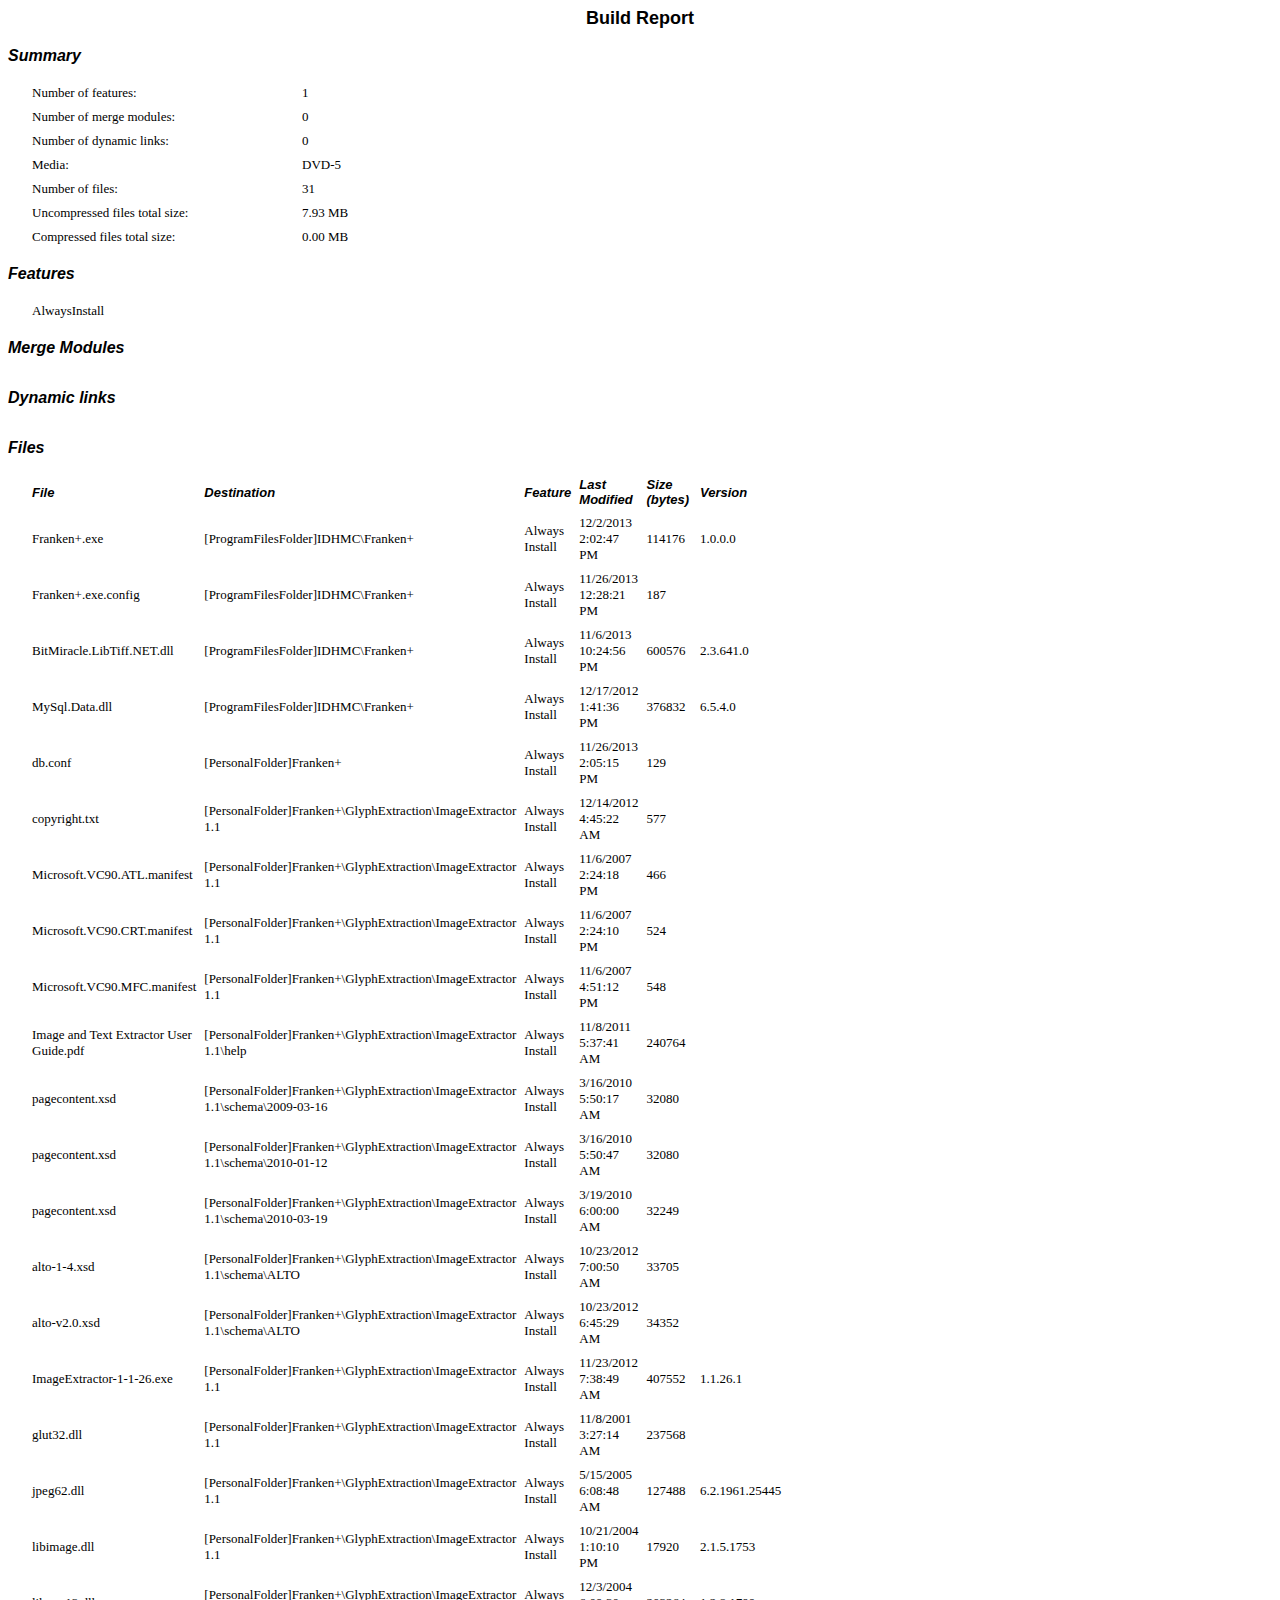
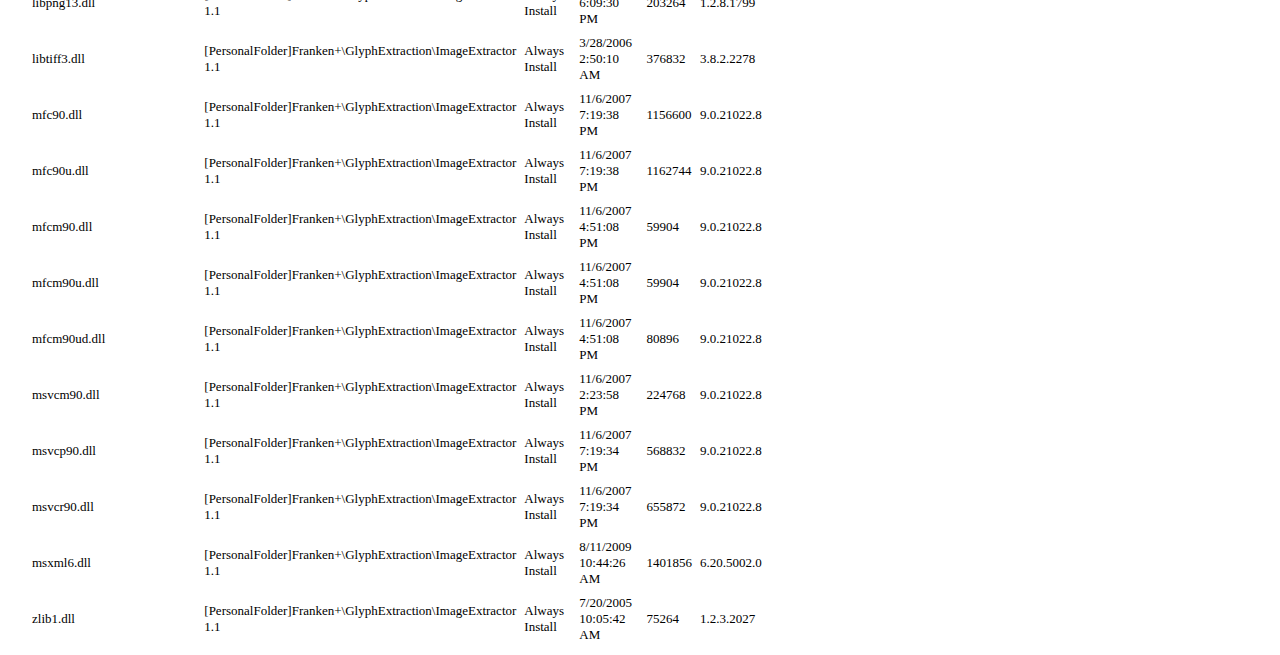
<file: Setup/Setup/Express/DVD-5/Reports/12-2-2013 02-03-08 PM.htm>
<HTML><HEAD><TITLE>Build Report</TITLE></HEAD><BODY>

<B><FONT FACE="Arial" SIZE=4><P ALIGN="center">
Build Report</P></B></FONT>

<B><I><FONT FACE="Arial" ><P>
Summary</P></I></B></FONT>

<TABLE CELLSPACING=0 STYLE="margin-left:20" BORDER=0 CELLPADDING=4 WIDTH=600>

<TR>

<TD WIDTH="45%"VALIGN="center"><FONT FACE="Times New Roman"SIZE=2><P>

Number of features:
</FONT></P></TD>

<TD WIDTH="55%"VALIGN="center"><FONT FACE="Times New Roman"SIZE=2><P>

1
</FONT></P></TD>

</TR>

<TR>

<TD WIDTH="45%"VALIGN="center"><FONT FACE="Times New Roman"SIZE=2><P>

Number of merge modules:
</FONT></P></TD>

<TD WIDTH="55%"VALIGN="center"><FONT FACE="Times New Roman"SIZE=2><P>

0
</FONT></P></TD>

</TR>

<TR>

<TD WIDTH="45%"VALIGN="center"><FONT FACE="Times New Roman"SIZE=2><P>

Number of dynamic links:
</FONT></P></TD>

<TD WIDTH="55%"VALIGN="center"><FONT FACE="Times New Roman"SIZE=2><P>

0
</FONT></P></TD>

</TR>

<TR>

<TD WIDTH="45%"VALIGN="center"><FONT FACE="Times New Roman"SIZE=2><P>

Media:
</FONT></P></TD>

<TD WIDTH="55%"VALIGN="center"><FONT FACE="Times New Roman"SIZE=2><P>

DVD-5
</FONT></P></TD>

</TR>

<TR>

<TD WIDTH="45%"VALIGN="center"><FONT FACE="Times New Roman"SIZE=2><P>

Number of files:
</FONT></P></TD>

<TD WIDTH="55%"VALIGN="center"><FONT FACE="Times New Roman"SIZE=2><P>

31
</FONT></P></TD>

</TR>

<TR>

<TD WIDTH="45%"VALIGN="center"><FONT FACE="Times New Roman"SIZE=2><P>

Uncompressed files total size:
</FONT></P></TD>

<TD WIDTH="55%"VALIGN="center"><FONT FACE="Times New Roman"SIZE=2><P>

7.93 MB
</FONT></P></TD>

</TR>

<TR>

<TD WIDTH="45%"VALIGN="center"><FONT FACE="Times New Roman"SIZE=2><P>

Compressed files total size:
</FONT></P></TD>

<TD WIDTH="55%"VALIGN="center"><FONT FACE="Times New Roman"SIZE=2><P>

0.00 MB
</FONT></P></TD>

</TR>

</TABLE>

<B><I><FONT FACE="Arial" ><P>
Features</P></I></B></FONT>

<TABLE CELLSPACING=0 STYLE="margin-left:20" BORDER=0 CELLPADDING=4 WIDTH=600>

<TR>

<TD WIDTH="100%"VALIGN="center"><FONT FACE="Times New Roman"SIZE=2><P>

AlwaysInstall
</FONT></P></TD>

</TR>

</TABLE>

<B><I><FONT FACE="Arial" ><P>
Merge  Modules</P></I></B></FONT>

<TABLE CELLSPACING=0 STYLE="margin-left:20" BORDER=0 CELLPADDING=4 WIDTH=600>

</TABLE>

<B><I><FONT FACE="Arial" ><P>
Dynamic links</P></I></B></FONT>

<TABLE CELLSPACING=0 STYLE="margin-left:20" BORDER=0 CELLPADDING=4 WIDTH=600>

</TABLE>

<B><I><FONT FACE="Arial" ><P>
Files</P></I></B></FONT>

<TABLE CELLSPACING=0 STYLE="margin-left:20" BORDER=0 CELLPADDING=4 WIDTH=600>

<TR>

<TD WIDTH="30%"VALIGN="center"><B><I><FONT FACE="Arial"SIZE=2><P>

File
</I></B></FONT></P></TD>

<TD WIDTH="20%"VALIGN="center"><B><I><FONT FACE="Arial"SIZE=2><P>

Destination
</I></B></FONT></P></TD>

<TD WIDTH="15%"VALIGN="center"><B><I><FONT FACE="Arial"SIZE=2><P>

Feature
</I></B></FONT></P></TD>

<TD WIDTH="15%"VALIGN="center"><B><I><FONT FACE="Arial"SIZE=2><P>

Last Modified
</I></B></FONT></P></TD>

<TD WIDTH="10%"VALIGN="center"><B><I><FONT FACE="Arial"SIZE=2><P>

Size (bytes)
</I></B></FONT></P></TD>

<TD WIDTH="10%"VALIGN="center"><B><I><FONT FACE="Arial"SIZE=2><P>

Version
</I></B></FONT></P></TD>

</TR>

<TR>

<TD WIDTH="30%"VALIGN="center"><FONT FACE="Times New Roman"SIZE=2><P>

Franken+.exe
</FONT></P></TD>

<TD WIDTH="20%"VALIGN="center"><FONT FACE="Times New Roman"SIZE=2><P>

[ProgramFilesFolder]IDHMC\Franken+
</FONT></P></TD>

<TD WIDTH="15%"VALIGN="center"><FONT FACE="Times New Roman"SIZE=2><P>

Always Install
</FONT></P></TD>

<TD WIDTH="15%"VALIGN="center"><FONT FACE="Times New Roman"SIZE=2><P>

12/2/2013 2:02:47 PM
</FONT></P></TD>

<TD WIDTH="10%"VALIGN="center"><FONT FACE="Times New Roman"SIZE=2><P>

114176
</FONT></P></TD>

<TD WIDTH="10%"VALIGN="center"><FONT FACE="Times New Roman"SIZE=2><P>

1.0.0.0
</FONT></P></TD>

</TR>

<TR>

<TD WIDTH="30%"VALIGN="center"><FONT FACE="Times New Roman"SIZE=2><P>

Franken+.exe.config
</FONT></P></TD>

<TD WIDTH="20%"VALIGN="center"><FONT FACE="Times New Roman"SIZE=2><P>

[ProgramFilesFolder]IDHMC\Franken+
</FONT></P></TD>

<TD WIDTH="15%"VALIGN="center"><FONT FACE="Times New Roman"SIZE=2><P>

Always Install
</FONT></P></TD>

<TD WIDTH="15%"VALIGN="center"><FONT FACE="Times New Roman"SIZE=2><P>

11/26/2013 12:28:21 PM
</FONT></P></TD>

<TD WIDTH="10%"VALIGN="center"><FONT FACE="Times New Roman"SIZE=2><P>

187
</FONT></P></TD>

<TD WIDTH="10%"VALIGN="center"><FONT FACE="Times New Roman"SIZE=2><P>


</FONT></P></TD>

</TR>

<TR>

<TD WIDTH="30%"VALIGN="center"><FONT FACE="Times New Roman"SIZE=2><P>

BitMiracle.LibTiff.NET.dll
</FONT></P></TD>

<TD WIDTH="20%"VALIGN="center"><FONT FACE="Times New Roman"SIZE=2><P>

[ProgramFilesFolder]IDHMC\Franken+
</FONT></P></TD>

<TD WIDTH="15%"VALIGN="center"><FONT FACE="Times New Roman"SIZE=2><P>

Always Install
</FONT></P></TD>

<TD WIDTH="15%"VALIGN="center"><FONT FACE="Times New Roman"SIZE=2><P>

11/6/2013 10:24:56 PM
</FONT></P></TD>

<TD WIDTH="10%"VALIGN="center"><FONT FACE="Times New Roman"SIZE=2><P>

600576
</FONT></P></TD>

<TD WIDTH="10%"VALIGN="center"><FONT FACE="Times New Roman"SIZE=2><P>

2.3.641.0
</FONT></P></TD>

</TR>

<TR>

<TD WIDTH="30%"VALIGN="center"><FONT FACE="Times New Roman"SIZE=2><P>

MySql.Data.dll
</FONT></P></TD>

<TD WIDTH="20%"VALIGN="center"><FONT FACE="Times New Roman"SIZE=2><P>

[ProgramFilesFolder]IDHMC\Franken+
</FONT></P></TD>

<TD WIDTH="15%"VALIGN="center"><FONT FACE="Times New Roman"SIZE=2><P>

Always Install
</FONT></P></TD>

<TD WIDTH="15%"VALIGN="center"><FONT FACE="Times New Roman"SIZE=2><P>

12/17/2012 1:41:36 PM
</FONT></P></TD>

<TD WIDTH="10%"VALIGN="center"><FONT FACE="Times New Roman"SIZE=2><P>

376832
</FONT></P></TD>

<TD WIDTH="10%"VALIGN="center"><FONT FACE="Times New Roman"SIZE=2><P>

6.5.4.0
</FONT></P></TD>

</TR>

<TR>

<TD WIDTH="30%"VALIGN="center"><FONT FACE="Times New Roman"SIZE=2><P>

db.conf
</FONT></P></TD>

<TD WIDTH="20%"VALIGN="center"><FONT FACE="Times New Roman"SIZE=2><P>

[PersonalFolder]Franken+
</FONT></P></TD>

<TD WIDTH="15%"VALIGN="center"><FONT FACE="Times New Roman"SIZE=2><P>

Always Install
</FONT></P></TD>

<TD WIDTH="15%"VALIGN="center"><FONT FACE="Times New Roman"SIZE=2><P>

11/26/2013 2:05:15 PM
</FONT></P></TD>

<TD WIDTH="10%"VALIGN="center"><FONT FACE="Times New Roman"SIZE=2><P>

129
</FONT></P></TD>

<TD WIDTH="10%"VALIGN="center"><FONT FACE="Times New Roman"SIZE=2><P>


</FONT></P></TD>

</TR>

<TR>

<TD WIDTH="30%"VALIGN="center"><FONT FACE="Times New Roman"SIZE=2><P>

copyright.txt
</FONT></P></TD>

<TD WIDTH="20%"VALIGN="center"><FONT FACE="Times New Roman"SIZE=2><P>

[PersonalFolder]Franken+\GlyphExtraction\ImageExtractor 1.1
</FONT></P></TD>

<TD WIDTH="15%"VALIGN="center"><FONT FACE="Times New Roman"SIZE=2><P>

Always Install
</FONT></P></TD>

<TD WIDTH="15%"VALIGN="center"><FONT FACE="Times New Roman"SIZE=2><P>

12/14/2012 4:45:22 AM
</FONT></P></TD>

<TD WIDTH="10%"VALIGN="center"><FONT FACE="Times New Roman"SIZE=2><P>

577
</FONT></P></TD>

<TD WIDTH="10%"VALIGN="center"><FONT FACE="Times New Roman"SIZE=2><P>


</FONT></P></TD>

</TR>

<TR>

<TD WIDTH="30%"VALIGN="center"><FONT FACE="Times New Roman"SIZE=2><P>

Microsoft.VC90.ATL.manifest
</FONT></P></TD>

<TD WIDTH="20%"VALIGN="center"><FONT FACE="Times New Roman"SIZE=2><P>

[PersonalFolder]Franken+\GlyphExtraction\ImageExtractor 1.1
</FONT></P></TD>

<TD WIDTH="15%"VALIGN="center"><FONT FACE="Times New Roman"SIZE=2><P>

Always Install
</FONT></P></TD>

<TD WIDTH="15%"VALIGN="center"><FONT FACE="Times New Roman"SIZE=2><P>

11/6/2007 2:24:18 PM
</FONT></P></TD>

<TD WIDTH="10%"VALIGN="center"><FONT FACE="Times New Roman"SIZE=2><P>

466
</FONT></P></TD>

<TD WIDTH="10%"VALIGN="center"><FONT FACE="Times New Roman"SIZE=2><P>


</FONT></P></TD>

</TR>

<TR>

<TD WIDTH="30%"VALIGN="center"><FONT FACE="Times New Roman"SIZE=2><P>

Microsoft.VC90.CRT.manifest
</FONT></P></TD>

<TD WIDTH="20%"VALIGN="center"><FONT FACE="Times New Roman"SIZE=2><P>

[PersonalFolder]Franken+\GlyphExtraction\ImageExtractor 1.1
</FONT></P></TD>

<TD WIDTH="15%"VALIGN="center"><FONT FACE="Times New Roman"SIZE=2><P>

Always Install
</FONT></P></TD>

<TD WIDTH="15%"VALIGN="center"><FONT FACE="Times New Roman"SIZE=2><P>

11/6/2007 2:24:10 PM
</FONT></P></TD>

<TD WIDTH="10%"VALIGN="center"><FONT FACE="Times New Roman"SIZE=2><P>

524
</FONT></P></TD>

<TD WIDTH="10%"VALIGN="center"><FONT FACE="Times New Roman"SIZE=2><P>


</FONT></P></TD>

</TR>

<TR>

<TD WIDTH="30%"VALIGN="center"><FONT FACE="Times New Roman"SIZE=2><P>

Microsoft.VC90.MFC.manifest
</FONT></P></TD>

<TD WIDTH="20%"VALIGN="center"><FONT FACE="Times New Roman"SIZE=2><P>

[PersonalFolder]Franken+\GlyphExtraction\ImageExtractor 1.1
</FONT></P></TD>

<TD WIDTH="15%"VALIGN="center"><FONT FACE="Times New Roman"SIZE=2><P>

Always Install
</FONT></P></TD>

<TD WIDTH="15%"VALIGN="center"><FONT FACE="Times New Roman"SIZE=2><P>

11/6/2007 4:51:12 PM
</FONT></P></TD>

<TD WIDTH="10%"VALIGN="center"><FONT FACE="Times New Roman"SIZE=2><P>

548
</FONT></P></TD>

<TD WIDTH="10%"VALIGN="center"><FONT FACE="Times New Roman"SIZE=2><P>


</FONT></P></TD>

</TR>

<TR>

<TD WIDTH="30%"VALIGN="center"><FONT FACE="Times New Roman"SIZE=2><P>

Image and Text Extractor User Guide.pdf
</FONT></P></TD>

<TD WIDTH="20%"VALIGN="center"><FONT FACE="Times New Roman"SIZE=2><P>

[PersonalFolder]Franken+\GlyphExtraction\ImageExtractor 1.1\help
</FONT></P></TD>

<TD WIDTH="15%"VALIGN="center"><FONT FACE="Times New Roman"SIZE=2><P>

Always Install
</FONT></P></TD>

<TD WIDTH="15%"VALIGN="center"><FONT FACE="Times New Roman"SIZE=2><P>

11/8/2011 5:37:41 AM
</FONT></P></TD>

<TD WIDTH="10%"VALIGN="center"><FONT FACE="Times New Roman"SIZE=2><P>

240764
</FONT></P></TD>

<TD WIDTH="10%"VALIGN="center"><FONT FACE="Times New Roman"SIZE=2><P>


</FONT></P></TD>

</TR>

<TR>

<TD WIDTH="30%"VALIGN="center"><FONT FACE="Times New Roman"SIZE=2><P>

pagecontent.xsd
</FONT></P></TD>

<TD WIDTH="20%"VALIGN="center"><FONT FACE="Times New Roman"SIZE=2><P>

[PersonalFolder]Franken+\GlyphExtraction\ImageExtractor 1.1\schema\2009-03-16
</FONT></P></TD>

<TD WIDTH="15%"VALIGN="center"><FONT FACE="Times New Roman"SIZE=2><P>

Always Install
</FONT></P></TD>

<TD WIDTH="15%"VALIGN="center"><FONT FACE="Times New Roman"SIZE=2><P>

3/16/2010 5:50:17 AM
</FONT></P></TD>

<TD WIDTH="10%"VALIGN="center"><FONT FACE="Times New Roman"SIZE=2><P>

32080
</FONT></P></TD>

<TD WIDTH="10%"VALIGN="center"><FONT FACE="Times New Roman"SIZE=2><P>


</FONT></P></TD>

</TR>

<TR>

<TD WIDTH="30%"VALIGN="center"><FONT FACE="Times New Roman"SIZE=2><P>

pagecontent.xsd
</FONT></P></TD>

<TD WIDTH="20%"VALIGN="center"><FONT FACE="Times New Roman"SIZE=2><P>

[PersonalFolder]Franken+\GlyphExtraction\ImageExtractor 1.1\schema\2010-01-12
</FONT></P></TD>

<TD WIDTH="15%"VALIGN="center"><FONT FACE="Times New Roman"SIZE=2><P>

Always Install
</FONT></P></TD>

<TD WIDTH="15%"VALIGN="center"><FONT FACE="Times New Roman"SIZE=2><P>

3/16/2010 5:50:47 AM
</FONT></P></TD>

<TD WIDTH="10%"VALIGN="center"><FONT FACE="Times New Roman"SIZE=2><P>

32080
</FONT></P></TD>

<TD WIDTH="10%"VALIGN="center"><FONT FACE="Times New Roman"SIZE=2><P>


</FONT></P></TD>

</TR>

<TR>

<TD WIDTH="30%"VALIGN="center"><FONT FACE="Times New Roman"SIZE=2><P>

pagecontent.xsd
</FONT></P></TD>

<TD WIDTH="20%"VALIGN="center"><FONT FACE="Times New Roman"SIZE=2><P>

[PersonalFolder]Franken+\GlyphExtraction\ImageExtractor 1.1\schema\2010-03-19
</FONT></P></TD>

<TD WIDTH="15%"VALIGN="center"><FONT FACE="Times New Roman"SIZE=2><P>

Always Install
</FONT></P></TD>

<TD WIDTH="15%"VALIGN="center"><FONT FACE="Times New Roman"SIZE=2><P>

3/19/2010 6:00:00 AM
</FONT></P></TD>

<TD WIDTH="10%"VALIGN="center"><FONT FACE="Times New Roman"SIZE=2><P>

32249
</FONT></P></TD>

<TD WIDTH="10%"VALIGN="center"><FONT FACE="Times New Roman"SIZE=2><P>


</FONT></P></TD>

</TR>

<TR>

<TD WIDTH="30%"VALIGN="center"><FONT FACE="Times New Roman"SIZE=2><P>

alto-1-4.xsd
</FONT></P></TD>

<TD WIDTH="20%"VALIGN="center"><FONT FACE="Times New Roman"SIZE=2><P>

[PersonalFolder]Franken+\GlyphExtraction\ImageExtractor 1.1\schema\ALTO
</FONT></P></TD>

<TD WIDTH="15%"VALIGN="center"><FONT FACE="Times New Roman"SIZE=2><P>

Always Install
</FONT></P></TD>

<TD WIDTH="15%"VALIGN="center"><FONT FACE="Times New Roman"SIZE=2><P>

10/23/2012 7:00:50 AM
</FONT></P></TD>

<TD WIDTH="10%"VALIGN="center"><FONT FACE="Times New Roman"SIZE=2><P>

33705
</FONT></P></TD>

<TD WIDTH="10%"VALIGN="center"><FONT FACE="Times New Roman"SIZE=2><P>


</FONT></P></TD>

</TR>

<TR>

<TD WIDTH="30%"VALIGN="center"><FONT FACE="Times New Roman"SIZE=2><P>

alto-v2.0.xsd
</FONT></P></TD>

<TD WIDTH="20%"VALIGN="center"><FONT FACE="Times New Roman"SIZE=2><P>

[PersonalFolder]Franken+\GlyphExtraction\ImageExtractor 1.1\schema\ALTO
</FONT></P></TD>

<TD WIDTH="15%"VALIGN="center"><FONT FACE="Times New Roman"SIZE=2><P>

Always Install
</FONT></P></TD>

<TD WIDTH="15%"VALIGN="center"><FONT FACE="Times New Roman"SIZE=2><P>

10/23/2012 6:45:29 AM
</FONT></P></TD>

<TD WIDTH="10%"VALIGN="center"><FONT FACE="Times New Roman"SIZE=2><P>

34352
</FONT></P></TD>

<TD WIDTH="10%"VALIGN="center"><FONT FACE="Times New Roman"SIZE=2><P>


</FONT></P></TD>

</TR>

<TR>

<TD WIDTH="30%"VALIGN="center"><FONT FACE="Times New Roman"SIZE=2><P>

ImageExtractor-1-1-26.exe
</FONT></P></TD>

<TD WIDTH="20%"VALIGN="center"><FONT FACE="Times New Roman"SIZE=2><P>

[PersonalFolder]Franken+\GlyphExtraction\ImageExtractor 1.1
</FONT></P></TD>

<TD WIDTH="15%"VALIGN="center"><FONT FACE="Times New Roman"SIZE=2><P>

Always Install
</FONT></P></TD>

<TD WIDTH="15%"VALIGN="center"><FONT FACE="Times New Roman"SIZE=2><P>

11/23/2012 7:38:49 AM
</FONT></P></TD>

<TD WIDTH="10%"VALIGN="center"><FONT FACE="Times New Roman"SIZE=2><P>

407552
</FONT></P></TD>

<TD WIDTH="10%"VALIGN="center"><FONT FACE="Times New Roman"SIZE=2><P>

1.1.26.1
</FONT></P></TD>

</TR>

<TR>

<TD WIDTH="30%"VALIGN="center"><FONT FACE="Times New Roman"SIZE=2><P>

glut32.dll
</FONT></P></TD>

<TD WIDTH="20%"VALIGN="center"><FONT FACE="Times New Roman"SIZE=2><P>

[PersonalFolder]Franken+\GlyphExtraction\ImageExtractor 1.1
</FONT></P></TD>

<TD WIDTH="15%"VALIGN="center"><FONT FACE="Times New Roman"SIZE=2><P>

Always Install
</FONT></P></TD>

<TD WIDTH="15%"VALIGN="center"><FONT FACE="Times New Roman"SIZE=2><P>

11/8/2001 3:27:14 AM
</FONT></P></TD>

<TD WIDTH="10%"VALIGN="center"><FONT FACE="Times New Roman"SIZE=2><P>

237568
</FONT></P></TD>

<TD WIDTH="10%"VALIGN="center"><FONT FACE="Times New Roman"SIZE=2><P>


</FONT></P></TD>

</TR>

<TR>

<TD WIDTH="30%"VALIGN="center"><FONT FACE="Times New Roman"SIZE=2><P>

jpeg62.dll
</FONT></P></TD>

<TD WIDTH="20%"VALIGN="center"><FONT FACE="Times New Roman"SIZE=2><P>

[PersonalFolder]Franken+\GlyphExtraction\ImageExtractor 1.1
</FONT></P></TD>

<TD WIDTH="15%"VALIGN="center"><FONT FACE="Times New Roman"SIZE=2><P>

Always Install
</FONT></P></TD>

<TD WIDTH="15%"VALIGN="center"><FONT FACE="Times New Roman"SIZE=2><P>

5/15/2005 6:08:48 AM
</FONT></P></TD>

<TD WIDTH="10%"VALIGN="center"><FONT FACE="Times New Roman"SIZE=2><P>

127488
</FONT></P></TD>

<TD WIDTH="10%"VALIGN="center"><FONT FACE="Times New Roman"SIZE=2><P>

6.2.1961.25445
</FONT></P></TD>

</TR>

<TR>

<TD WIDTH="30%"VALIGN="center"><FONT FACE="Times New Roman"SIZE=2><P>

libimage.dll
</FONT></P></TD>

<TD WIDTH="20%"VALIGN="center"><FONT FACE="Times New Roman"SIZE=2><P>

[PersonalFolder]Franken+\GlyphExtraction\ImageExtractor 1.1
</FONT></P></TD>

<TD WIDTH="15%"VALIGN="center"><FONT FACE="Times New Roman"SIZE=2><P>

Always Install
</FONT></P></TD>

<TD WIDTH="15%"VALIGN="center"><FONT FACE="Times New Roman"SIZE=2><P>

10/21/2004 1:10:10 PM
</FONT></P></TD>

<TD WIDTH="10%"VALIGN="center"><FONT FACE="Times New Roman"SIZE=2><P>

17920
</FONT></P></TD>

<TD WIDTH="10%"VALIGN="center"><FONT FACE="Times New Roman"SIZE=2><P>

2.1.5.1753
</FONT></P></TD>

</TR>

<TR>

<TD WIDTH="30%"VALIGN="center"><FONT FACE="Times New Roman"SIZE=2><P>

libpng13.dll
</FONT></P></TD>

<TD WIDTH="20%"VALIGN="center"><FONT FACE="Times New Roman"SIZE=2><P>

[PersonalFolder]Franken+\GlyphExtraction\ImageExtractor 1.1
</FONT></P></TD>

<TD WIDTH="15%"VALIGN="center"><FONT FACE="Times New Roman"SIZE=2><P>

Always Install
</FONT></P></TD>

<TD WIDTH="15%"VALIGN="center"><FONT FACE="Times New Roman"SIZE=2><P>

12/3/2004 6:09:30 PM
</FONT></P></TD>

<TD WIDTH="10%"VALIGN="center"><FONT FACE="Times New Roman"SIZE=2><P>

203264
</FONT></P></TD>

<TD WIDTH="10%"VALIGN="center"><FONT FACE="Times New Roman"SIZE=2><P>

1.2.8.1799
</FONT></P></TD>

</TR>

<TR>

<TD WIDTH="30%"VALIGN="center"><FONT FACE="Times New Roman"SIZE=2><P>

libtiff3.dll
</FONT></P></TD>

<TD WIDTH="20%"VALIGN="center"><FONT FACE="Times New Roman"SIZE=2><P>

[PersonalFolder]Franken+\GlyphExtraction\ImageExtractor 1.1
</FONT></P></TD>

<TD WIDTH="15%"VALIGN="center"><FONT FACE="Times New Roman"SIZE=2><P>

Always Install
</FONT></P></TD>

<TD WIDTH="15%"VALIGN="center"><FONT FACE="Times New Roman"SIZE=2><P>

3/28/2006 2:50:10 AM
</FONT></P></TD>

<TD WIDTH="10%"VALIGN="center"><FONT FACE="Times New Roman"SIZE=2><P>

376832
</FONT></P></TD>

<TD WIDTH="10%"VALIGN="center"><FONT FACE="Times New Roman"SIZE=2><P>

3.8.2.2278
</FONT></P></TD>

</TR>

<TR>

<TD WIDTH="30%"VALIGN="center"><FONT FACE="Times New Roman"SIZE=2><P>

mfc90.dll
</FONT></P></TD>

<TD WIDTH="20%"VALIGN="center"><FONT FACE="Times New Roman"SIZE=2><P>

[PersonalFolder]Franken+\GlyphExtraction\ImageExtractor 1.1
</FONT></P></TD>

<TD WIDTH="15%"VALIGN="center"><FONT FACE="Times New Roman"SIZE=2><P>

Always Install
</FONT></P></TD>

<TD WIDTH="15%"VALIGN="center"><FONT FACE="Times New Roman"SIZE=2><P>

11/6/2007 7:19:38 PM
</FONT></P></TD>

<TD WIDTH="10%"VALIGN="center"><FONT FACE="Times New Roman"SIZE=2><P>

1156600
</FONT></P></TD>

<TD WIDTH="10%"VALIGN="center"><FONT FACE="Times New Roman"SIZE=2><P>

9.0.21022.8
</FONT></P></TD>

</TR>

<TR>

<TD WIDTH="30%"VALIGN="center"><FONT FACE="Times New Roman"SIZE=2><P>

mfc90u.dll
</FONT></P></TD>

<TD WIDTH="20%"VALIGN="center"><FONT FACE="Times New Roman"SIZE=2><P>

[PersonalFolder]Franken+\GlyphExtraction\ImageExtractor 1.1
</FONT></P></TD>

<TD WIDTH="15%"VALIGN="center"><FONT FACE="Times New Roman"SIZE=2><P>

Always Install
</FONT></P></TD>

<TD WIDTH="15%"VALIGN="center"><FONT FACE="Times New Roman"SIZE=2><P>

11/6/2007 7:19:38 PM
</FONT></P></TD>

<TD WIDTH="10%"VALIGN="center"><FONT FACE="Times New Roman"SIZE=2><P>

1162744
</FONT></P></TD>

<TD WIDTH="10%"VALIGN="center"><FONT FACE="Times New Roman"SIZE=2><P>

9.0.21022.8
</FONT></P></TD>

</TR>

<TR>

<TD WIDTH="30%"VALIGN="center"><FONT FACE="Times New Roman"SIZE=2><P>

mfcm90.dll
</FONT></P></TD>

<TD WIDTH="20%"VALIGN="center"><FONT FACE="Times New Roman"SIZE=2><P>

[PersonalFolder]Franken+\GlyphExtraction\ImageExtractor 1.1
</FONT></P></TD>

<TD WIDTH="15%"VALIGN="center"><FONT FACE="Times New Roman"SIZE=2><P>

Always Install
</FONT></P></TD>

<TD WIDTH="15%"VALIGN="center"><FONT FACE="Times New Roman"SIZE=2><P>

11/6/2007 4:51:08 PM
</FONT></P></TD>

<TD WIDTH="10%"VALIGN="center"><FONT FACE="Times New Roman"SIZE=2><P>

59904
</FONT></P></TD>

<TD WIDTH="10%"VALIGN="center"><FONT FACE="Times New Roman"SIZE=2><P>

9.0.21022.8
</FONT></P></TD>

</TR>

<TR>

<TD WIDTH="30%"VALIGN="center"><FONT FACE="Times New Roman"SIZE=2><P>

mfcm90u.dll
</FONT></P></TD>

<TD WIDTH="20%"VALIGN="center"><FONT FACE="Times New Roman"SIZE=2><P>

[PersonalFolder]Franken+\GlyphExtraction\ImageExtractor 1.1
</FONT></P></TD>

<TD WIDTH="15%"VALIGN="center"><FONT FACE="Times New Roman"SIZE=2><P>

Always Install
</FONT></P></TD>

<TD WIDTH="15%"VALIGN="center"><FONT FACE="Times New Roman"SIZE=2><P>

11/6/2007 4:51:08 PM
</FONT></P></TD>

<TD WIDTH="10%"VALIGN="center"><FONT FACE="Times New Roman"SIZE=2><P>

59904
</FONT></P></TD>

<TD WIDTH="10%"VALIGN="center"><FONT FACE="Times New Roman"SIZE=2><P>

9.0.21022.8
</FONT></P></TD>

</TR>

<TR>

<TD WIDTH="30%"VALIGN="center"><FONT FACE="Times New Roman"SIZE=2><P>

mfcm90ud.dll
</FONT></P></TD>

<TD WIDTH="20%"VALIGN="center"><FONT FACE="Times New Roman"SIZE=2><P>

[PersonalFolder]Franken+\GlyphExtraction\ImageExtractor 1.1
</FONT></P></TD>

<TD WIDTH="15%"VALIGN="center"><FONT FACE="Times New Roman"SIZE=2><P>

Always Install
</FONT></P></TD>

<TD WIDTH="15%"VALIGN="center"><FONT FACE="Times New Roman"SIZE=2><P>

11/6/2007 4:51:08 PM
</FONT></P></TD>

<TD WIDTH="10%"VALIGN="center"><FONT FACE="Times New Roman"SIZE=2><P>

80896
</FONT></P></TD>

<TD WIDTH="10%"VALIGN="center"><FONT FACE="Times New Roman"SIZE=2><P>

9.0.21022.8
</FONT></P></TD>

</TR>

<TR>

<TD WIDTH="30%"VALIGN="center"><FONT FACE="Times New Roman"SIZE=2><P>

msvcm90.dll
</FONT></P></TD>

<TD WIDTH="20%"VALIGN="center"><FONT FACE="Times New Roman"SIZE=2><P>

[PersonalFolder]Franken+\GlyphExtraction\ImageExtractor 1.1
</FONT></P></TD>

<TD WIDTH="15%"VALIGN="center"><FONT FACE="Times New Roman"SIZE=2><P>

Always Install
</FONT></P></TD>

<TD WIDTH="15%"VALIGN="center"><FONT FACE="Times New Roman"SIZE=2><P>

11/6/2007 2:23:58 PM
</FONT></P></TD>

<TD WIDTH="10%"VALIGN="center"><FONT FACE="Times New Roman"SIZE=2><P>

224768
</FONT></P></TD>

<TD WIDTH="10%"VALIGN="center"><FONT FACE="Times New Roman"SIZE=2><P>

9.0.21022.8
</FONT></P></TD>

</TR>

<TR>

<TD WIDTH="30%"VALIGN="center"><FONT FACE="Times New Roman"SIZE=2><P>

msvcp90.dll
</FONT></P></TD>

<TD WIDTH="20%"VALIGN="center"><FONT FACE="Times New Roman"SIZE=2><P>

[PersonalFolder]Franken+\GlyphExtraction\ImageExtractor 1.1
</FONT></P></TD>

<TD WIDTH="15%"VALIGN="center"><FONT FACE="Times New Roman"SIZE=2><P>

Always Install
</FONT></P></TD>

<TD WIDTH="15%"VALIGN="center"><FONT FACE="Times New Roman"SIZE=2><P>

11/6/2007 7:19:34 PM
</FONT></P></TD>

<TD WIDTH="10%"VALIGN="center"><FONT FACE="Times New Roman"SIZE=2><P>

568832
</FONT></P></TD>

<TD WIDTH="10%"VALIGN="center"><FONT FACE="Times New Roman"SIZE=2><P>

9.0.21022.8
</FONT></P></TD>

</TR>

<TR>

<TD WIDTH="30%"VALIGN="center"><FONT FACE="Times New Roman"SIZE=2><P>

msvcr90.dll
</FONT></P></TD>

<TD WIDTH="20%"VALIGN="center"><FONT FACE="Times New Roman"SIZE=2><P>

[PersonalFolder]Franken+\GlyphExtraction\ImageExtractor 1.1
</FONT></P></TD>

<TD WIDTH="15%"VALIGN="center"><FONT FACE="Times New Roman"SIZE=2><P>

Always Install
</FONT></P></TD>

<TD WIDTH="15%"VALIGN="center"><FONT FACE="Times New Roman"SIZE=2><P>

11/6/2007 7:19:34 PM
</FONT></P></TD>

<TD WIDTH="10%"VALIGN="center"><FONT FACE="Times New Roman"SIZE=2><P>

655872
</FONT></P></TD>

<TD WIDTH="10%"VALIGN="center"><FONT FACE="Times New Roman"SIZE=2><P>

9.0.21022.8
</FONT></P></TD>

</TR>

<TR>

<TD WIDTH="30%"VALIGN="center"><FONT FACE="Times New Roman"SIZE=2><P>

msxml6.dll
</FONT></P></TD>

<TD WIDTH="20%"VALIGN="center"><FONT FACE="Times New Roman"SIZE=2><P>

[PersonalFolder]Franken+\GlyphExtraction\ImageExtractor 1.1
</FONT></P></TD>

<TD WIDTH="15%"VALIGN="center"><FONT FACE="Times New Roman"SIZE=2><P>

Always Install
</FONT></P></TD>

<TD WIDTH="15%"VALIGN="center"><FONT FACE="Times New Roman"SIZE=2><P>

8/11/2009 10:44:26 AM
</FONT></P></TD>

<TD WIDTH="10%"VALIGN="center"><FONT FACE="Times New Roman"SIZE=2><P>

1401856
</FONT></P></TD>

<TD WIDTH="10%"VALIGN="center"><FONT FACE="Times New Roman"SIZE=2><P>

6.20.5002.0
</FONT></P></TD>

</TR>

<TR>

<TD WIDTH="30%"VALIGN="center"><FONT FACE="Times New Roman"SIZE=2><P>

zlib1.dll
</FONT></P></TD>

<TD WIDTH="20%"VALIGN="center"><FONT FACE="Times New Roman"SIZE=2><P>

[PersonalFolder]Franken+\GlyphExtraction\ImageExtractor 1.1
</FONT></P></TD>

<TD WIDTH="15%"VALIGN="center"><FONT FACE="Times New Roman"SIZE=2><P>

Always Install
</FONT></P></TD>

<TD WIDTH="15%"VALIGN="center"><FONT FACE="Times New Roman"SIZE=2><P>

7/20/2005 10:05:42 AM
</FONT></P></TD>

<TD WIDTH="10%"VALIGN="center"><FONT FACE="Times New Roman"SIZE=2><P>

75264
</FONT></P></TD>

<TD WIDTH="10%"VALIGN="center"><FONT FACE="Times New Roman"SIZE=2><P>

1.2.3.2027
</FONT></P></TD>

</TR>

</TABLE>

</BODY></HTML>
</file>
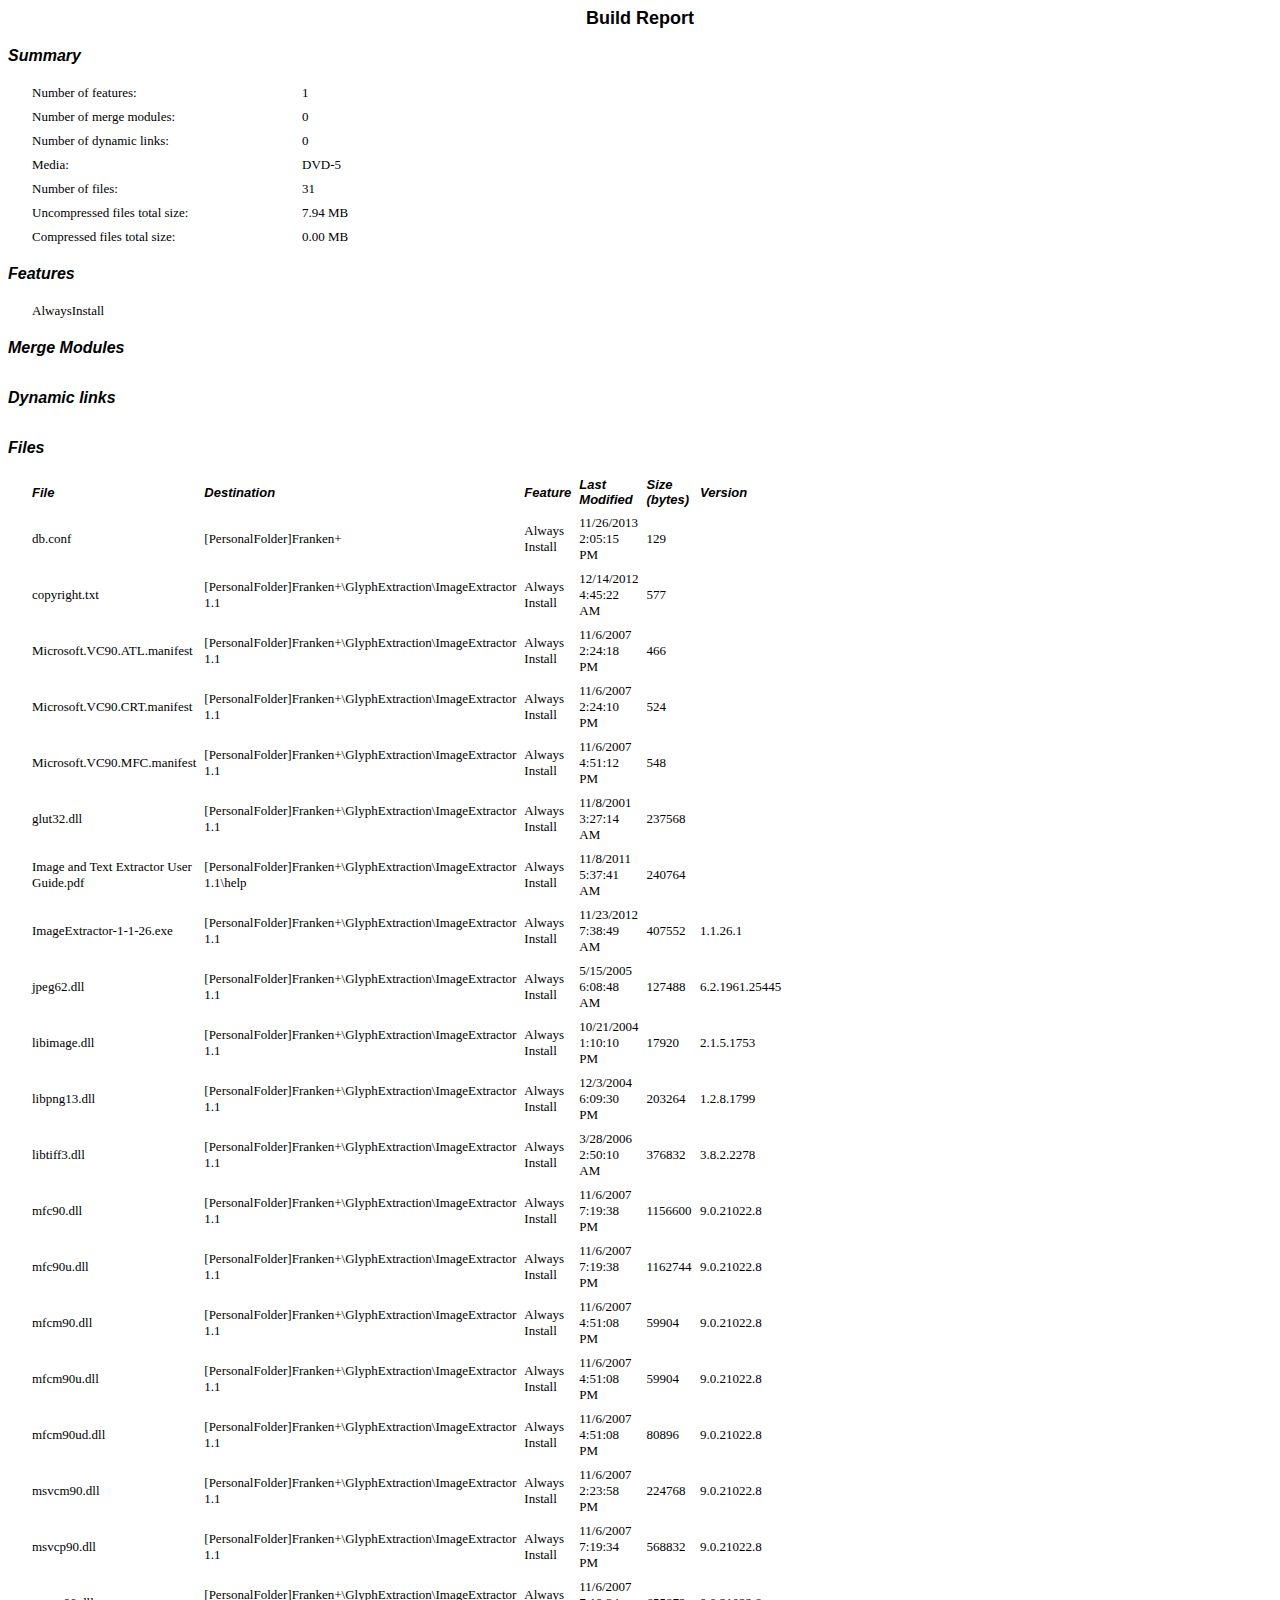
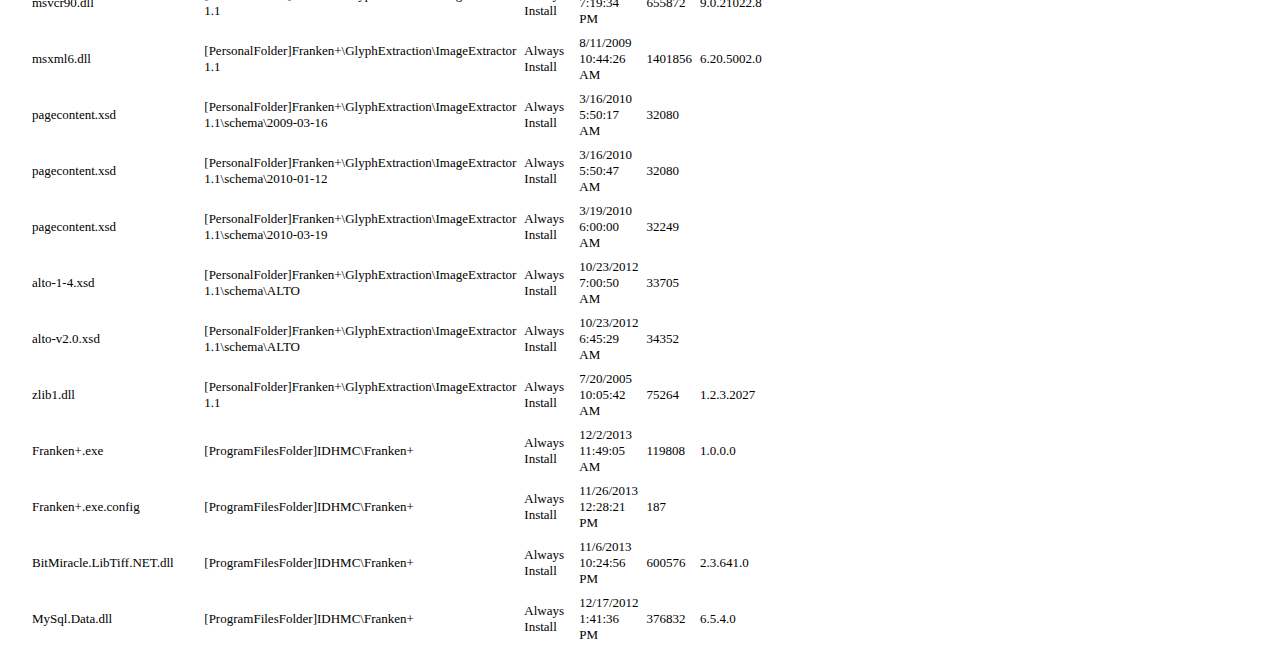
<file: Setup/Setup/Express/DVD-5/Reports/12-2-2013 11-49-25 AM.htm>
<HTML><HEAD><TITLE>Build Report</TITLE></HEAD><BODY>

<B><FONT FACE="Arial" SIZE=4><P ALIGN="center">
Build Report</P></B></FONT>

<B><I><FONT FACE="Arial" ><P>
Summary</P></I></B></FONT>

<TABLE CELLSPACING=0 STYLE="margin-left:20" BORDER=0 CELLPADDING=4 WIDTH=600>

<TR>

<TD WIDTH="45%"VALIGN="center"><FONT FACE="Times New Roman"SIZE=2><P>

Number of features:
</FONT></P></TD>

<TD WIDTH="55%"VALIGN="center"><FONT FACE="Times New Roman"SIZE=2><P>

1
</FONT></P></TD>

</TR>

<TR>

<TD WIDTH="45%"VALIGN="center"><FONT FACE="Times New Roman"SIZE=2><P>

Number of merge modules:
</FONT></P></TD>

<TD WIDTH="55%"VALIGN="center"><FONT FACE="Times New Roman"SIZE=2><P>

0
</FONT></P></TD>

</TR>

<TR>

<TD WIDTH="45%"VALIGN="center"><FONT FACE="Times New Roman"SIZE=2><P>

Number of dynamic links:
</FONT></P></TD>

<TD WIDTH="55%"VALIGN="center"><FONT FACE="Times New Roman"SIZE=2><P>

0
</FONT></P></TD>

</TR>

<TR>

<TD WIDTH="45%"VALIGN="center"><FONT FACE="Times New Roman"SIZE=2><P>

Media:
</FONT></P></TD>

<TD WIDTH="55%"VALIGN="center"><FONT FACE="Times New Roman"SIZE=2><P>

DVD-5
</FONT></P></TD>

</TR>

<TR>

<TD WIDTH="45%"VALIGN="center"><FONT FACE="Times New Roman"SIZE=2><P>

Number of files:
</FONT></P></TD>

<TD WIDTH="55%"VALIGN="center"><FONT FACE="Times New Roman"SIZE=2><P>

31
</FONT></P></TD>

</TR>

<TR>

<TD WIDTH="45%"VALIGN="center"><FONT FACE="Times New Roman"SIZE=2><P>

Uncompressed files total size:
</FONT></P></TD>

<TD WIDTH="55%"VALIGN="center"><FONT FACE="Times New Roman"SIZE=2><P>

7.94 MB
</FONT></P></TD>

</TR>

<TR>

<TD WIDTH="45%"VALIGN="center"><FONT FACE="Times New Roman"SIZE=2><P>

Compressed files total size:
</FONT></P></TD>

<TD WIDTH="55%"VALIGN="center"><FONT FACE="Times New Roman"SIZE=2><P>

0.00 MB
</FONT></P></TD>

</TR>

</TABLE>

<B><I><FONT FACE="Arial" ><P>
Features</P></I></B></FONT>

<TABLE CELLSPACING=0 STYLE="margin-left:20" BORDER=0 CELLPADDING=4 WIDTH=600>

<TR>

<TD WIDTH="100%"VALIGN="center"><FONT FACE="Times New Roman"SIZE=2><P>

AlwaysInstall
</FONT></P></TD>

</TR>

</TABLE>

<B><I><FONT FACE="Arial" ><P>
Merge  Modules</P></I></B></FONT>

<TABLE CELLSPACING=0 STYLE="margin-left:20" BORDER=0 CELLPADDING=4 WIDTH=600>

</TABLE>

<B><I><FONT FACE="Arial" ><P>
Dynamic links</P></I></B></FONT>

<TABLE CELLSPACING=0 STYLE="margin-left:20" BORDER=0 CELLPADDING=4 WIDTH=600>

</TABLE>

<B><I><FONT FACE="Arial" ><P>
Files</P></I></B></FONT>

<TABLE CELLSPACING=0 STYLE="margin-left:20" BORDER=0 CELLPADDING=4 WIDTH=600>

<TR>

<TD WIDTH="30%"VALIGN="center"><B><I><FONT FACE="Arial"SIZE=2><P>

File
</I></B></FONT></P></TD>

<TD WIDTH="20%"VALIGN="center"><B><I><FONT FACE="Arial"SIZE=2><P>

Destination
</I></B></FONT></P></TD>

<TD WIDTH="15%"VALIGN="center"><B><I><FONT FACE="Arial"SIZE=2><P>

Feature
</I></B></FONT></P></TD>

<TD WIDTH="15%"VALIGN="center"><B><I><FONT FACE="Arial"SIZE=2><P>

Last Modified
</I></B></FONT></P></TD>

<TD WIDTH="10%"VALIGN="center"><B><I><FONT FACE="Arial"SIZE=2><P>

Size (bytes)
</I></B></FONT></P></TD>

<TD WIDTH="10%"VALIGN="center"><B><I><FONT FACE="Arial"SIZE=2><P>

Version
</I></B></FONT></P></TD>

</TR>

<TR>

<TD WIDTH="30%"VALIGN="center"><FONT FACE="Times New Roman"SIZE=2><P>

db.conf
</FONT></P></TD>

<TD WIDTH="20%"VALIGN="center"><FONT FACE="Times New Roman"SIZE=2><P>

[PersonalFolder]Franken+
</FONT></P></TD>

<TD WIDTH="15%"VALIGN="center"><FONT FACE="Times New Roman"SIZE=2><P>

Always Install
</FONT></P></TD>

<TD WIDTH="15%"VALIGN="center"><FONT FACE="Times New Roman"SIZE=2><P>

11/26/2013 2:05:15 PM
</FONT></P></TD>

<TD WIDTH="10%"VALIGN="center"><FONT FACE="Times New Roman"SIZE=2><P>

129
</FONT></P></TD>

<TD WIDTH="10%"VALIGN="center"><FONT FACE="Times New Roman"SIZE=2><P>


</FONT></P></TD>

</TR>

<TR>

<TD WIDTH="30%"VALIGN="center"><FONT FACE="Times New Roman"SIZE=2><P>

copyright.txt
</FONT></P></TD>

<TD WIDTH="20%"VALIGN="center"><FONT FACE="Times New Roman"SIZE=2><P>

[PersonalFolder]Franken+\GlyphExtraction\ImageExtractor 1.1
</FONT></P></TD>

<TD WIDTH="15%"VALIGN="center"><FONT FACE="Times New Roman"SIZE=2><P>

Always Install
</FONT></P></TD>

<TD WIDTH="15%"VALIGN="center"><FONT FACE="Times New Roman"SIZE=2><P>

12/14/2012 4:45:22 AM
</FONT></P></TD>

<TD WIDTH="10%"VALIGN="center"><FONT FACE="Times New Roman"SIZE=2><P>

577
</FONT></P></TD>

<TD WIDTH="10%"VALIGN="center"><FONT FACE="Times New Roman"SIZE=2><P>


</FONT></P></TD>

</TR>

<TR>

<TD WIDTH="30%"VALIGN="center"><FONT FACE="Times New Roman"SIZE=2><P>

Microsoft.VC90.ATL.manifest
</FONT></P></TD>

<TD WIDTH="20%"VALIGN="center"><FONT FACE="Times New Roman"SIZE=2><P>

[PersonalFolder]Franken+\GlyphExtraction\ImageExtractor 1.1
</FONT></P></TD>

<TD WIDTH="15%"VALIGN="center"><FONT FACE="Times New Roman"SIZE=2><P>

Always Install
</FONT></P></TD>

<TD WIDTH="15%"VALIGN="center"><FONT FACE="Times New Roman"SIZE=2><P>

11/6/2007 2:24:18 PM
</FONT></P></TD>

<TD WIDTH="10%"VALIGN="center"><FONT FACE="Times New Roman"SIZE=2><P>

466
</FONT></P></TD>

<TD WIDTH="10%"VALIGN="center"><FONT FACE="Times New Roman"SIZE=2><P>


</FONT></P></TD>

</TR>

<TR>

<TD WIDTH="30%"VALIGN="center"><FONT FACE="Times New Roman"SIZE=2><P>

Microsoft.VC90.CRT.manifest
</FONT></P></TD>

<TD WIDTH="20%"VALIGN="center"><FONT FACE="Times New Roman"SIZE=2><P>

[PersonalFolder]Franken+\GlyphExtraction\ImageExtractor 1.1
</FONT></P></TD>

<TD WIDTH="15%"VALIGN="center"><FONT FACE="Times New Roman"SIZE=2><P>

Always Install
</FONT></P></TD>

<TD WIDTH="15%"VALIGN="center"><FONT FACE="Times New Roman"SIZE=2><P>

11/6/2007 2:24:10 PM
</FONT></P></TD>

<TD WIDTH="10%"VALIGN="center"><FONT FACE="Times New Roman"SIZE=2><P>

524
</FONT></P></TD>

<TD WIDTH="10%"VALIGN="center"><FONT FACE="Times New Roman"SIZE=2><P>


</FONT></P></TD>

</TR>

<TR>

<TD WIDTH="30%"VALIGN="center"><FONT FACE="Times New Roman"SIZE=2><P>

Microsoft.VC90.MFC.manifest
</FONT></P></TD>

<TD WIDTH="20%"VALIGN="center"><FONT FACE="Times New Roman"SIZE=2><P>

[PersonalFolder]Franken+\GlyphExtraction\ImageExtractor 1.1
</FONT></P></TD>

<TD WIDTH="15%"VALIGN="center"><FONT FACE="Times New Roman"SIZE=2><P>

Always Install
</FONT></P></TD>

<TD WIDTH="15%"VALIGN="center"><FONT FACE="Times New Roman"SIZE=2><P>

11/6/2007 4:51:12 PM
</FONT></P></TD>

<TD WIDTH="10%"VALIGN="center"><FONT FACE="Times New Roman"SIZE=2><P>

548
</FONT></P></TD>

<TD WIDTH="10%"VALIGN="center"><FONT FACE="Times New Roman"SIZE=2><P>


</FONT></P></TD>

</TR>

<TR>

<TD WIDTH="30%"VALIGN="center"><FONT FACE="Times New Roman"SIZE=2><P>

glut32.dll
</FONT></P></TD>

<TD WIDTH="20%"VALIGN="center"><FONT FACE="Times New Roman"SIZE=2><P>

[PersonalFolder]Franken+\GlyphExtraction\ImageExtractor 1.1
</FONT></P></TD>

<TD WIDTH="15%"VALIGN="center"><FONT FACE="Times New Roman"SIZE=2><P>

Always Install
</FONT></P></TD>

<TD WIDTH="15%"VALIGN="center"><FONT FACE="Times New Roman"SIZE=2><P>

11/8/2001 3:27:14 AM
</FONT></P></TD>

<TD WIDTH="10%"VALIGN="center"><FONT FACE="Times New Roman"SIZE=2><P>

237568
</FONT></P></TD>

<TD WIDTH="10%"VALIGN="center"><FONT FACE="Times New Roman"SIZE=2><P>


</FONT></P></TD>

</TR>

<TR>

<TD WIDTH="30%"VALIGN="center"><FONT FACE="Times New Roman"SIZE=2><P>

Image and Text Extractor User Guide.pdf
</FONT></P></TD>

<TD WIDTH="20%"VALIGN="center"><FONT FACE="Times New Roman"SIZE=2><P>

[PersonalFolder]Franken+\GlyphExtraction\ImageExtractor 1.1\help
</FONT></P></TD>

<TD WIDTH="15%"VALIGN="center"><FONT FACE="Times New Roman"SIZE=2><P>

Always Install
</FONT></P></TD>

<TD WIDTH="15%"VALIGN="center"><FONT FACE="Times New Roman"SIZE=2><P>

11/8/2011 5:37:41 AM
</FONT></P></TD>

<TD WIDTH="10%"VALIGN="center"><FONT FACE="Times New Roman"SIZE=2><P>

240764
</FONT></P></TD>

<TD WIDTH="10%"VALIGN="center"><FONT FACE="Times New Roman"SIZE=2><P>


</FONT></P></TD>

</TR>

<TR>

<TD WIDTH="30%"VALIGN="center"><FONT FACE="Times New Roman"SIZE=2><P>

ImageExtractor-1-1-26.exe
</FONT></P></TD>

<TD WIDTH="20%"VALIGN="center"><FONT FACE="Times New Roman"SIZE=2><P>

[PersonalFolder]Franken+\GlyphExtraction\ImageExtractor 1.1
</FONT></P></TD>

<TD WIDTH="15%"VALIGN="center"><FONT FACE="Times New Roman"SIZE=2><P>

Always Install
</FONT></P></TD>

<TD WIDTH="15%"VALIGN="center"><FONT FACE="Times New Roman"SIZE=2><P>

11/23/2012 7:38:49 AM
</FONT></P></TD>

<TD WIDTH="10%"VALIGN="center"><FONT FACE="Times New Roman"SIZE=2><P>

407552
</FONT></P></TD>

<TD WIDTH="10%"VALIGN="center"><FONT FACE="Times New Roman"SIZE=2><P>

1.1.26.1
</FONT></P></TD>

</TR>

<TR>

<TD WIDTH="30%"VALIGN="center"><FONT FACE="Times New Roman"SIZE=2><P>

jpeg62.dll
</FONT></P></TD>

<TD WIDTH="20%"VALIGN="center"><FONT FACE="Times New Roman"SIZE=2><P>

[PersonalFolder]Franken+\GlyphExtraction\ImageExtractor 1.1
</FONT></P></TD>

<TD WIDTH="15%"VALIGN="center"><FONT FACE="Times New Roman"SIZE=2><P>

Always Install
</FONT></P></TD>

<TD WIDTH="15%"VALIGN="center"><FONT FACE="Times New Roman"SIZE=2><P>

5/15/2005 6:08:48 AM
</FONT></P></TD>

<TD WIDTH="10%"VALIGN="center"><FONT FACE="Times New Roman"SIZE=2><P>

127488
</FONT></P></TD>

<TD WIDTH="10%"VALIGN="center"><FONT FACE="Times New Roman"SIZE=2><P>

6.2.1961.25445
</FONT></P></TD>

</TR>

<TR>

<TD WIDTH="30%"VALIGN="center"><FONT FACE="Times New Roman"SIZE=2><P>

libimage.dll
</FONT></P></TD>

<TD WIDTH="20%"VALIGN="center"><FONT FACE="Times New Roman"SIZE=2><P>

[PersonalFolder]Franken+\GlyphExtraction\ImageExtractor 1.1
</FONT></P></TD>

<TD WIDTH="15%"VALIGN="center"><FONT FACE="Times New Roman"SIZE=2><P>

Always Install
</FONT></P></TD>

<TD WIDTH="15%"VALIGN="center"><FONT FACE="Times New Roman"SIZE=2><P>

10/21/2004 1:10:10 PM
</FONT></P></TD>

<TD WIDTH="10%"VALIGN="center"><FONT FACE="Times New Roman"SIZE=2><P>

17920
</FONT></P></TD>

<TD WIDTH="10%"VALIGN="center"><FONT FACE="Times New Roman"SIZE=2><P>

2.1.5.1753
</FONT></P></TD>

</TR>

<TR>

<TD WIDTH="30%"VALIGN="center"><FONT FACE="Times New Roman"SIZE=2><P>

libpng13.dll
</FONT></P></TD>

<TD WIDTH="20%"VALIGN="center"><FONT FACE="Times New Roman"SIZE=2><P>

[PersonalFolder]Franken+\GlyphExtraction\ImageExtractor 1.1
</FONT></P></TD>

<TD WIDTH="15%"VALIGN="center"><FONT FACE="Times New Roman"SIZE=2><P>

Always Install
</FONT></P></TD>

<TD WIDTH="15%"VALIGN="center"><FONT FACE="Times New Roman"SIZE=2><P>

12/3/2004 6:09:30 PM
</FONT></P></TD>

<TD WIDTH="10%"VALIGN="center"><FONT FACE="Times New Roman"SIZE=2><P>

203264
</FONT></P></TD>

<TD WIDTH="10%"VALIGN="center"><FONT FACE="Times New Roman"SIZE=2><P>

1.2.8.1799
</FONT></P></TD>

</TR>

<TR>

<TD WIDTH="30%"VALIGN="center"><FONT FACE="Times New Roman"SIZE=2><P>

libtiff3.dll
</FONT></P></TD>

<TD WIDTH="20%"VALIGN="center"><FONT FACE="Times New Roman"SIZE=2><P>

[PersonalFolder]Franken+\GlyphExtraction\ImageExtractor 1.1
</FONT></P></TD>

<TD WIDTH="15%"VALIGN="center"><FONT FACE="Times New Roman"SIZE=2><P>

Always Install
</FONT></P></TD>

<TD WIDTH="15%"VALIGN="center"><FONT FACE="Times New Roman"SIZE=2><P>

3/28/2006 2:50:10 AM
</FONT></P></TD>

<TD WIDTH="10%"VALIGN="center"><FONT FACE="Times New Roman"SIZE=2><P>

376832
</FONT></P></TD>

<TD WIDTH="10%"VALIGN="center"><FONT FACE="Times New Roman"SIZE=2><P>

3.8.2.2278
</FONT></P></TD>

</TR>

<TR>

<TD WIDTH="30%"VALIGN="center"><FONT FACE="Times New Roman"SIZE=2><P>

mfc90.dll
</FONT></P></TD>

<TD WIDTH="20%"VALIGN="center"><FONT FACE="Times New Roman"SIZE=2><P>

[PersonalFolder]Franken+\GlyphExtraction\ImageExtractor 1.1
</FONT></P></TD>

<TD WIDTH="15%"VALIGN="center"><FONT FACE="Times New Roman"SIZE=2><P>

Always Install
</FONT></P></TD>

<TD WIDTH="15%"VALIGN="center"><FONT FACE="Times New Roman"SIZE=2><P>

11/6/2007 7:19:38 PM
</FONT></P></TD>

<TD WIDTH="10%"VALIGN="center"><FONT FACE="Times New Roman"SIZE=2><P>

1156600
</FONT></P></TD>

<TD WIDTH="10%"VALIGN="center"><FONT FACE="Times New Roman"SIZE=2><P>

9.0.21022.8
</FONT></P></TD>

</TR>

<TR>

<TD WIDTH="30%"VALIGN="center"><FONT FACE="Times New Roman"SIZE=2><P>

mfc90u.dll
</FONT></P></TD>

<TD WIDTH="20%"VALIGN="center"><FONT FACE="Times New Roman"SIZE=2><P>

[PersonalFolder]Franken+\GlyphExtraction\ImageExtractor 1.1
</FONT></P></TD>

<TD WIDTH="15%"VALIGN="center"><FONT FACE="Times New Roman"SIZE=2><P>

Always Install
</FONT></P></TD>

<TD WIDTH="15%"VALIGN="center"><FONT FACE="Times New Roman"SIZE=2><P>

11/6/2007 7:19:38 PM
</FONT></P></TD>

<TD WIDTH="10%"VALIGN="center"><FONT FACE="Times New Roman"SIZE=2><P>

1162744
</FONT></P></TD>

<TD WIDTH="10%"VALIGN="center"><FONT FACE="Times New Roman"SIZE=2><P>

9.0.21022.8
</FONT></P></TD>

</TR>

<TR>

<TD WIDTH="30%"VALIGN="center"><FONT FACE="Times New Roman"SIZE=2><P>

mfcm90.dll
</FONT></P></TD>

<TD WIDTH="20%"VALIGN="center"><FONT FACE="Times New Roman"SIZE=2><P>

[PersonalFolder]Franken+\GlyphExtraction\ImageExtractor 1.1
</FONT></P></TD>

<TD WIDTH="15%"VALIGN="center"><FONT FACE="Times New Roman"SIZE=2><P>

Always Install
</FONT></P></TD>

<TD WIDTH="15%"VALIGN="center"><FONT FACE="Times New Roman"SIZE=2><P>

11/6/2007 4:51:08 PM
</FONT></P></TD>

<TD WIDTH="10%"VALIGN="center"><FONT FACE="Times New Roman"SIZE=2><P>

59904
</FONT></P></TD>

<TD WIDTH="10%"VALIGN="center"><FONT FACE="Times New Roman"SIZE=2><P>

9.0.21022.8
</FONT></P></TD>

</TR>

<TR>

<TD WIDTH="30%"VALIGN="center"><FONT FACE="Times New Roman"SIZE=2><P>

mfcm90u.dll
</FONT></P></TD>

<TD WIDTH="20%"VALIGN="center"><FONT FACE="Times New Roman"SIZE=2><P>

[PersonalFolder]Franken+\GlyphExtraction\ImageExtractor 1.1
</FONT></P></TD>

<TD WIDTH="15%"VALIGN="center"><FONT FACE="Times New Roman"SIZE=2><P>

Always Install
</FONT></P></TD>

<TD WIDTH="15%"VALIGN="center"><FONT FACE="Times New Roman"SIZE=2><P>

11/6/2007 4:51:08 PM
</FONT></P></TD>

<TD WIDTH="10%"VALIGN="center"><FONT FACE="Times New Roman"SIZE=2><P>

59904
</FONT></P></TD>

<TD WIDTH="10%"VALIGN="center"><FONT FACE="Times New Roman"SIZE=2><P>

9.0.21022.8
</FONT></P></TD>

</TR>

<TR>

<TD WIDTH="30%"VALIGN="center"><FONT FACE="Times New Roman"SIZE=2><P>

mfcm90ud.dll
</FONT></P></TD>

<TD WIDTH="20%"VALIGN="center"><FONT FACE="Times New Roman"SIZE=2><P>

[PersonalFolder]Franken+\GlyphExtraction\ImageExtractor 1.1
</FONT></P></TD>

<TD WIDTH="15%"VALIGN="center"><FONT FACE="Times New Roman"SIZE=2><P>

Always Install
</FONT></P></TD>

<TD WIDTH="15%"VALIGN="center"><FONT FACE="Times New Roman"SIZE=2><P>

11/6/2007 4:51:08 PM
</FONT></P></TD>

<TD WIDTH="10%"VALIGN="center"><FONT FACE="Times New Roman"SIZE=2><P>

80896
</FONT></P></TD>

<TD WIDTH="10%"VALIGN="center"><FONT FACE="Times New Roman"SIZE=2><P>

9.0.21022.8
</FONT></P></TD>

</TR>

<TR>

<TD WIDTH="30%"VALIGN="center"><FONT FACE="Times New Roman"SIZE=2><P>

msvcm90.dll
</FONT></P></TD>

<TD WIDTH="20%"VALIGN="center"><FONT FACE="Times New Roman"SIZE=2><P>

[PersonalFolder]Franken+\GlyphExtraction\ImageExtractor 1.1
</FONT></P></TD>

<TD WIDTH="15%"VALIGN="center"><FONT FACE="Times New Roman"SIZE=2><P>

Always Install
</FONT></P></TD>

<TD WIDTH="15%"VALIGN="center"><FONT FACE="Times New Roman"SIZE=2><P>

11/6/2007 2:23:58 PM
</FONT></P></TD>

<TD WIDTH="10%"VALIGN="center"><FONT FACE="Times New Roman"SIZE=2><P>

224768
</FONT></P></TD>

<TD WIDTH="10%"VALIGN="center"><FONT FACE="Times New Roman"SIZE=2><P>

9.0.21022.8
</FONT></P></TD>

</TR>

<TR>

<TD WIDTH="30%"VALIGN="center"><FONT FACE="Times New Roman"SIZE=2><P>

msvcp90.dll
</FONT></P></TD>

<TD WIDTH="20%"VALIGN="center"><FONT FACE="Times New Roman"SIZE=2><P>

[PersonalFolder]Franken+\GlyphExtraction\ImageExtractor 1.1
</FONT></P></TD>

<TD WIDTH="15%"VALIGN="center"><FONT FACE="Times New Roman"SIZE=2><P>

Always Install
</FONT></P></TD>

<TD WIDTH="15%"VALIGN="center"><FONT FACE="Times New Roman"SIZE=2><P>

11/6/2007 7:19:34 PM
</FONT></P></TD>

<TD WIDTH="10%"VALIGN="center"><FONT FACE="Times New Roman"SIZE=2><P>

568832
</FONT></P></TD>

<TD WIDTH="10%"VALIGN="center"><FONT FACE="Times New Roman"SIZE=2><P>

9.0.21022.8
</FONT></P></TD>

</TR>

<TR>

<TD WIDTH="30%"VALIGN="center"><FONT FACE="Times New Roman"SIZE=2><P>

msvcr90.dll
</FONT></P></TD>

<TD WIDTH="20%"VALIGN="center"><FONT FACE="Times New Roman"SIZE=2><P>

[PersonalFolder]Franken+\GlyphExtraction\ImageExtractor 1.1
</FONT></P></TD>

<TD WIDTH="15%"VALIGN="center"><FONT FACE="Times New Roman"SIZE=2><P>

Always Install
</FONT></P></TD>

<TD WIDTH="15%"VALIGN="center"><FONT FACE="Times New Roman"SIZE=2><P>

11/6/2007 7:19:34 PM
</FONT></P></TD>

<TD WIDTH="10%"VALIGN="center"><FONT FACE="Times New Roman"SIZE=2><P>

655872
</FONT></P></TD>

<TD WIDTH="10%"VALIGN="center"><FONT FACE="Times New Roman"SIZE=2><P>

9.0.21022.8
</FONT></P></TD>

</TR>

<TR>

<TD WIDTH="30%"VALIGN="center"><FONT FACE="Times New Roman"SIZE=2><P>

msxml6.dll
</FONT></P></TD>

<TD WIDTH="20%"VALIGN="center"><FONT FACE="Times New Roman"SIZE=2><P>

[PersonalFolder]Franken+\GlyphExtraction\ImageExtractor 1.1
</FONT></P></TD>

<TD WIDTH="15%"VALIGN="center"><FONT FACE="Times New Roman"SIZE=2><P>

Always Install
</FONT></P></TD>

<TD WIDTH="15%"VALIGN="center"><FONT FACE="Times New Roman"SIZE=2><P>

8/11/2009 10:44:26 AM
</FONT></P></TD>

<TD WIDTH="10%"VALIGN="center"><FONT FACE="Times New Roman"SIZE=2><P>

1401856
</FONT></P></TD>

<TD WIDTH="10%"VALIGN="center"><FONT FACE="Times New Roman"SIZE=2><P>

6.20.5002.0
</FONT></P></TD>

</TR>

<TR>

<TD WIDTH="30%"VALIGN="center"><FONT FACE="Times New Roman"SIZE=2><P>

pagecontent.xsd
</FONT></P></TD>

<TD WIDTH="20%"VALIGN="center"><FONT FACE="Times New Roman"SIZE=2><P>

[PersonalFolder]Franken+\GlyphExtraction\ImageExtractor 1.1\schema\2009-03-16
</FONT></P></TD>

<TD WIDTH="15%"VALIGN="center"><FONT FACE="Times New Roman"SIZE=2><P>

Always Install
</FONT></P></TD>

<TD WIDTH="15%"VALIGN="center"><FONT FACE="Times New Roman"SIZE=2><P>

3/16/2010 5:50:17 AM
</FONT></P></TD>

<TD WIDTH="10%"VALIGN="center"><FONT FACE="Times New Roman"SIZE=2><P>

32080
</FONT></P></TD>

<TD WIDTH="10%"VALIGN="center"><FONT FACE="Times New Roman"SIZE=2><P>


</FONT></P></TD>

</TR>

<TR>

<TD WIDTH="30%"VALIGN="center"><FONT FACE="Times New Roman"SIZE=2><P>

pagecontent.xsd
</FONT></P></TD>

<TD WIDTH="20%"VALIGN="center"><FONT FACE="Times New Roman"SIZE=2><P>

[PersonalFolder]Franken+\GlyphExtraction\ImageExtractor 1.1\schema\2010-01-12
</FONT></P></TD>

<TD WIDTH="15%"VALIGN="center"><FONT FACE="Times New Roman"SIZE=2><P>

Always Install
</FONT></P></TD>

<TD WIDTH="15%"VALIGN="center"><FONT FACE="Times New Roman"SIZE=2><P>

3/16/2010 5:50:47 AM
</FONT></P></TD>

<TD WIDTH="10%"VALIGN="center"><FONT FACE="Times New Roman"SIZE=2><P>

32080
</FONT></P></TD>

<TD WIDTH="10%"VALIGN="center"><FONT FACE="Times New Roman"SIZE=2><P>


</FONT></P></TD>

</TR>

<TR>

<TD WIDTH="30%"VALIGN="center"><FONT FACE="Times New Roman"SIZE=2><P>

pagecontent.xsd
</FONT></P></TD>

<TD WIDTH="20%"VALIGN="center"><FONT FACE="Times New Roman"SIZE=2><P>

[PersonalFolder]Franken+\GlyphExtraction\ImageExtractor 1.1\schema\2010-03-19
</FONT></P></TD>

<TD WIDTH="15%"VALIGN="center"><FONT FACE="Times New Roman"SIZE=2><P>

Always Install
</FONT></P></TD>

<TD WIDTH="15%"VALIGN="center"><FONT FACE="Times New Roman"SIZE=2><P>

3/19/2010 6:00:00 AM
</FONT></P></TD>

<TD WIDTH="10%"VALIGN="center"><FONT FACE="Times New Roman"SIZE=2><P>

32249
</FONT></P></TD>

<TD WIDTH="10%"VALIGN="center"><FONT FACE="Times New Roman"SIZE=2><P>


</FONT></P></TD>

</TR>

<TR>

<TD WIDTH="30%"VALIGN="center"><FONT FACE="Times New Roman"SIZE=2><P>

alto-1-4.xsd
</FONT></P></TD>

<TD WIDTH="20%"VALIGN="center"><FONT FACE="Times New Roman"SIZE=2><P>

[PersonalFolder]Franken+\GlyphExtraction\ImageExtractor 1.1\schema\ALTO
</FONT></P></TD>

<TD WIDTH="15%"VALIGN="center"><FONT FACE="Times New Roman"SIZE=2><P>

Always Install
</FONT></P></TD>

<TD WIDTH="15%"VALIGN="center"><FONT FACE="Times New Roman"SIZE=2><P>

10/23/2012 7:00:50 AM
</FONT></P></TD>

<TD WIDTH="10%"VALIGN="center"><FONT FACE="Times New Roman"SIZE=2><P>

33705
</FONT></P></TD>

<TD WIDTH="10%"VALIGN="center"><FONT FACE="Times New Roman"SIZE=2><P>


</FONT></P></TD>

</TR>

<TR>

<TD WIDTH="30%"VALIGN="center"><FONT FACE="Times New Roman"SIZE=2><P>

alto-v2.0.xsd
</FONT></P></TD>

<TD WIDTH="20%"VALIGN="center"><FONT FACE="Times New Roman"SIZE=2><P>

[PersonalFolder]Franken+\GlyphExtraction\ImageExtractor 1.1\schema\ALTO
</FONT></P></TD>

<TD WIDTH="15%"VALIGN="center"><FONT FACE="Times New Roman"SIZE=2><P>

Always Install
</FONT></P></TD>

<TD WIDTH="15%"VALIGN="center"><FONT FACE="Times New Roman"SIZE=2><P>

10/23/2012 6:45:29 AM
</FONT></P></TD>

<TD WIDTH="10%"VALIGN="center"><FONT FACE="Times New Roman"SIZE=2><P>

34352
</FONT></P></TD>

<TD WIDTH="10%"VALIGN="center"><FONT FACE="Times New Roman"SIZE=2><P>


</FONT></P></TD>

</TR>

<TR>

<TD WIDTH="30%"VALIGN="center"><FONT FACE="Times New Roman"SIZE=2><P>

zlib1.dll
</FONT></P></TD>

<TD WIDTH="20%"VALIGN="center"><FONT FACE="Times New Roman"SIZE=2><P>

[PersonalFolder]Franken+\GlyphExtraction\ImageExtractor 1.1
</FONT></P></TD>

<TD WIDTH="15%"VALIGN="center"><FONT FACE="Times New Roman"SIZE=2><P>

Always Install
</FONT></P></TD>

<TD WIDTH="15%"VALIGN="center"><FONT FACE="Times New Roman"SIZE=2><P>

7/20/2005 10:05:42 AM
</FONT></P></TD>

<TD WIDTH="10%"VALIGN="center"><FONT FACE="Times New Roman"SIZE=2><P>

75264
</FONT></P></TD>

<TD WIDTH="10%"VALIGN="center"><FONT FACE="Times New Roman"SIZE=2><P>

1.2.3.2027
</FONT></P></TD>

</TR>

<TR>

<TD WIDTH="30%"VALIGN="center"><FONT FACE="Times New Roman"SIZE=2><P>

Franken+.exe
</FONT></P></TD>

<TD WIDTH="20%"VALIGN="center"><FONT FACE="Times New Roman"SIZE=2><P>

[ProgramFilesFolder]IDHMC\Franken+
</FONT></P></TD>

<TD WIDTH="15%"VALIGN="center"><FONT FACE="Times New Roman"SIZE=2><P>

Always Install
</FONT></P></TD>

<TD WIDTH="15%"VALIGN="center"><FONT FACE="Times New Roman"SIZE=2><P>

12/2/2013 11:49:05 AM
</FONT></P></TD>

<TD WIDTH="10%"VALIGN="center"><FONT FACE="Times New Roman"SIZE=2><P>

119808
</FONT></P></TD>

<TD WIDTH="10%"VALIGN="center"><FONT FACE="Times New Roman"SIZE=2><P>

1.0.0.0
</FONT></P></TD>

</TR>

<TR>

<TD WIDTH="30%"VALIGN="center"><FONT FACE="Times New Roman"SIZE=2><P>

Franken+.exe.config
</FONT></P></TD>

<TD WIDTH="20%"VALIGN="center"><FONT FACE="Times New Roman"SIZE=2><P>

[ProgramFilesFolder]IDHMC\Franken+
</FONT></P></TD>

<TD WIDTH="15%"VALIGN="center"><FONT FACE="Times New Roman"SIZE=2><P>

Always Install
</FONT></P></TD>

<TD WIDTH="15%"VALIGN="center"><FONT FACE="Times New Roman"SIZE=2><P>

11/26/2013 12:28:21 PM
</FONT></P></TD>

<TD WIDTH="10%"VALIGN="center"><FONT FACE="Times New Roman"SIZE=2><P>

187
</FONT></P></TD>

<TD WIDTH="10%"VALIGN="center"><FONT FACE="Times New Roman"SIZE=2><P>


</FONT></P></TD>

</TR>

<TR>

<TD WIDTH="30%"VALIGN="center"><FONT FACE="Times New Roman"SIZE=2><P>

BitMiracle.LibTiff.NET.dll
</FONT></P></TD>

<TD WIDTH="20%"VALIGN="center"><FONT FACE="Times New Roman"SIZE=2><P>

[ProgramFilesFolder]IDHMC\Franken+
</FONT></P></TD>

<TD WIDTH="15%"VALIGN="center"><FONT FACE="Times New Roman"SIZE=2><P>

Always Install
</FONT></P></TD>

<TD WIDTH="15%"VALIGN="center"><FONT FACE="Times New Roman"SIZE=2><P>

11/6/2013 10:24:56 PM
</FONT></P></TD>

<TD WIDTH="10%"VALIGN="center"><FONT FACE="Times New Roman"SIZE=2><P>

600576
</FONT></P></TD>

<TD WIDTH="10%"VALIGN="center"><FONT FACE="Times New Roman"SIZE=2><P>

2.3.641.0
</FONT></P></TD>

</TR>

<TR>

<TD WIDTH="30%"VALIGN="center"><FONT FACE="Times New Roman"SIZE=2><P>

MySql.Data.dll
</FONT></P></TD>

<TD WIDTH="20%"VALIGN="center"><FONT FACE="Times New Roman"SIZE=2><P>

[ProgramFilesFolder]IDHMC\Franken+
</FONT></P></TD>

<TD WIDTH="15%"VALIGN="center"><FONT FACE="Times New Roman"SIZE=2><P>

Always Install
</FONT></P></TD>

<TD WIDTH="15%"VALIGN="center"><FONT FACE="Times New Roman"SIZE=2><P>

12/17/2012 1:41:36 PM
</FONT></P></TD>

<TD WIDTH="10%"VALIGN="center"><FONT FACE="Times New Roman"SIZE=2><P>

376832
</FONT></P></TD>

<TD WIDTH="10%"VALIGN="center"><FONT FACE="Times New Roman"SIZE=2><P>

6.5.4.0
</FONT></P></TD>

</TR>

</TABLE>

</BODY></HTML>
</file>
<file: Help/css/style.css>
html,body
{
    margin: 0px;
    padding: 0px;
    height: 100%;
    width: 100%;
}

#main-table
{
    margin: 0px;
    padding: 0px;
    width: 100%;
    height: 100%;
    border: none;
}

.gutter-col
{
    width: auto;
    background: #333333 url(../images/background-tile.png) repeat top left;
    border: none;
    padding: 0px;
    margin: 0px;
}

.main-col
{
    width: 1000px;
    text-align: left;
    vertical-align: top;
    border: none;
    padding: 0px;
    margin: 0px;
}

.side-col
{
    background-color: #333333;
    border-right: 5px solid #FFFFFF;
}

.header
{
    padding: 10px;
    font-family: arial;
    font-size: 18px;
    color: #000000;
}

.side-col .header
{
    color: #FFFFFF;
}

.content
{
    display: table;
    padding: 20px;
    padding-top: 0px;
    font-family: arial;
    font-size: 14px;
    color: #333333;
}

 .content a
 {
     color: #500000;
 }

.side-col .content
{
    color: #999999;
    display: block;
}

.side-col .content a
{
    color: #FFFFFF;
}

.content b
{
    color: #000000;
    font-size: 15px;
}

.content-cell
{
    font-family: arial;
    font-size: 14px;
    color: #333333;
}

.code
{
    margin: 10px;
    padding: 10px;
    background-color: #6D2121;
    border: solid 1px #500000;
    color: #FFFFFF;
}

.data-table
{
    font-family: arial;
    font-size: 12px;
    border-top: solid 1px #999999;
    border-left: solid 1px #999999;
    margin: 0px;
    padding: 0px;
}

.data-header
{
    background-color: #EDEDED;
    color: #000000;
    font-weight: bold;
    border-right: solid 1px #999999;
    border-bottom: solid 1px #999999;
    margin: 0px;
    padding: 5px;
}

.data-even
{
    background-color: #FFFFFF;
    color: #333333;
    border-right: solid 1px #999999;
    border-bottom: solid 1px #999999;
    margin: 0px;
    padding: 5px;
}

.data-odd
{
    background-color: #EDEDED;
    color: #333333;
    border-right: solid 1px #999999;
    border-bottom: solid 1px #999999;
    margin: 0px;
    padding: 5px;
}
</file>
